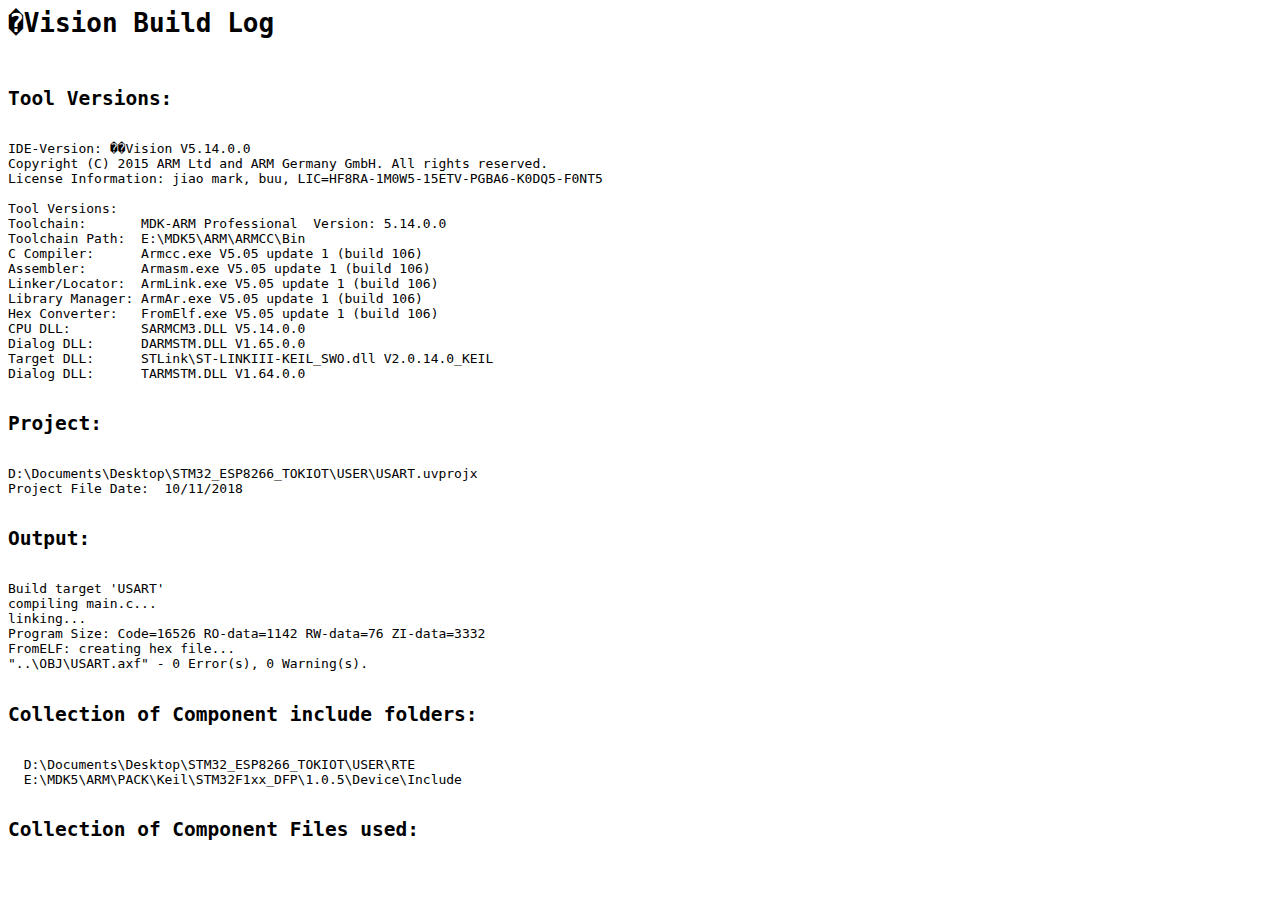
<file: STM32_ESP8266_TOKIOT/OBJ/USART.build_log.htm>
<html>
<body>
<pre>
<h1>�Vision Build Log</h1>
<h2>Tool Versions:</h2>
IDE-Version: ��Vision V5.14.0.0
Copyright (C) 2015 ARM Ltd and ARM Germany GmbH. All rights reserved.
License Information: jiao mark, buu, LIC=HF8RA-1M0W5-15ETV-PGBA6-K0DQ5-F0NT5
 
Tool Versions:
Toolchain:       MDK-ARM Professional  Version: 5.14.0.0
Toolchain Path:  E:\MDK5\ARM\ARMCC\Bin
C Compiler:      Armcc.exe V5.05 update 1 (build 106)
Assembler:       Armasm.exe V5.05 update 1 (build 106)
Linker/Locator:  ArmLink.exe V5.05 update 1 (build 106)
Library Manager: ArmAr.exe V5.05 update 1 (build 106)
Hex Converter:   FromElf.exe V5.05 update 1 (build 106)
CPU DLL:         SARMCM3.DLL V5.14.0.0
Dialog DLL:      DARMSTM.DLL V1.65.0.0
Target DLL:      STLink\ST-LINKIII-KEIL_SWO.dll V2.0.14.0_KEIL
Dialog DLL:      TARMSTM.DLL V1.64.0.0
 
<h2>Project:</h2>
D:\Documents\Desktop\STM32_ESP8266_TOKIOT\USER\USART.uvprojx
Project File Date:  10/11/2018

<h2>Output:</h2>
Build target 'USART'
compiling main.c...
linking...
Program Size: Code=16526 RO-data=1142 RW-data=76 ZI-data=3332  
FromELF: creating hex file...
"..\OBJ\USART.axf" - 0 Error(s), 0 Warning(s).

<h2>Collection of Component include folders:</h2>
  D:\Documents\Desktop\STM32_ESP8266_TOKIOT\USER\RTE
  E:\MDK5\ARM\PACK\Keil\STM32F1xx_DFP\1.0.5\Device\Include

<h2>Collection of Component Files used:</h2>
</pre>
</body>
</html>
</file>
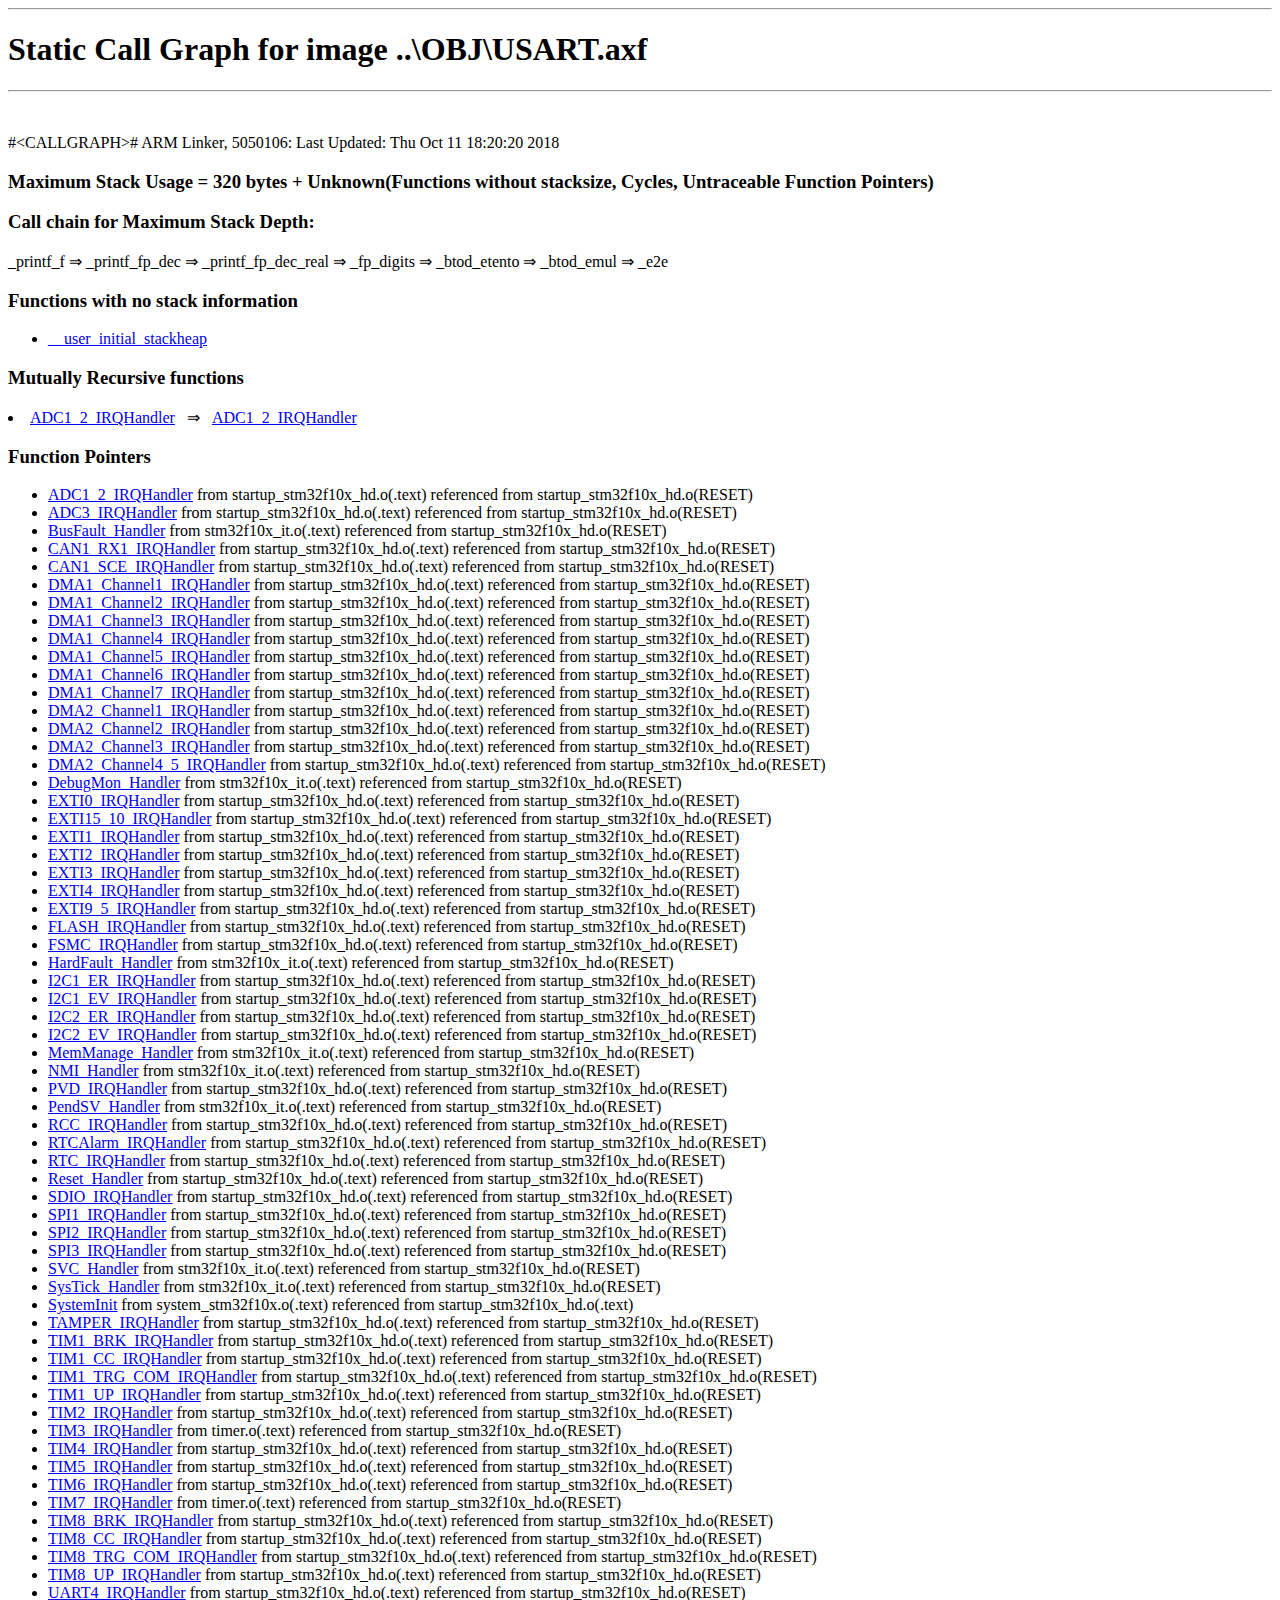
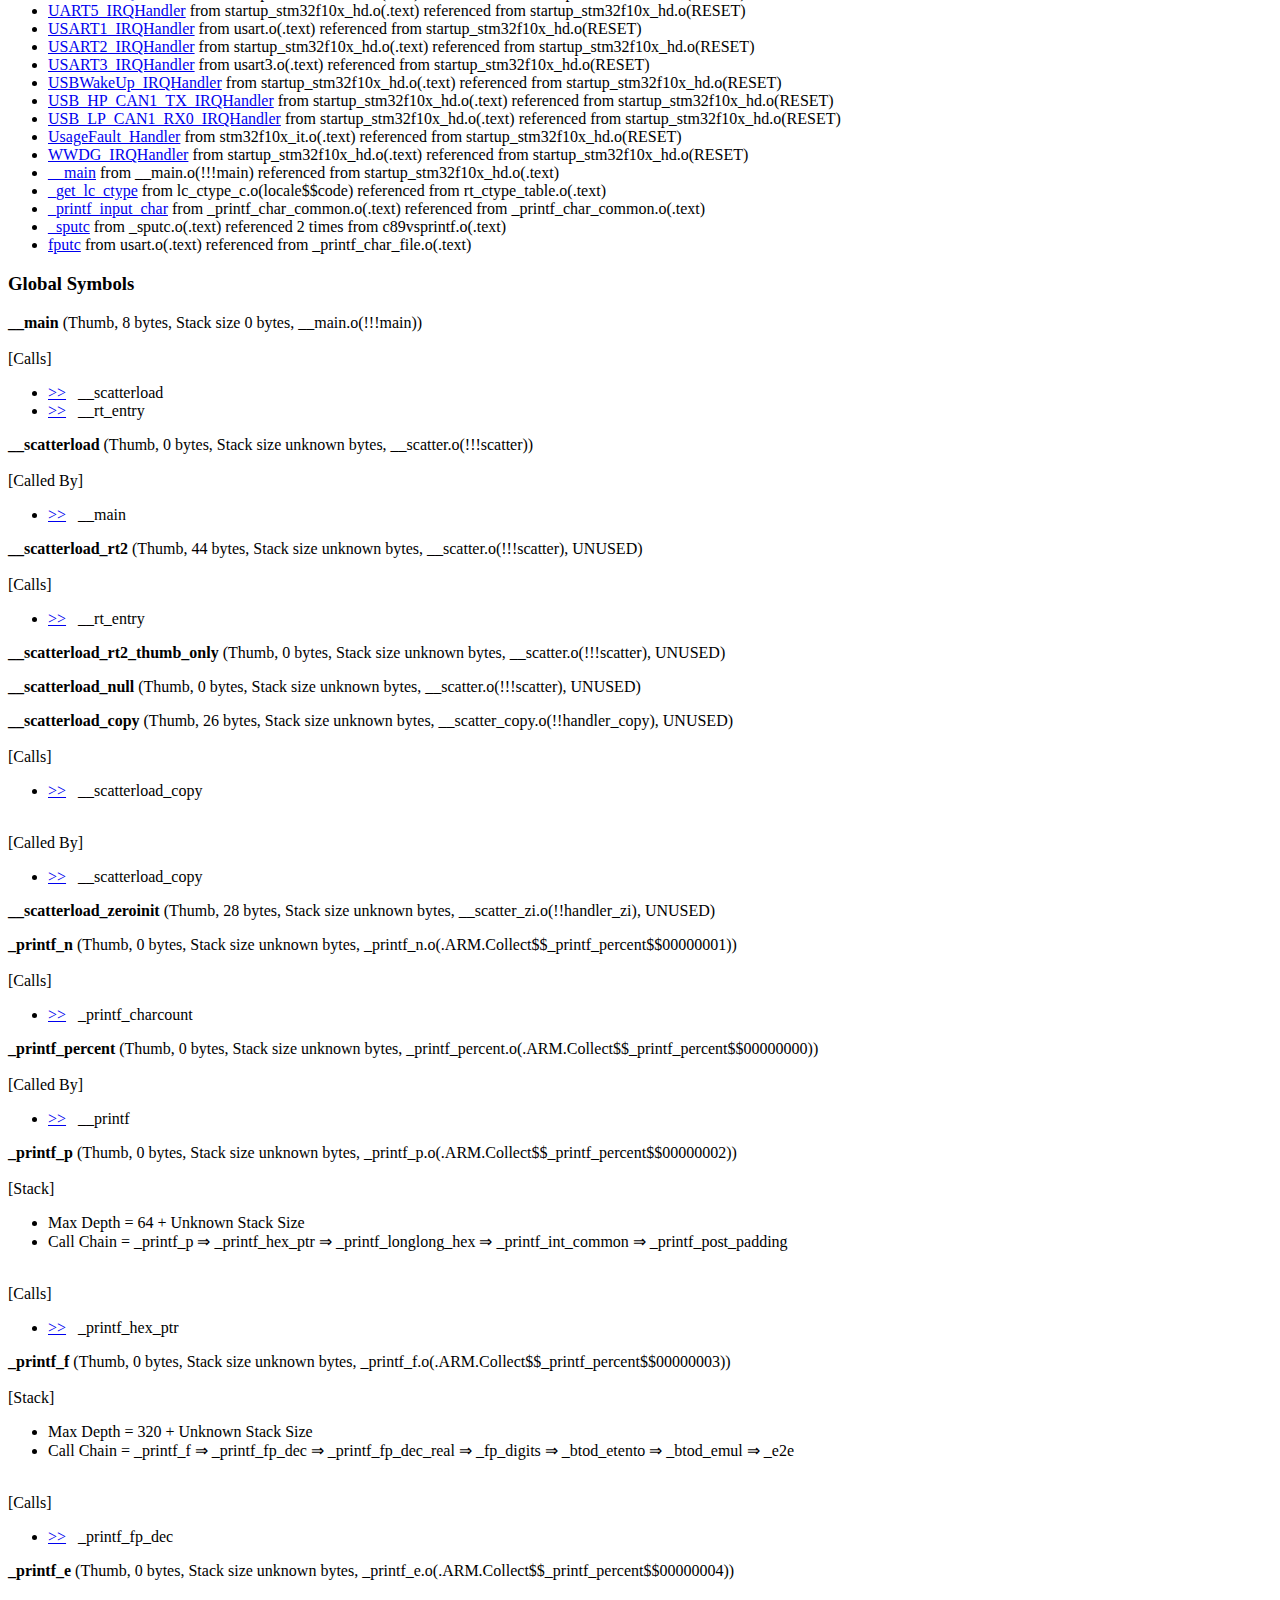
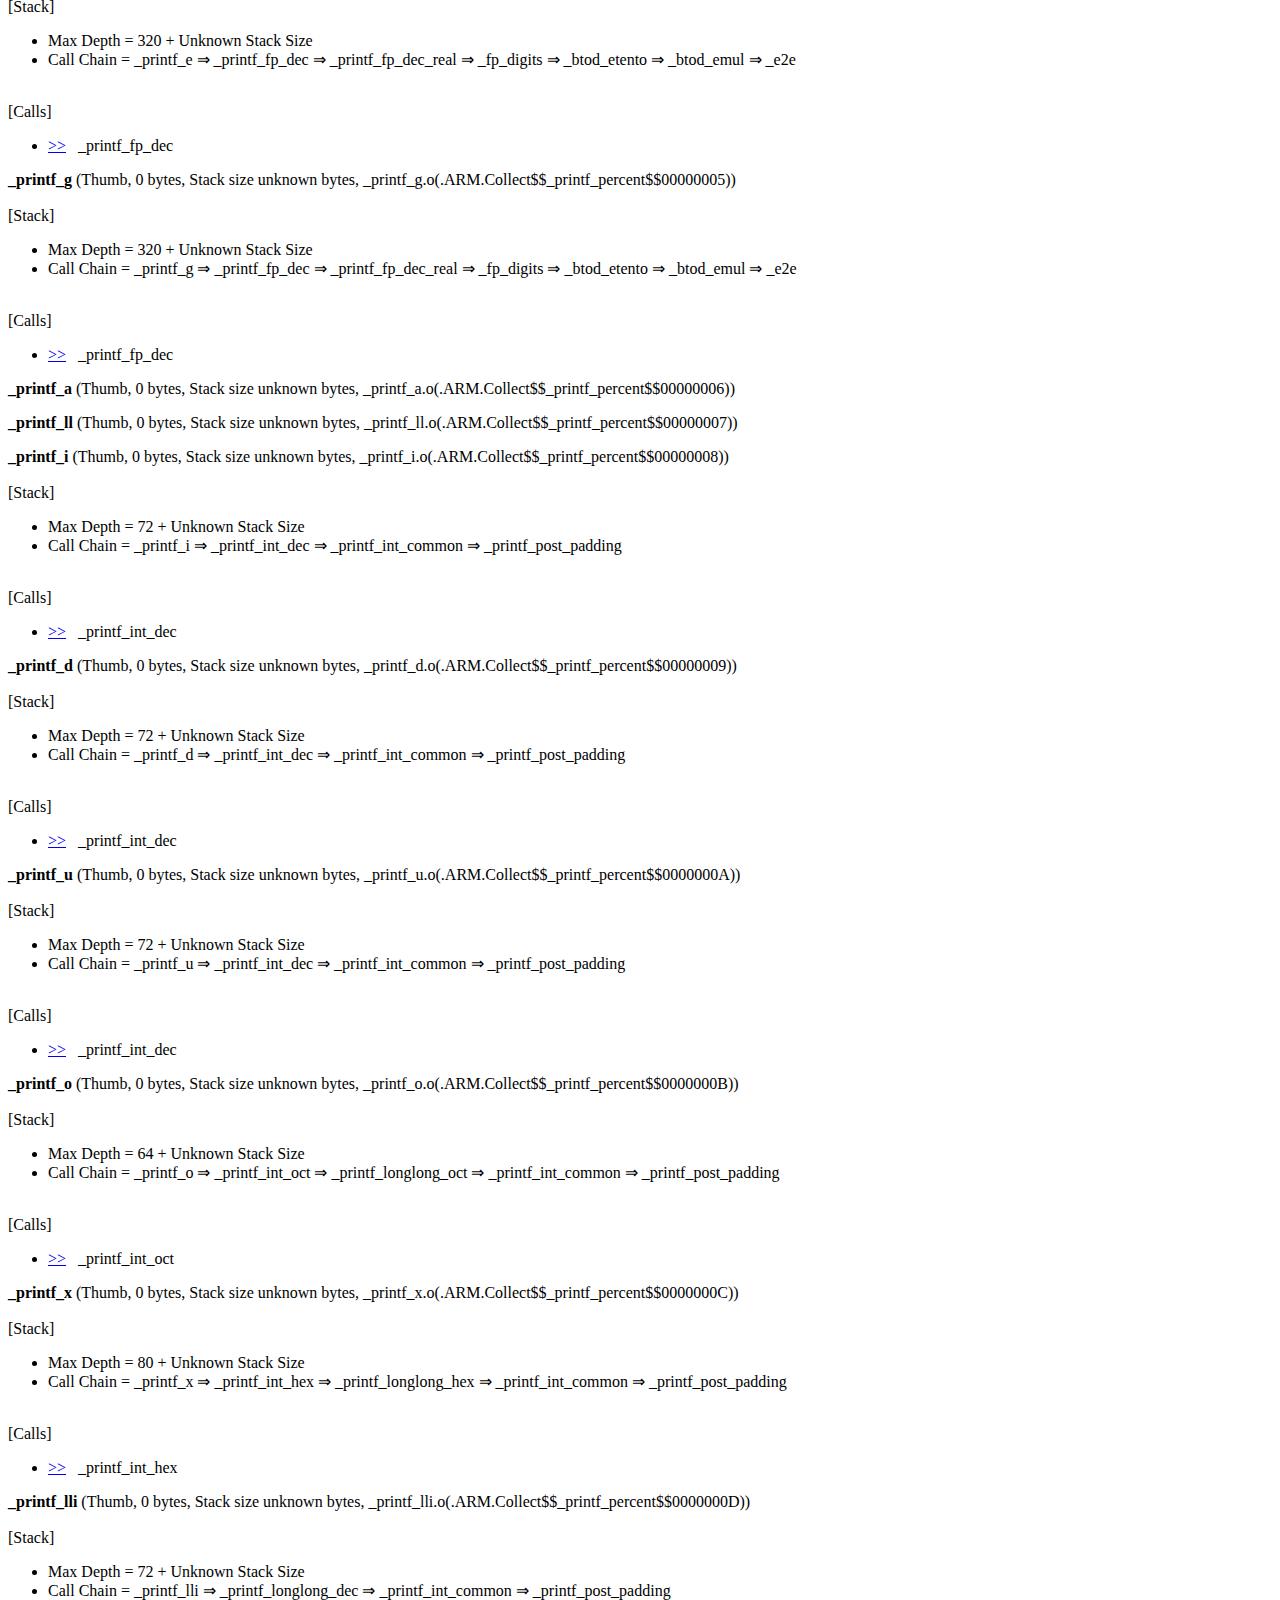
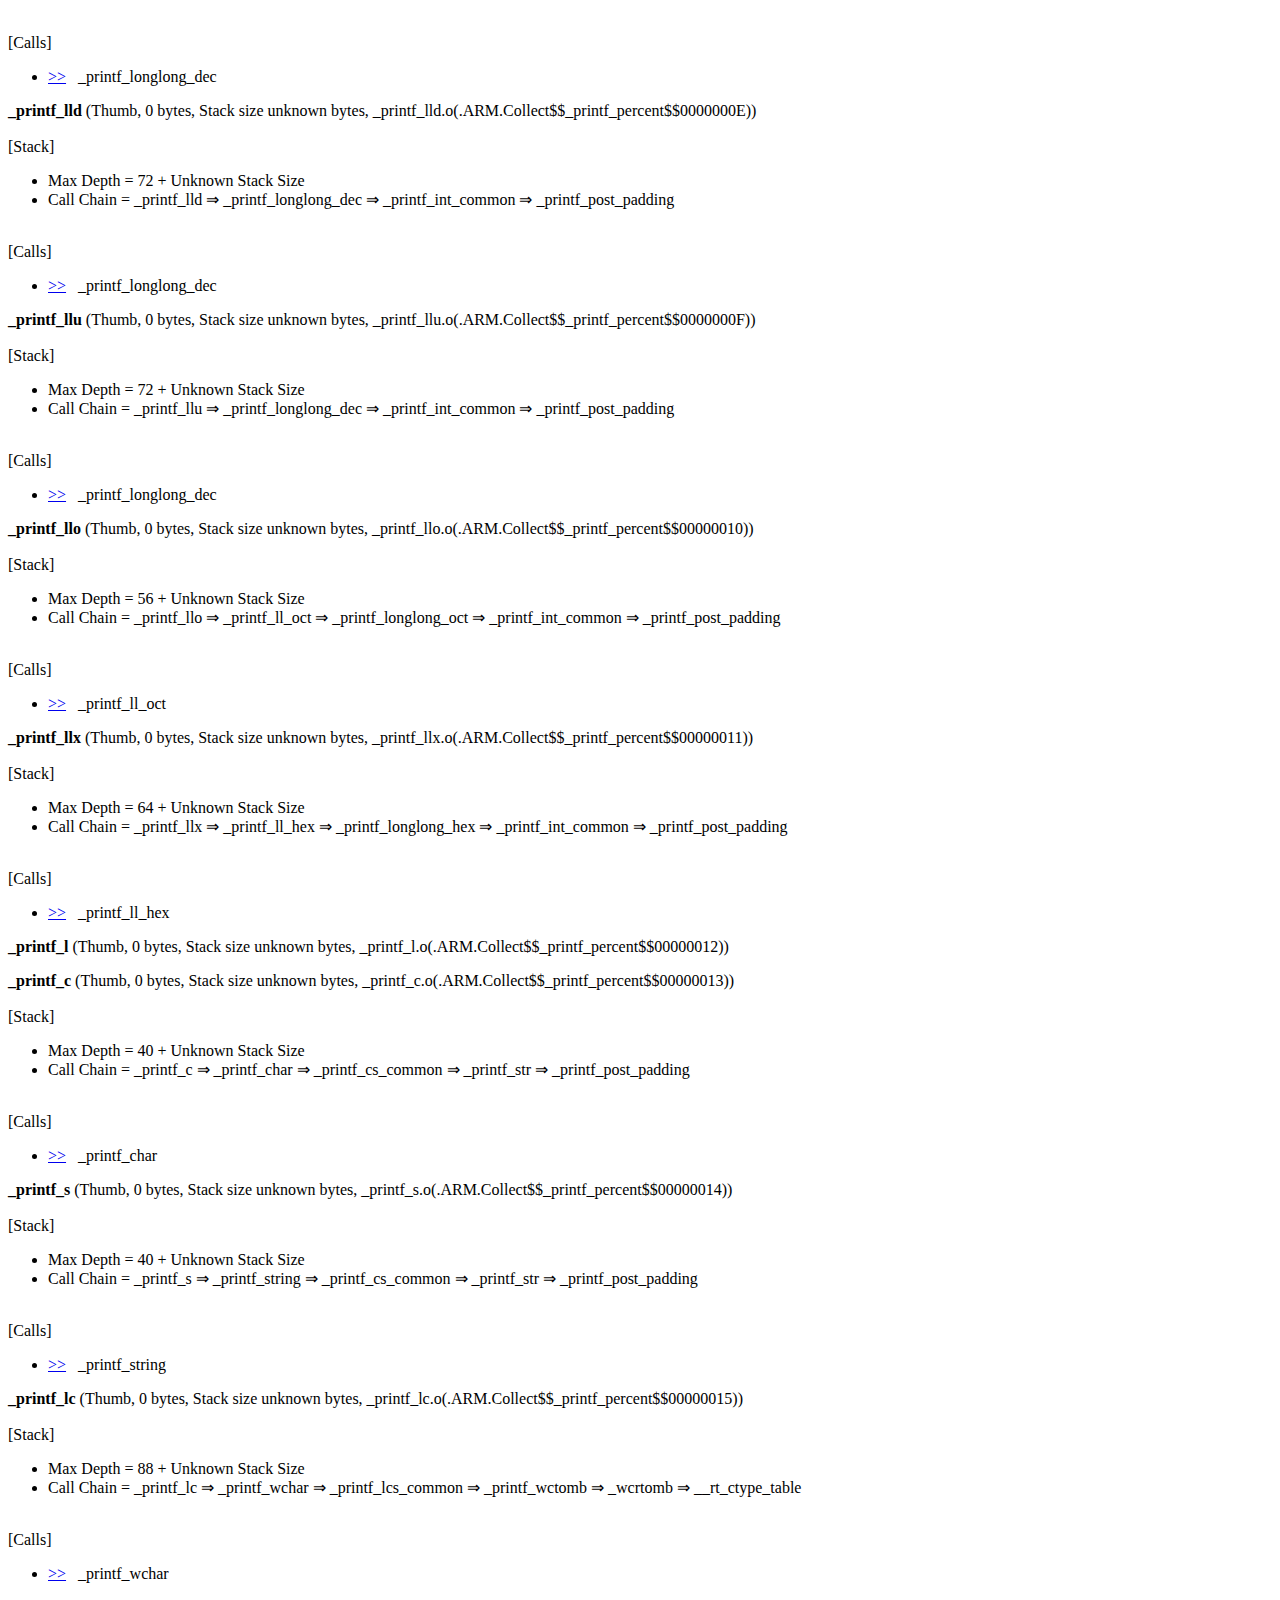
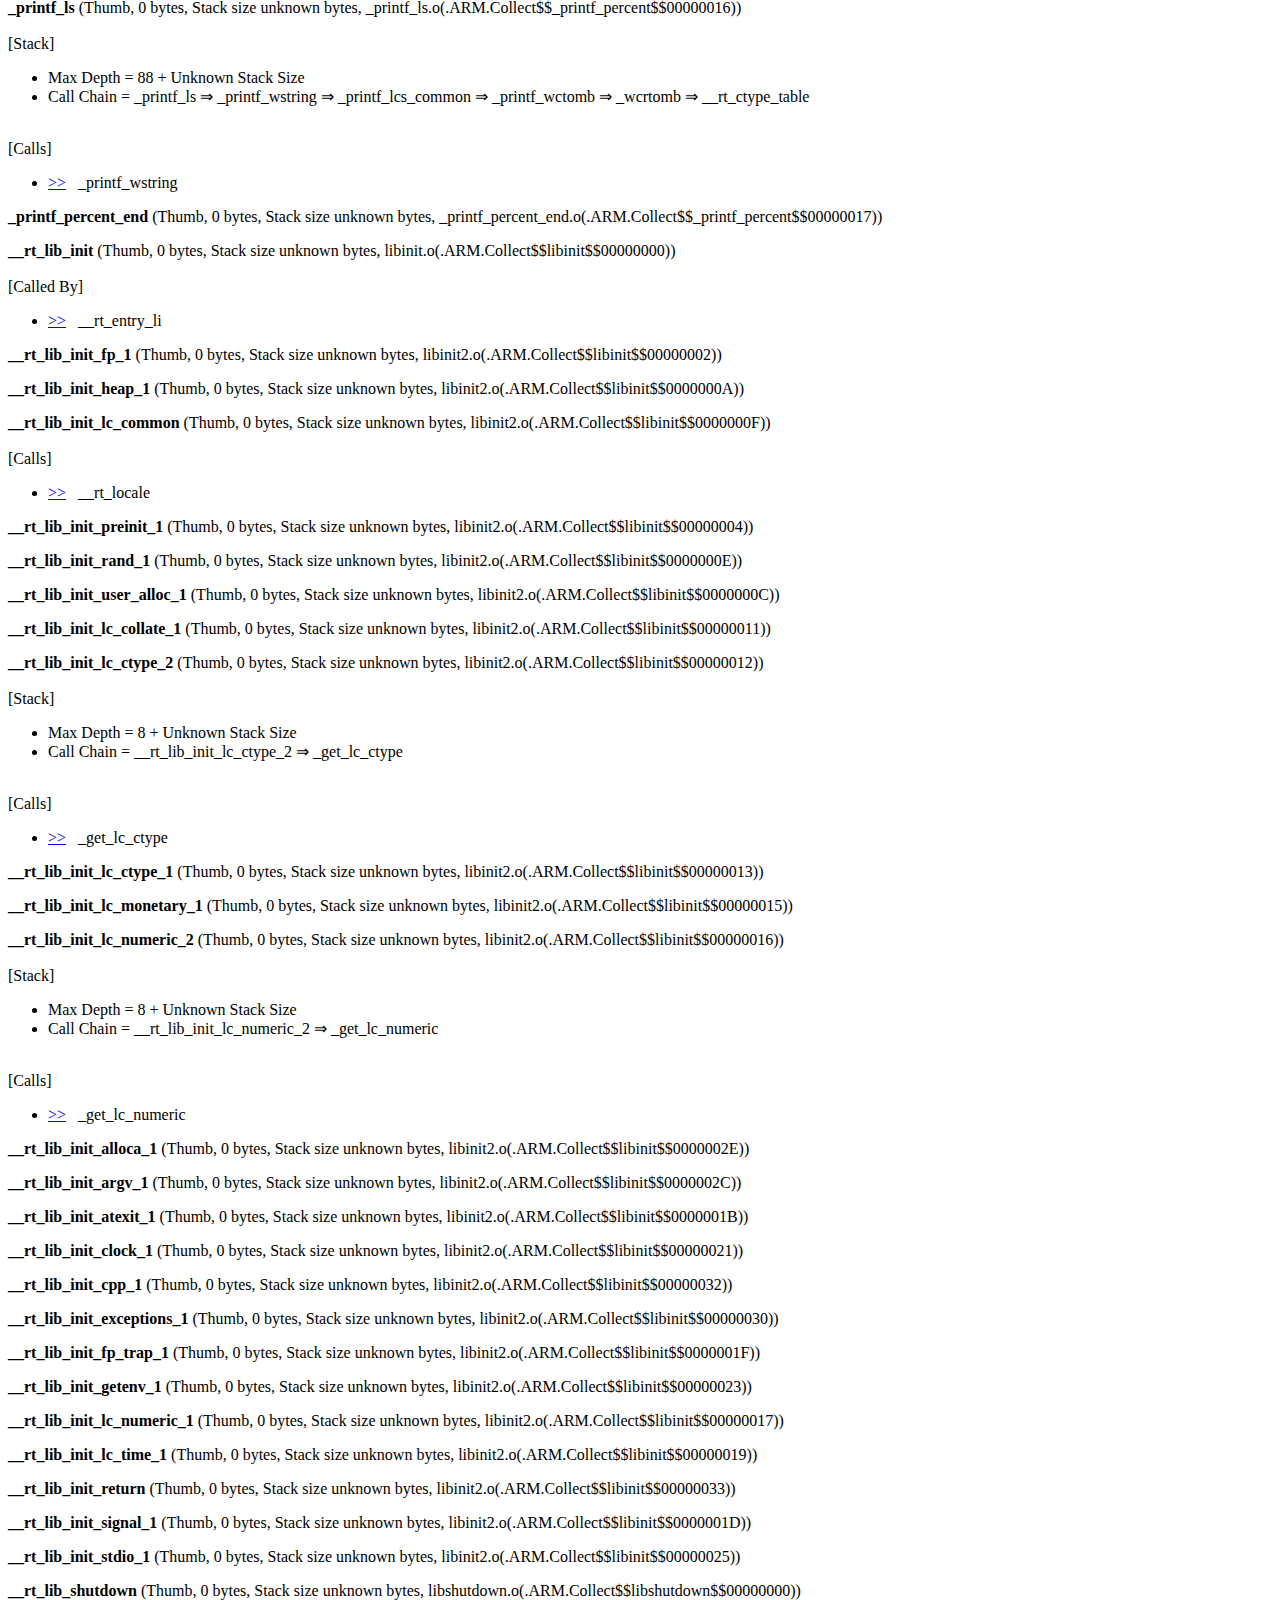
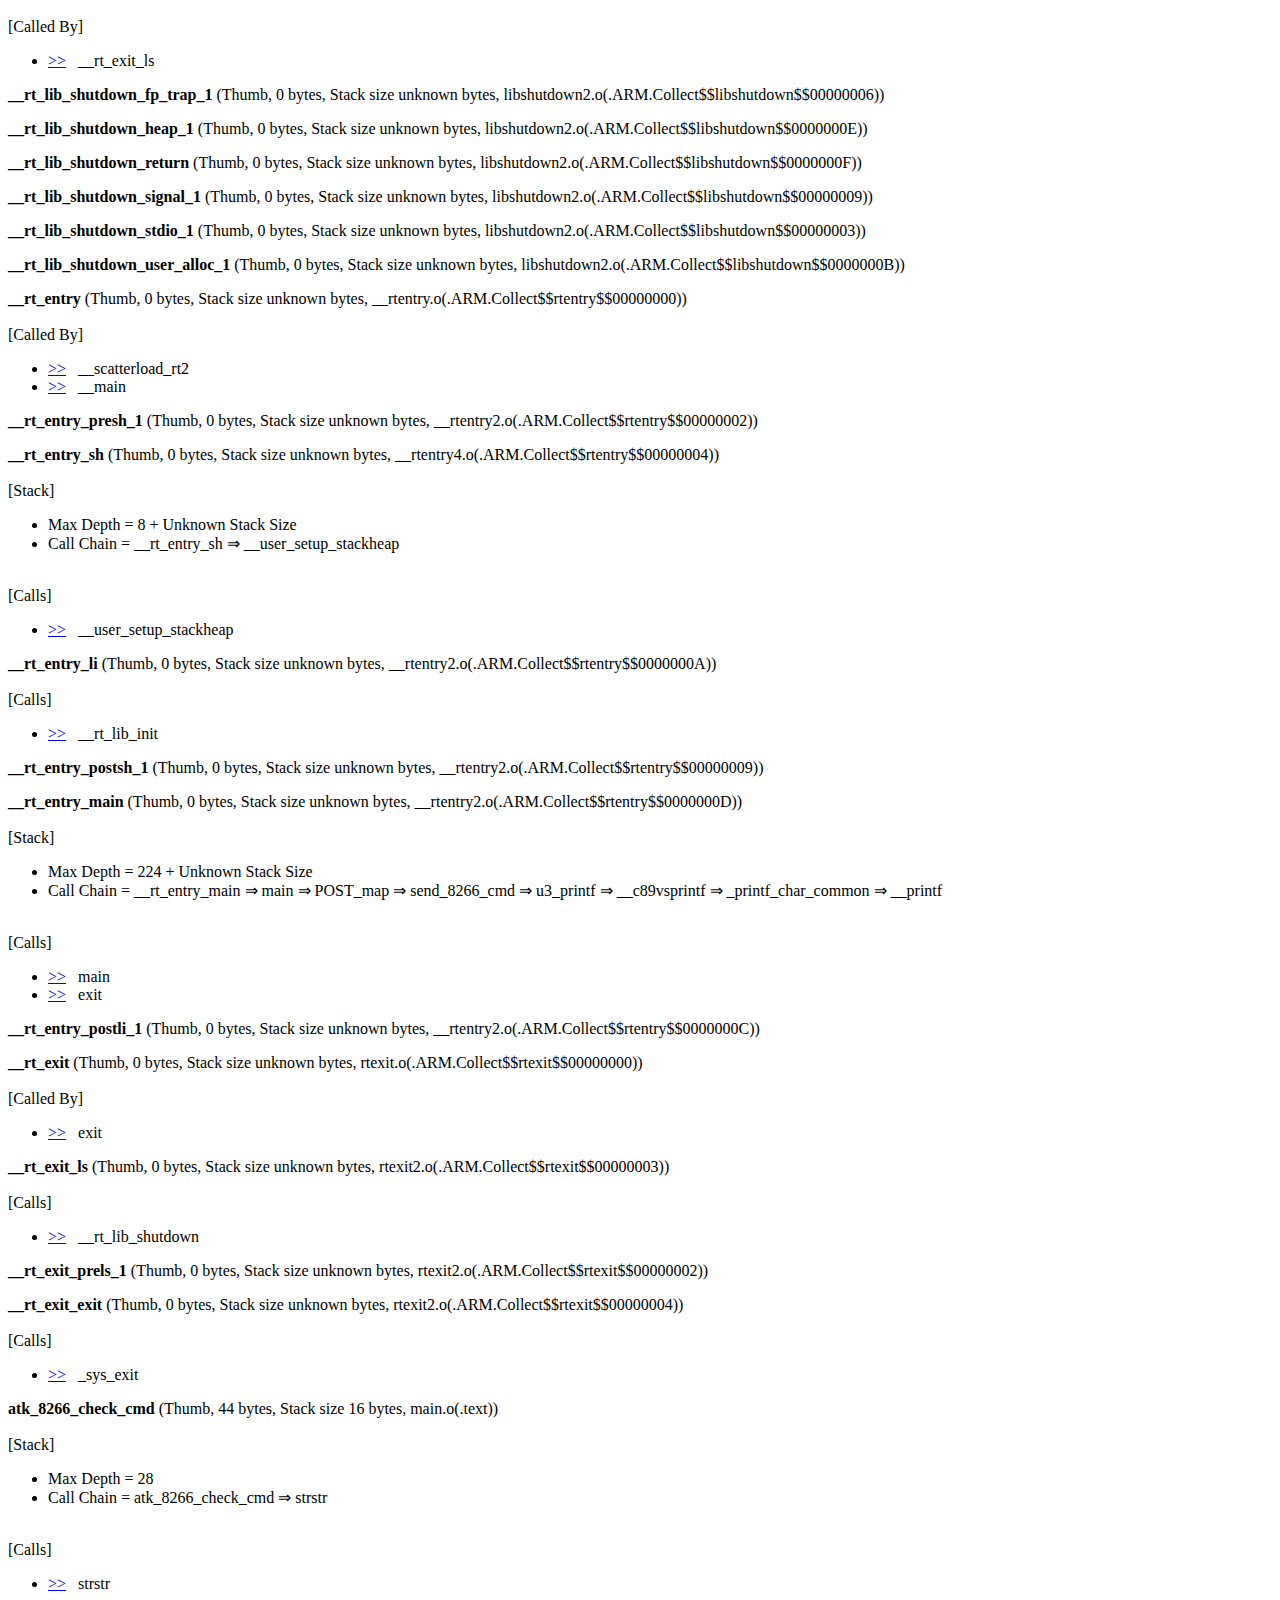
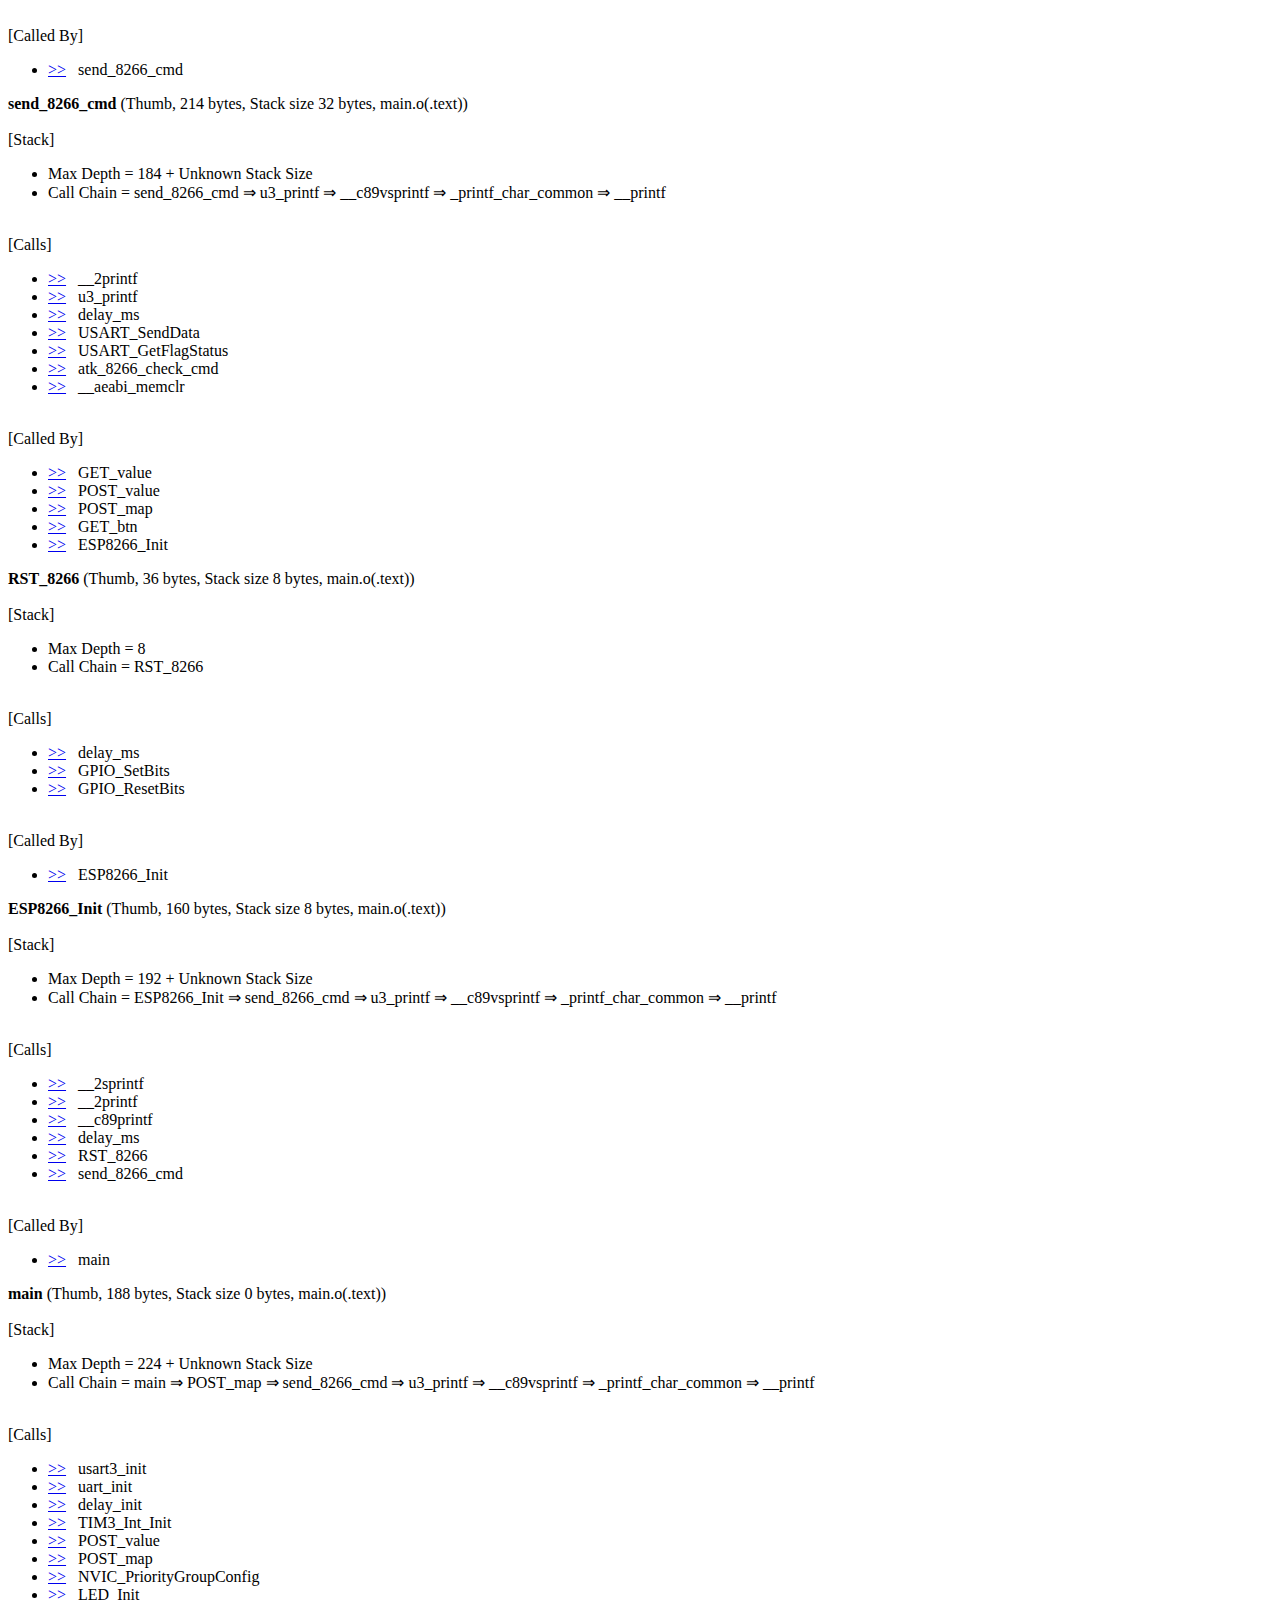
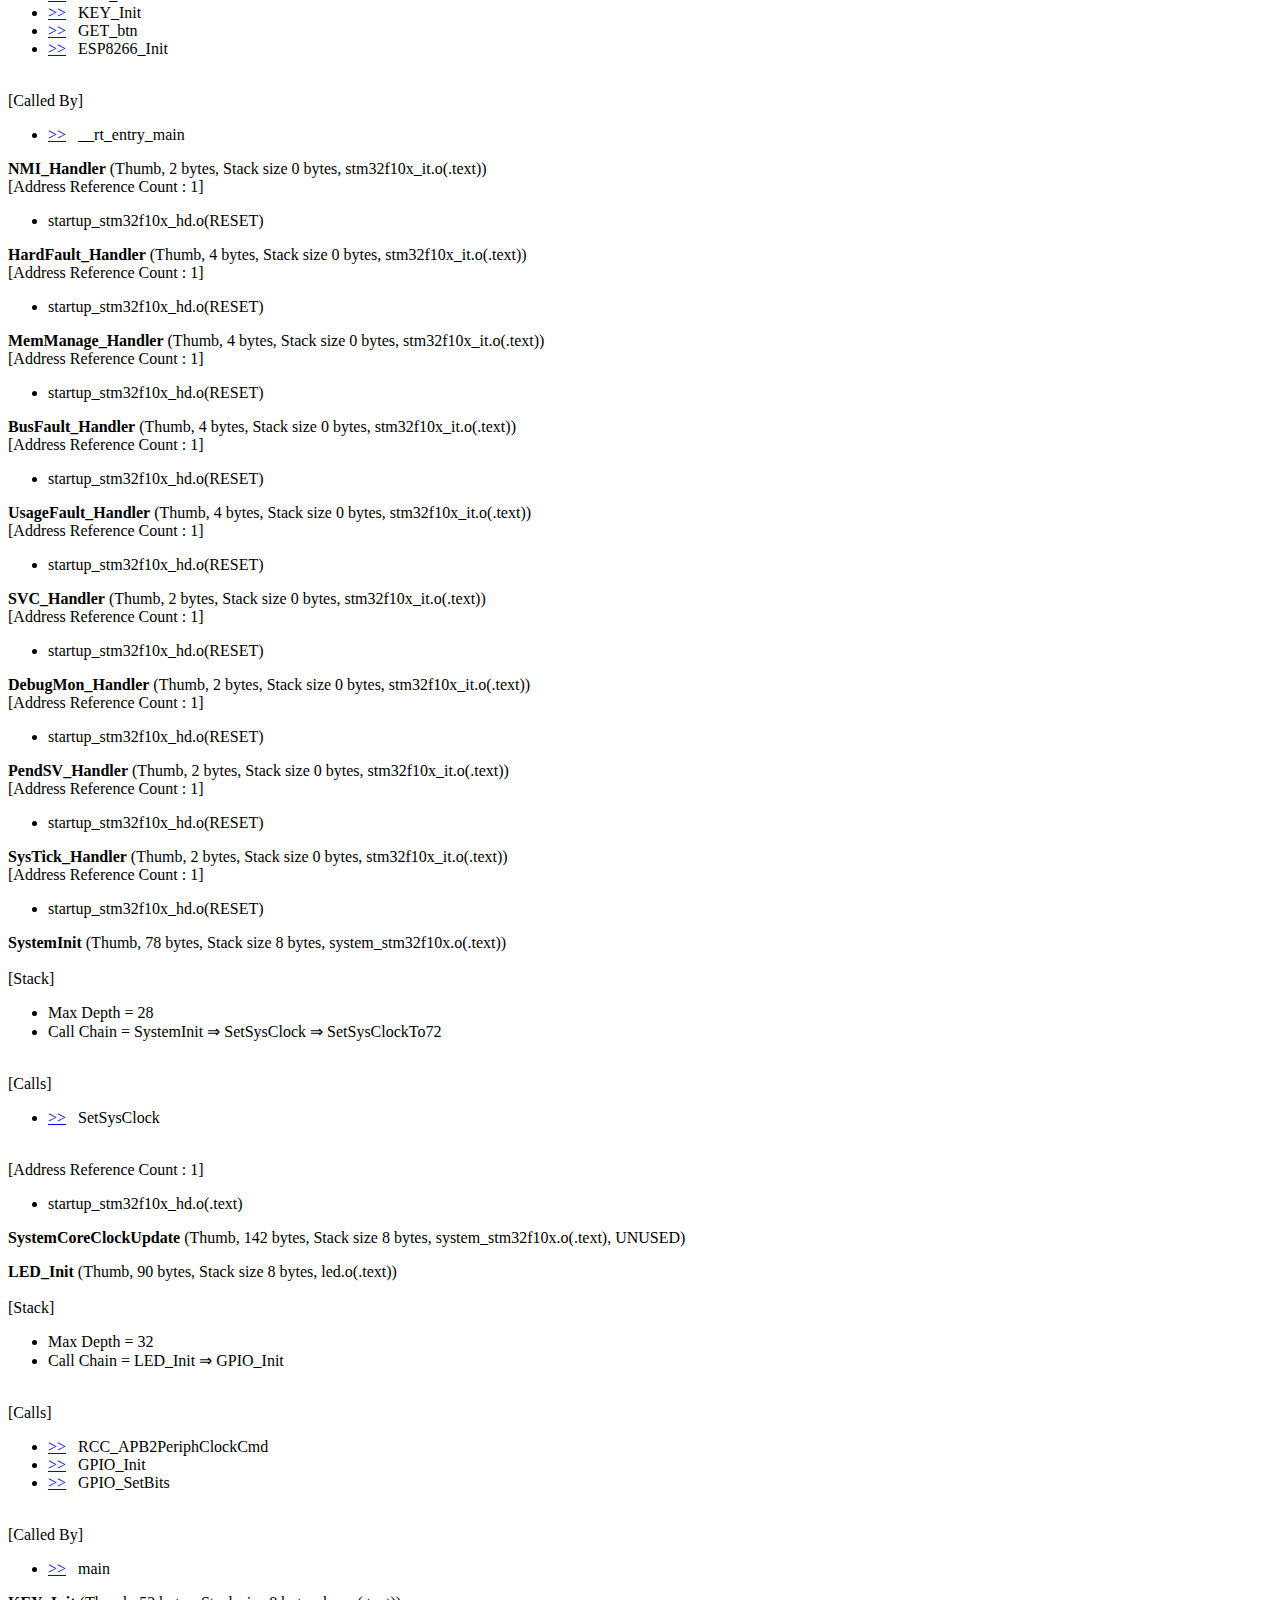
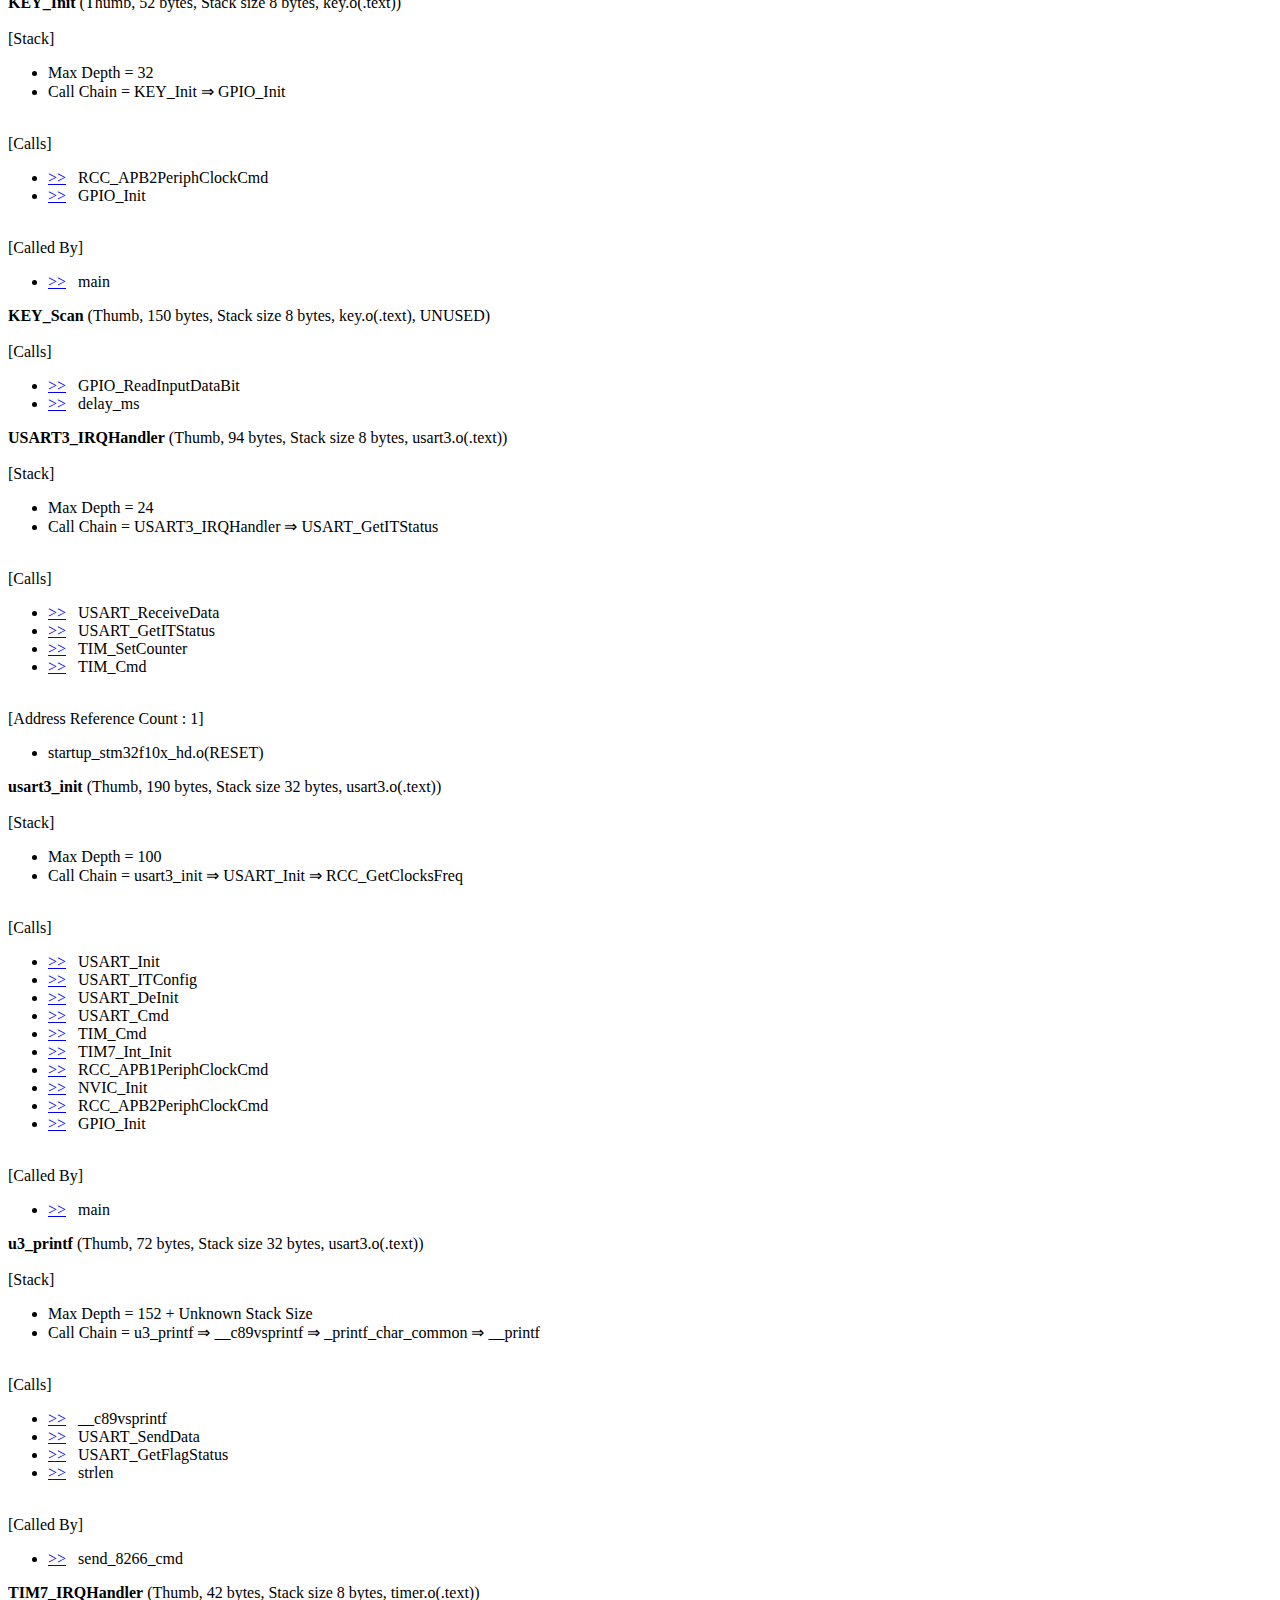
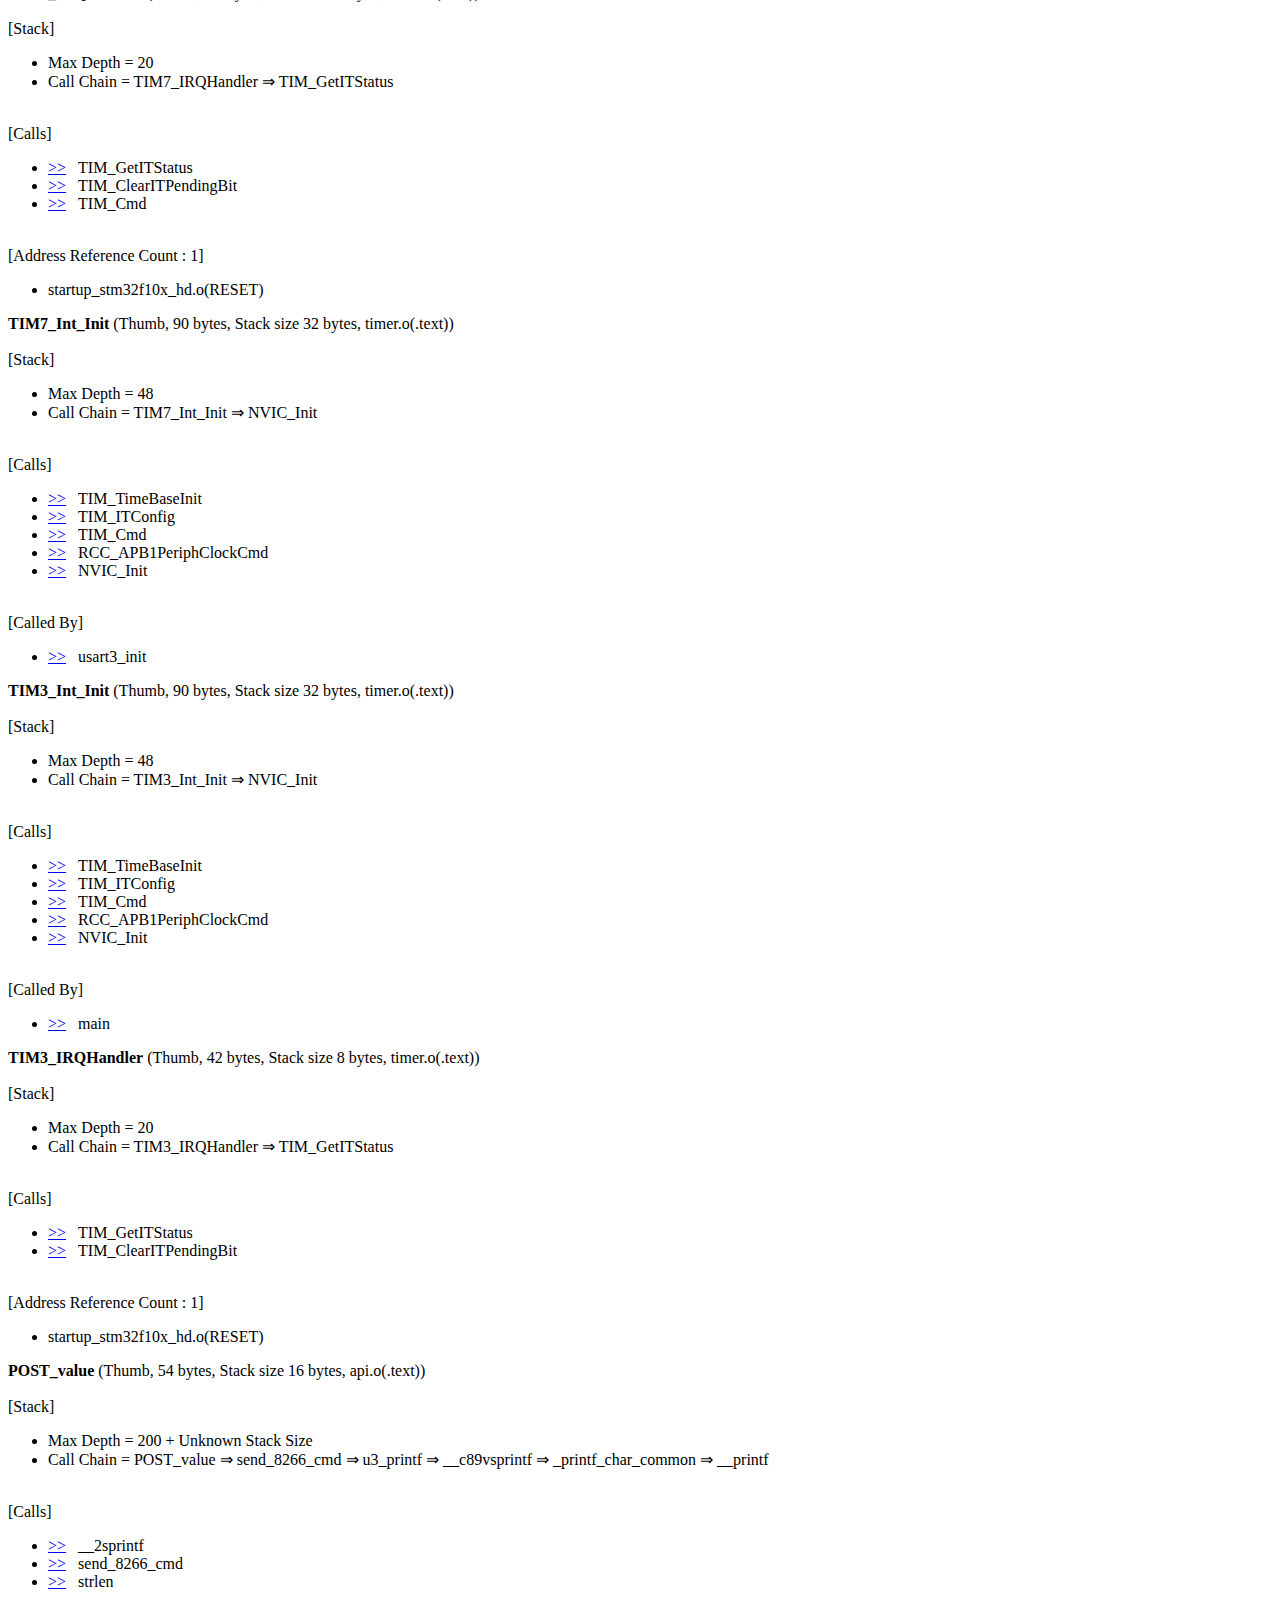
<file: STM32_ESP8266_TOKIOT/OBJ/USART.htm>
<!doctype html public "-//w3c//dtd html 4.0 transitional//en">
<html><head>
<title>Static Call Graph - [..\OBJ\USART.axf]</title></head>
<body><HR>
<H1>Static Call Graph for image ..\OBJ\USART.axf</H1><HR>
<BR><P>#&#060CALLGRAPH&#062# ARM Linker, 5050106: Last Updated: Thu Oct 11 18:20:20 2018
<BR><P>
<H3>Maximum Stack Usage =        320 bytes + Unknown(Functions without stacksize, Cycles, Untraceable Function Pointers)</H3><H3>
Call chain for Maximum Stack Depth:</H3>
_printf_f &rArr; _printf_fp_dec &rArr; _printf_fp_dec_real &rArr; _fp_digits &rArr; _btod_etento &rArr; _btod_emul &rArr; _e2e
<P>
<H3>
Functions with no stack information
</H3><UL>
 <LI><a href="#[ef]">__user_initial_stackheap</a>
</UL>
</UL>
<P>
<H3>
Mutually Recursive functions
</H3> <LI><a href="#[20]">ADC1_2_IRQHandler</a>&nbsp;&nbsp;&nbsp;&rArr;&nbsp;&nbsp;&nbsp;<a href="#[20]">ADC1_2_IRQHandler</a><BR>
</UL>
<P>
<H3>
Function Pointers
</H3><UL>
 <LI><a href="#[20]">ADC1_2_IRQHandler</a> from startup_stm32f10x_hd.o(.text) referenced from startup_stm32f10x_hd.o(RESET)
 <LI><a href="#[3d]">ADC3_IRQHandler</a> from startup_stm32f10x_hd.o(.text) referenced from startup_stm32f10x_hd.o(RESET)
 <LI><a href="#[8]">BusFault_Handler</a> from stm32f10x_it.o(.text) referenced from startup_stm32f10x_hd.o(RESET)
 <LI><a href="#[23]">CAN1_RX1_IRQHandler</a> from startup_stm32f10x_hd.o(.text) referenced from startup_stm32f10x_hd.o(RESET)
 <LI><a href="#[24]">CAN1_SCE_IRQHandler</a> from startup_stm32f10x_hd.o(.text) referenced from startup_stm32f10x_hd.o(RESET)
 <LI><a href="#[19]">DMA1_Channel1_IRQHandler</a> from startup_stm32f10x_hd.o(.text) referenced from startup_stm32f10x_hd.o(RESET)
 <LI><a href="#[1a]">DMA1_Channel2_IRQHandler</a> from startup_stm32f10x_hd.o(.text) referenced from startup_stm32f10x_hd.o(RESET)
 <LI><a href="#[1b]">DMA1_Channel3_IRQHandler</a> from startup_stm32f10x_hd.o(.text) referenced from startup_stm32f10x_hd.o(RESET)
 <LI><a href="#[1c]">DMA1_Channel4_IRQHandler</a> from startup_stm32f10x_hd.o(.text) referenced from startup_stm32f10x_hd.o(RESET)
 <LI><a href="#[1d]">DMA1_Channel5_IRQHandler</a> from startup_stm32f10x_hd.o(.text) referenced from startup_stm32f10x_hd.o(RESET)
 <LI><a href="#[1e]">DMA1_Channel6_IRQHandler</a> from startup_stm32f10x_hd.o(.text) referenced from startup_stm32f10x_hd.o(RESET)
 <LI><a href="#[1f]">DMA1_Channel7_IRQHandler</a> from startup_stm32f10x_hd.o(.text) referenced from startup_stm32f10x_hd.o(RESET)
 <LI><a href="#[46]">DMA2_Channel1_IRQHandler</a> from startup_stm32f10x_hd.o(.text) referenced from startup_stm32f10x_hd.o(RESET)
 <LI><a href="#[47]">DMA2_Channel2_IRQHandler</a> from startup_stm32f10x_hd.o(.text) referenced from startup_stm32f10x_hd.o(RESET)
 <LI><a href="#[48]">DMA2_Channel3_IRQHandler</a> from startup_stm32f10x_hd.o(.text) referenced from startup_stm32f10x_hd.o(RESET)
 <LI><a href="#[49]">DMA2_Channel4_5_IRQHandler</a> from startup_stm32f10x_hd.o(.text) referenced from startup_stm32f10x_hd.o(RESET)
 <LI><a href="#[b]">DebugMon_Handler</a> from stm32f10x_it.o(.text) referenced from startup_stm32f10x_hd.o(RESET)
 <LI><a href="#[14]">EXTI0_IRQHandler</a> from startup_stm32f10x_hd.o(.text) referenced from startup_stm32f10x_hd.o(RESET)
 <LI><a href="#[36]">EXTI15_10_IRQHandler</a> from startup_stm32f10x_hd.o(.text) referenced from startup_stm32f10x_hd.o(RESET)
 <LI><a href="#[15]">EXTI1_IRQHandler</a> from startup_stm32f10x_hd.o(.text) referenced from startup_stm32f10x_hd.o(RESET)
 <LI><a href="#[16]">EXTI2_IRQHandler</a> from startup_stm32f10x_hd.o(.text) referenced from startup_stm32f10x_hd.o(RESET)
 <LI><a href="#[17]">EXTI3_IRQHandler</a> from startup_stm32f10x_hd.o(.text) referenced from startup_stm32f10x_hd.o(RESET)
 <LI><a href="#[18]">EXTI4_IRQHandler</a> from startup_stm32f10x_hd.o(.text) referenced from startup_stm32f10x_hd.o(RESET)
 <LI><a href="#[25]">EXTI9_5_IRQHandler</a> from startup_stm32f10x_hd.o(.text) referenced from startup_stm32f10x_hd.o(RESET)
 <LI><a href="#[12]">FLASH_IRQHandler</a> from startup_stm32f10x_hd.o(.text) referenced from startup_stm32f10x_hd.o(RESET)
 <LI><a href="#[3e]">FSMC_IRQHandler</a> from startup_stm32f10x_hd.o(.text) referenced from startup_stm32f10x_hd.o(RESET)
 <LI><a href="#[6]">HardFault_Handler</a> from stm32f10x_it.o(.text) referenced from startup_stm32f10x_hd.o(RESET)
 <LI><a href="#[2e]">I2C1_ER_IRQHandler</a> from startup_stm32f10x_hd.o(.text) referenced from startup_stm32f10x_hd.o(RESET)
 <LI><a href="#[2d]">I2C1_EV_IRQHandler</a> from startup_stm32f10x_hd.o(.text) referenced from startup_stm32f10x_hd.o(RESET)
 <LI><a href="#[30]">I2C2_ER_IRQHandler</a> from startup_stm32f10x_hd.o(.text) referenced from startup_stm32f10x_hd.o(RESET)
 <LI><a href="#[2f]">I2C2_EV_IRQHandler</a> from startup_stm32f10x_hd.o(.text) referenced from startup_stm32f10x_hd.o(RESET)
 <LI><a href="#[7]">MemManage_Handler</a> from stm32f10x_it.o(.text) referenced from startup_stm32f10x_hd.o(RESET)
 <LI><a href="#[5]">NMI_Handler</a> from stm32f10x_it.o(.text) referenced from startup_stm32f10x_hd.o(RESET)
 <LI><a href="#[f]">PVD_IRQHandler</a> from startup_stm32f10x_hd.o(.text) referenced from startup_stm32f10x_hd.o(RESET)
 <LI><a href="#[c]">PendSV_Handler</a> from stm32f10x_it.o(.text) referenced from startup_stm32f10x_hd.o(RESET)
 <LI><a href="#[13]">RCC_IRQHandler</a> from startup_stm32f10x_hd.o(.text) referenced from startup_stm32f10x_hd.o(RESET)
 <LI><a href="#[37]">RTCAlarm_IRQHandler</a> from startup_stm32f10x_hd.o(.text) referenced from startup_stm32f10x_hd.o(RESET)
 <LI><a href="#[11]">RTC_IRQHandler</a> from startup_stm32f10x_hd.o(.text) referenced from startup_stm32f10x_hd.o(RESET)
 <LI><a href="#[4]">Reset_Handler</a> from startup_stm32f10x_hd.o(.text) referenced from startup_stm32f10x_hd.o(RESET)
 <LI><a href="#[3f]">SDIO_IRQHandler</a> from startup_stm32f10x_hd.o(.text) referenced from startup_stm32f10x_hd.o(RESET)
 <LI><a href="#[31]">SPI1_IRQHandler</a> from startup_stm32f10x_hd.o(.text) referenced from startup_stm32f10x_hd.o(RESET)
 <LI><a href="#[32]">SPI2_IRQHandler</a> from startup_stm32f10x_hd.o(.text) referenced from startup_stm32f10x_hd.o(RESET)
 <LI><a href="#[41]">SPI3_IRQHandler</a> from startup_stm32f10x_hd.o(.text) referenced from startup_stm32f10x_hd.o(RESET)
 <LI><a href="#[a]">SVC_Handler</a> from stm32f10x_it.o(.text) referenced from startup_stm32f10x_hd.o(RESET)
 <LI><a href="#[d]">SysTick_Handler</a> from stm32f10x_it.o(.text) referenced from startup_stm32f10x_hd.o(RESET)
 <LI><a href="#[4a]">SystemInit</a> from system_stm32f10x.o(.text) referenced from startup_stm32f10x_hd.o(.text)
 <LI><a href="#[10]">TAMPER_IRQHandler</a> from startup_stm32f10x_hd.o(.text) referenced from startup_stm32f10x_hd.o(RESET)
 <LI><a href="#[26]">TIM1_BRK_IRQHandler</a> from startup_stm32f10x_hd.o(.text) referenced from startup_stm32f10x_hd.o(RESET)
 <LI><a href="#[29]">TIM1_CC_IRQHandler</a> from startup_stm32f10x_hd.o(.text) referenced from startup_stm32f10x_hd.o(RESET)
 <LI><a href="#[28]">TIM1_TRG_COM_IRQHandler</a> from startup_stm32f10x_hd.o(.text) referenced from startup_stm32f10x_hd.o(RESET)
 <LI><a href="#[27]">TIM1_UP_IRQHandler</a> from startup_stm32f10x_hd.o(.text) referenced from startup_stm32f10x_hd.o(RESET)
 <LI><a href="#[2a]">TIM2_IRQHandler</a> from startup_stm32f10x_hd.o(.text) referenced from startup_stm32f10x_hd.o(RESET)
 <LI><a href="#[2b]">TIM3_IRQHandler</a> from timer.o(.text) referenced from startup_stm32f10x_hd.o(RESET)
 <LI><a href="#[2c]">TIM4_IRQHandler</a> from startup_stm32f10x_hd.o(.text) referenced from startup_stm32f10x_hd.o(RESET)
 <LI><a href="#[40]">TIM5_IRQHandler</a> from startup_stm32f10x_hd.o(.text) referenced from startup_stm32f10x_hd.o(RESET)
 <LI><a href="#[44]">TIM6_IRQHandler</a> from startup_stm32f10x_hd.o(.text) referenced from startup_stm32f10x_hd.o(RESET)
 <LI><a href="#[45]">TIM7_IRQHandler</a> from timer.o(.text) referenced from startup_stm32f10x_hd.o(RESET)
 <LI><a href="#[39]">TIM8_BRK_IRQHandler</a> from startup_stm32f10x_hd.o(.text) referenced from startup_stm32f10x_hd.o(RESET)
 <LI><a href="#[3c]">TIM8_CC_IRQHandler</a> from startup_stm32f10x_hd.o(.text) referenced from startup_stm32f10x_hd.o(RESET)
 <LI><a href="#[3b]">TIM8_TRG_COM_IRQHandler</a> from startup_stm32f10x_hd.o(.text) referenced from startup_stm32f10x_hd.o(RESET)
 <LI><a href="#[3a]">TIM8_UP_IRQHandler</a> from startup_stm32f10x_hd.o(.text) referenced from startup_stm32f10x_hd.o(RESET)
 <LI><a href="#[42]">UART4_IRQHandler</a> from startup_stm32f10x_hd.o(.text) referenced from startup_stm32f10x_hd.o(RESET)
 <LI><a href="#[43]">UART5_IRQHandler</a> from startup_stm32f10x_hd.o(.text) referenced from startup_stm32f10x_hd.o(RESET)
 <LI><a href="#[33]">USART1_IRQHandler</a> from usart.o(.text) referenced from startup_stm32f10x_hd.o(RESET)
 <LI><a href="#[34]">USART2_IRQHandler</a> from startup_stm32f10x_hd.o(.text) referenced from startup_stm32f10x_hd.o(RESET)
 <LI><a href="#[35]">USART3_IRQHandler</a> from usart3.o(.text) referenced from startup_stm32f10x_hd.o(RESET)
 <LI><a href="#[38]">USBWakeUp_IRQHandler</a> from startup_stm32f10x_hd.o(.text) referenced from startup_stm32f10x_hd.o(RESET)
 <LI><a href="#[21]">USB_HP_CAN1_TX_IRQHandler</a> from startup_stm32f10x_hd.o(.text) referenced from startup_stm32f10x_hd.o(RESET)
 <LI><a href="#[22]">USB_LP_CAN1_RX0_IRQHandler</a> from startup_stm32f10x_hd.o(.text) referenced from startup_stm32f10x_hd.o(RESET)
 <LI><a href="#[9]">UsageFault_Handler</a> from stm32f10x_it.o(.text) referenced from startup_stm32f10x_hd.o(RESET)
 <LI><a href="#[e]">WWDG_IRQHandler</a> from startup_stm32f10x_hd.o(.text) referenced from startup_stm32f10x_hd.o(RESET)
 <LI><a href="#[50]">__main</a> from __main.o(!!!main) referenced from startup_stm32f10x_hd.o(.text)
 <LI><a href="#[4f]">_get_lc_ctype</a> from lc_ctype_c.o(locale$$code) referenced from rt_ctype_table.o(.text)
 <LI><a href="#[4d]">_printf_input_char</a> from _printf_char_common.o(.text) referenced from _printf_char_common.o(.text)
 <LI><a href="#[4c]">_sputc</a> from _sputc.o(.text) referenced 2 times from c89vsprintf.o(.text)
 <LI><a href="#[4e]">fputc</a> from usart.o(.text) referenced from _printf_char_file.o(.text)
</UL>
<P>
<H3>
Global Symbols
</H3>
<P><STRONG><a name="[50]"></a>__main</STRONG> (Thumb, 8 bytes, Stack size 0 bytes, __main.o(!!!main))
<BR><BR>[Calls]<UL><LI><a href="#[51]">&gt;&gt;</a>&nbsp;&nbsp;&nbsp;__scatterload
<LI><a href="#[52]">&gt;&gt;</a>&nbsp;&nbsp;&nbsp;__rt_entry
</UL>

<P><STRONG><a name="[51]"></a>__scatterload</STRONG> (Thumb, 0 bytes, Stack size unknown bytes, __scatter.o(!!!scatter))
<BR><BR>[Called By]<UL><LI><a href="#[50]">&gt;&gt;</a>&nbsp;&nbsp;&nbsp;__main
</UL>

<P><STRONG><a name="[53]"></a>__scatterload_rt2</STRONG> (Thumb, 44 bytes, Stack size unknown bytes, __scatter.o(!!!scatter), UNUSED)
<BR><BR>[Calls]<UL><LI><a href="#[52]">&gt;&gt;</a>&nbsp;&nbsp;&nbsp;__rt_entry
</UL>

<P><STRONG><a name="[fa]"></a>__scatterload_rt2_thumb_only</STRONG> (Thumb, 0 bytes, Stack size unknown bytes, __scatter.o(!!!scatter), UNUSED)

<P><STRONG><a name="[fb]"></a>__scatterload_null</STRONG> (Thumb, 0 bytes, Stack size unknown bytes, __scatter.o(!!!scatter), UNUSED)

<P><STRONG><a name="[54]"></a>__scatterload_copy</STRONG> (Thumb, 26 bytes, Stack size unknown bytes, __scatter_copy.o(!!handler_copy), UNUSED)
<BR><BR>[Calls]<UL><LI><a href="#[54]">&gt;&gt;</a>&nbsp;&nbsp;&nbsp;__scatterload_copy
</UL>
<BR>[Called By]<UL><LI><a href="#[54]">&gt;&gt;</a>&nbsp;&nbsp;&nbsp;__scatterload_copy
</UL>

<P><STRONG><a name="[fc]"></a>__scatterload_zeroinit</STRONG> (Thumb, 28 bytes, Stack size unknown bytes, __scatter_zi.o(!!handler_zi), UNUSED)

<P><STRONG><a name="[55]"></a>_printf_n</STRONG> (Thumb, 0 bytes, Stack size unknown bytes, _printf_n.o(.ARM.Collect$$_printf_percent$$00000001))
<BR><BR>[Calls]<UL><LI><a href="#[56]">&gt;&gt;</a>&nbsp;&nbsp;&nbsp;_printf_charcount
</UL>

<P><STRONG><a name="[da]"></a>_printf_percent</STRONG> (Thumb, 0 bytes, Stack size unknown bytes, _printf_percent.o(.ARM.Collect$$_printf_percent$$00000000))
<BR><BR>[Called By]<UL><LI><a href="#[d8]">&gt;&gt;</a>&nbsp;&nbsp;&nbsp;__printf
</UL>

<P><STRONG><a name="[57]"></a>_printf_p</STRONG> (Thumb, 0 bytes, Stack size unknown bytes, _printf_p.o(.ARM.Collect$$_printf_percent$$00000002))
<BR><BR>[Stack]<UL><LI>Max Depth = 64 + Unknown Stack Size
<LI>Call Chain = _printf_p &rArr; _printf_hex_ptr &rArr; _printf_longlong_hex &rArr; _printf_int_common &rArr; _printf_post_padding
</UL>
<BR>[Calls]<UL><LI><a href="#[58]">&gt;&gt;</a>&nbsp;&nbsp;&nbsp;_printf_hex_ptr
</UL>

<P><STRONG><a name="[59]"></a>_printf_f</STRONG> (Thumb, 0 bytes, Stack size unknown bytes, _printf_f.o(.ARM.Collect$$_printf_percent$$00000003))
<BR><BR>[Stack]<UL><LI>Max Depth = 320 + Unknown Stack Size
<LI>Call Chain = _printf_f &rArr; _printf_fp_dec &rArr; _printf_fp_dec_real &rArr; _fp_digits &rArr; _btod_etento &rArr; _btod_emul &rArr; _e2e
</UL>
<BR>[Calls]<UL><LI><a href="#[5a]">&gt;&gt;</a>&nbsp;&nbsp;&nbsp;_printf_fp_dec
</UL>

<P><STRONG><a name="[5b]"></a>_printf_e</STRONG> (Thumb, 0 bytes, Stack size unknown bytes, _printf_e.o(.ARM.Collect$$_printf_percent$$00000004))
<BR><BR>[Stack]<UL><LI>Max Depth = 320 + Unknown Stack Size
<LI>Call Chain = _printf_e &rArr; _printf_fp_dec &rArr; _printf_fp_dec_real &rArr; _fp_digits &rArr; _btod_etento &rArr; _btod_emul &rArr; _e2e
</UL>
<BR>[Calls]<UL><LI><a href="#[5a]">&gt;&gt;</a>&nbsp;&nbsp;&nbsp;_printf_fp_dec
</UL>

<P><STRONG><a name="[5c]"></a>_printf_g</STRONG> (Thumb, 0 bytes, Stack size unknown bytes, _printf_g.o(.ARM.Collect$$_printf_percent$$00000005))
<BR><BR>[Stack]<UL><LI>Max Depth = 320 + Unknown Stack Size
<LI>Call Chain = _printf_g &rArr; _printf_fp_dec &rArr; _printf_fp_dec_real &rArr; _fp_digits &rArr; _btod_etento &rArr; _btod_emul &rArr; _e2e
</UL>
<BR>[Calls]<UL><LI><a href="#[5a]">&gt;&gt;</a>&nbsp;&nbsp;&nbsp;_printf_fp_dec
</UL>

<P><STRONG><a name="[fd]"></a>_printf_a</STRONG> (Thumb, 0 bytes, Stack size unknown bytes, _printf_a.o(.ARM.Collect$$_printf_percent$$00000006))

<P><STRONG><a name="[fe]"></a>_printf_ll</STRONG> (Thumb, 0 bytes, Stack size unknown bytes, _printf_ll.o(.ARM.Collect$$_printf_percent$$00000007))

<P><STRONG><a name="[5d]"></a>_printf_i</STRONG> (Thumb, 0 bytes, Stack size unknown bytes, _printf_i.o(.ARM.Collect$$_printf_percent$$00000008))
<BR><BR>[Stack]<UL><LI>Max Depth = 72 + Unknown Stack Size
<LI>Call Chain = _printf_i &rArr; _printf_int_dec &rArr; _printf_int_common &rArr; _printf_post_padding
</UL>
<BR>[Calls]<UL><LI><a href="#[5e]">&gt;&gt;</a>&nbsp;&nbsp;&nbsp;_printf_int_dec
</UL>

<P><STRONG><a name="[5f]"></a>_printf_d</STRONG> (Thumb, 0 bytes, Stack size unknown bytes, _printf_d.o(.ARM.Collect$$_printf_percent$$00000009))
<BR><BR>[Stack]<UL><LI>Max Depth = 72 + Unknown Stack Size
<LI>Call Chain = _printf_d &rArr; _printf_int_dec &rArr; _printf_int_common &rArr; _printf_post_padding
</UL>
<BR>[Calls]<UL><LI><a href="#[5e]">&gt;&gt;</a>&nbsp;&nbsp;&nbsp;_printf_int_dec
</UL>

<P><STRONG><a name="[60]"></a>_printf_u</STRONG> (Thumb, 0 bytes, Stack size unknown bytes, _printf_u.o(.ARM.Collect$$_printf_percent$$0000000A))
<BR><BR>[Stack]<UL><LI>Max Depth = 72 + Unknown Stack Size
<LI>Call Chain = _printf_u &rArr; _printf_int_dec &rArr; _printf_int_common &rArr; _printf_post_padding
</UL>
<BR>[Calls]<UL><LI><a href="#[5e]">&gt;&gt;</a>&nbsp;&nbsp;&nbsp;_printf_int_dec
</UL>

<P><STRONG><a name="[61]"></a>_printf_o</STRONG> (Thumb, 0 bytes, Stack size unknown bytes, _printf_o.o(.ARM.Collect$$_printf_percent$$0000000B))
<BR><BR>[Stack]<UL><LI>Max Depth = 64 + Unknown Stack Size
<LI>Call Chain = _printf_o &rArr; _printf_int_oct &rArr; _printf_longlong_oct &rArr; _printf_int_common &rArr; _printf_post_padding
</UL>
<BR>[Calls]<UL><LI><a href="#[62]">&gt;&gt;</a>&nbsp;&nbsp;&nbsp;_printf_int_oct
</UL>

<P><STRONG><a name="[63]"></a>_printf_x</STRONG> (Thumb, 0 bytes, Stack size unknown bytes, _printf_x.o(.ARM.Collect$$_printf_percent$$0000000C))
<BR><BR>[Stack]<UL><LI>Max Depth = 80 + Unknown Stack Size
<LI>Call Chain = _printf_x &rArr; _printf_int_hex &rArr; _printf_longlong_hex &rArr; _printf_int_common &rArr; _printf_post_padding
</UL>
<BR>[Calls]<UL><LI><a href="#[64]">&gt;&gt;</a>&nbsp;&nbsp;&nbsp;_printf_int_hex
</UL>

<P><STRONG><a name="[65]"></a>_printf_lli</STRONG> (Thumb, 0 bytes, Stack size unknown bytes, _printf_lli.o(.ARM.Collect$$_printf_percent$$0000000D))
<BR><BR>[Stack]<UL><LI>Max Depth = 72 + Unknown Stack Size
<LI>Call Chain = _printf_lli &rArr; _printf_longlong_dec &rArr; _printf_int_common &rArr; _printf_post_padding
</UL>
<BR>[Calls]<UL><LI><a href="#[66]">&gt;&gt;</a>&nbsp;&nbsp;&nbsp;_printf_longlong_dec
</UL>

<P><STRONG><a name="[67]"></a>_printf_lld</STRONG> (Thumb, 0 bytes, Stack size unknown bytes, _printf_lld.o(.ARM.Collect$$_printf_percent$$0000000E))
<BR><BR>[Stack]<UL><LI>Max Depth = 72 + Unknown Stack Size
<LI>Call Chain = _printf_lld &rArr; _printf_longlong_dec &rArr; _printf_int_common &rArr; _printf_post_padding
</UL>
<BR>[Calls]<UL><LI><a href="#[66]">&gt;&gt;</a>&nbsp;&nbsp;&nbsp;_printf_longlong_dec
</UL>

<P><STRONG><a name="[68]"></a>_printf_llu</STRONG> (Thumb, 0 bytes, Stack size unknown bytes, _printf_llu.o(.ARM.Collect$$_printf_percent$$0000000F))
<BR><BR>[Stack]<UL><LI>Max Depth = 72 + Unknown Stack Size
<LI>Call Chain = _printf_llu &rArr; _printf_longlong_dec &rArr; _printf_int_common &rArr; _printf_post_padding
</UL>
<BR>[Calls]<UL><LI><a href="#[66]">&gt;&gt;</a>&nbsp;&nbsp;&nbsp;_printf_longlong_dec
</UL>

<P><STRONG><a name="[69]"></a>_printf_llo</STRONG> (Thumb, 0 bytes, Stack size unknown bytes, _printf_llo.o(.ARM.Collect$$_printf_percent$$00000010))
<BR><BR>[Stack]<UL><LI>Max Depth = 56 + Unknown Stack Size
<LI>Call Chain = _printf_llo &rArr; _printf_ll_oct &rArr; _printf_longlong_oct &rArr; _printf_int_common &rArr; _printf_post_padding
</UL>
<BR>[Calls]<UL><LI><a href="#[6a]">&gt;&gt;</a>&nbsp;&nbsp;&nbsp;_printf_ll_oct
</UL>

<P><STRONG><a name="[6b]"></a>_printf_llx</STRONG> (Thumb, 0 bytes, Stack size unknown bytes, _printf_llx.o(.ARM.Collect$$_printf_percent$$00000011))
<BR><BR>[Stack]<UL><LI>Max Depth = 64 + Unknown Stack Size
<LI>Call Chain = _printf_llx &rArr; _printf_ll_hex &rArr; _printf_longlong_hex &rArr; _printf_int_common &rArr; _printf_post_padding
</UL>
<BR>[Calls]<UL><LI><a href="#[6c]">&gt;&gt;</a>&nbsp;&nbsp;&nbsp;_printf_ll_hex
</UL>

<P><STRONG><a name="[ff]"></a>_printf_l</STRONG> (Thumb, 0 bytes, Stack size unknown bytes, _printf_l.o(.ARM.Collect$$_printf_percent$$00000012))

<P><STRONG><a name="[6d]"></a>_printf_c</STRONG> (Thumb, 0 bytes, Stack size unknown bytes, _printf_c.o(.ARM.Collect$$_printf_percent$$00000013))
<BR><BR>[Stack]<UL><LI>Max Depth = 40 + Unknown Stack Size
<LI>Call Chain = _printf_c &rArr; _printf_char &rArr; _printf_cs_common &rArr; _printf_str &rArr; _printf_post_padding
</UL>
<BR>[Calls]<UL><LI><a href="#[6e]">&gt;&gt;</a>&nbsp;&nbsp;&nbsp;_printf_char
</UL>

<P><STRONG><a name="[6f]"></a>_printf_s</STRONG> (Thumb, 0 bytes, Stack size unknown bytes, _printf_s.o(.ARM.Collect$$_printf_percent$$00000014))
<BR><BR>[Stack]<UL><LI>Max Depth = 40 + Unknown Stack Size
<LI>Call Chain = _printf_s &rArr; _printf_string &rArr; _printf_cs_common &rArr; _printf_str &rArr; _printf_post_padding
</UL>
<BR>[Calls]<UL><LI><a href="#[70]">&gt;&gt;</a>&nbsp;&nbsp;&nbsp;_printf_string
</UL>

<P><STRONG><a name="[71]"></a>_printf_lc</STRONG> (Thumb, 0 bytes, Stack size unknown bytes, _printf_lc.o(.ARM.Collect$$_printf_percent$$00000015))
<BR><BR>[Stack]<UL><LI>Max Depth = 88 + Unknown Stack Size
<LI>Call Chain = _printf_lc &rArr; _printf_wchar &rArr; _printf_lcs_common &rArr; _printf_wctomb &rArr; _wcrtomb &rArr; __rt_ctype_table
</UL>
<BR>[Calls]<UL><LI><a href="#[72]">&gt;&gt;</a>&nbsp;&nbsp;&nbsp;_printf_wchar
</UL>

<P><STRONG><a name="[73]"></a>_printf_ls</STRONG> (Thumb, 0 bytes, Stack size unknown bytes, _printf_ls.o(.ARM.Collect$$_printf_percent$$00000016))
<BR><BR>[Stack]<UL><LI>Max Depth = 88 + Unknown Stack Size
<LI>Call Chain = _printf_ls &rArr; _printf_wstring &rArr; _printf_lcs_common &rArr; _printf_wctomb &rArr; _wcrtomb &rArr; __rt_ctype_table
</UL>
<BR>[Calls]<UL><LI><a href="#[74]">&gt;&gt;</a>&nbsp;&nbsp;&nbsp;_printf_wstring
</UL>

<P><STRONG><a name="[100]"></a>_printf_percent_end</STRONG> (Thumb, 0 bytes, Stack size unknown bytes, _printf_percent_end.o(.ARM.Collect$$_printf_percent$$00000017))

<P><STRONG><a name="[7d]"></a>__rt_lib_init</STRONG> (Thumb, 0 bytes, Stack size unknown bytes, libinit.o(.ARM.Collect$$libinit$$00000000))
<BR><BR>[Called By]<UL><LI><a href="#[7c]">&gt;&gt;</a>&nbsp;&nbsp;&nbsp;__rt_entry_li
</UL>

<P><STRONG><a name="[101]"></a>__rt_lib_init_fp_1</STRONG> (Thumb, 0 bytes, Stack size unknown bytes, libinit2.o(.ARM.Collect$$libinit$$00000002))

<P><STRONG><a name="[102]"></a>__rt_lib_init_heap_1</STRONG> (Thumb, 0 bytes, Stack size unknown bytes, libinit2.o(.ARM.Collect$$libinit$$0000000A))

<P><STRONG><a name="[75]"></a>__rt_lib_init_lc_common</STRONG> (Thumb, 0 bytes, Stack size unknown bytes, libinit2.o(.ARM.Collect$$libinit$$0000000F))
<BR><BR>[Calls]<UL><LI><a href="#[76]">&gt;&gt;</a>&nbsp;&nbsp;&nbsp;__rt_locale
</UL>

<P><STRONG><a name="[103]"></a>__rt_lib_init_preinit_1</STRONG> (Thumb, 0 bytes, Stack size unknown bytes, libinit2.o(.ARM.Collect$$libinit$$00000004))

<P><STRONG><a name="[104]"></a>__rt_lib_init_rand_1</STRONG> (Thumb, 0 bytes, Stack size unknown bytes, libinit2.o(.ARM.Collect$$libinit$$0000000E))

<P><STRONG><a name="[105]"></a>__rt_lib_init_user_alloc_1</STRONG> (Thumb, 0 bytes, Stack size unknown bytes, libinit2.o(.ARM.Collect$$libinit$$0000000C))

<P><STRONG><a name="[106]"></a>__rt_lib_init_lc_collate_1</STRONG> (Thumb, 0 bytes, Stack size unknown bytes, libinit2.o(.ARM.Collect$$libinit$$00000011))

<P><STRONG><a name="[77]"></a>__rt_lib_init_lc_ctype_2</STRONG> (Thumb, 0 bytes, Stack size unknown bytes, libinit2.o(.ARM.Collect$$libinit$$00000012))
<BR><BR>[Stack]<UL><LI>Max Depth = 8 + Unknown Stack Size
<LI>Call Chain = __rt_lib_init_lc_ctype_2 &rArr; _get_lc_ctype
</UL>
<BR>[Calls]<UL><LI><a href="#[4f]">&gt;&gt;</a>&nbsp;&nbsp;&nbsp;_get_lc_ctype
</UL>

<P><STRONG><a name="[107]"></a>__rt_lib_init_lc_ctype_1</STRONG> (Thumb, 0 bytes, Stack size unknown bytes, libinit2.o(.ARM.Collect$$libinit$$00000013))

<P><STRONG><a name="[108]"></a>__rt_lib_init_lc_monetary_1</STRONG> (Thumb, 0 bytes, Stack size unknown bytes, libinit2.o(.ARM.Collect$$libinit$$00000015))

<P><STRONG><a name="[78]"></a>__rt_lib_init_lc_numeric_2</STRONG> (Thumb, 0 bytes, Stack size unknown bytes, libinit2.o(.ARM.Collect$$libinit$$00000016))
<BR><BR>[Stack]<UL><LI>Max Depth = 8 + Unknown Stack Size
<LI>Call Chain = __rt_lib_init_lc_numeric_2 &rArr; _get_lc_numeric
</UL>
<BR>[Calls]<UL><LI><a href="#[79]">&gt;&gt;</a>&nbsp;&nbsp;&nbsp;_get_lc_numeric
</UL>

<P><STRONG><a name="[109]"></a>__rt_lib_init_alloca_1</STRONG> (Thumb, 0 bytes, Stack size unknown bytes, libinit2.o(.ARM.Collect$$libinit$$0000002E))

<P><STRONG><a name="[10a]"></a>__rt_lib_init_argv_1</STRONG> (Thumb, 0 bytes, Stack size unknown bytes, libinit2.o(.ARM.Collect$$libinit$$0000002C))

<P><STRONG><a name="[10b]"></a>__rt_lib_init_atexit_1</STRONG> (Thumb, 0 bytes, Stack size unknown bytes, libinit2.o(.ARM.Collect$$libinit$$0000001B))

<P><STRONG><a name="[10c]"></a>__rt_lib_init_clock_1</STRONG> (Thumb, 0 bytes, Stack size unknown bytes, libinit2.o(.ARM.Collect$$libinit$$00000021))

<P><STRONG><a name="[10d]"></a>__rt_lib_init_cpp_1</STRONG> (Thumb, 0 bytes, Stack size unknown bytes, libinit2.o(.ARM.Collect$$libinit$$00000032))

<P><STRONG><a name="[10e]"></a>__rt_lib_init_exceptions_1</STRONG> (Thumb, 0 bytes, Stack size unknown bytes, libinit2.o(.ARM.Collect$$libinit$$00000030))

<P><STRONG><a name="[10f]"></a>__rt_lib_init_fp_trap_1</STRONG> (Thumb, 0 bytes, Stack size unknown bytes, libinit2.o(.ARM.Collect$$libinit$$0000001F))

<P><STRONG><a name="[110]"></a>__rt_lib_init_getenv_1</STRONG> (Thumb, 0 bytes, Stack size unknown bytes, libinit2.o(.ARM.Collect$$libinit$$00000023))

<P><STRONG><a name="[111]"></a>__rt_lib_init_lc_numeric_1</STRONG> (Thumb, 0 bytes, Stack size unknown bytes, libinit2.o(.ARM.Collect$$libinit$$00000017))

<P><STRONG><a name="[112]"></a>__rt_lib_init_lc_time_1</STRONG> (Thumb, 0 bytes, Stack size unknown bytes, libinit2.o(.ARM.Collect$$libinit$$00000019))

<P><STRONG><a name="[113]"></a>__rt_lib_init_return</STRONG> (Thumb, 0 bytes, Stack size unknown bytes, libinit2.o(.ARM.Collect$$libinit$$00000033))

<P><STRONG><a name="[114]"></a>__rt_lib_init_signal_1</STRONG> (Thumb, 0 bytes, Stack size unknown bytes, libinit2.o(.ARM.Collect$$libinit$$0000001D))

<P><STRONG><a name="[115]"></a>__rt_lib_init_stdio_1</STRONG> (Thumb, 0 bytes, Stack size unknown bytes, libinit2.o(.ARM.Collect$$libinit$$00000025))

<P><STRONG><a name="[82]"></a>__rt_lib_shutdown</STRONG> (Thumb, 0 bytes, Stack size unknown bytes, libshutdown.o(.ARM.Collect$$libshutdown$$00000000))
<BR><BR>[Called By]<UL><LI><a href="#[81]">&gt;&gt;</a>&nbsp;&nbsp;&nbsp;__rt_exit_ls
</UL>

<P><STRONG><a name="[116]"></a>__rt_lib_shutdown_fp_trap_1</STRONG> (Thumb, 0 bytes, Stack size unknown bytes, libshutdown2.o(.ARM.Collect$$libshutdown$$00000006))

<P><STRONG><a name="[117]"></a>__rt_lib_shutdown_heap_1</STRONG> (Thumb, 0 bytes, Stack size unknown bytes, libshutdown2.o(.ARM.Collect$$libshutdown$$0000000E))

<P><STRONG><a name="[118]"></a>__rt_lib_shutdown_return</STRONG> (Thumb, 0 bytes, Stack size unknown bytes, libshutdown2.o(.ARM.Collect$$libshutdown$$0000000F))

<P><STRONG><a name="[119]"></a>__rt_lib_shutdown_signal_1</STRONG> (Thumb, 0 bytes, Stack size unknown bytes, libshutdown2.o(.ARM.Collect$$libshutdown$$00000009))

<P><STRONG><a name="[11a]"></a>__rt_lib_shutdown_stdio_1</STRONG> (Thumb, 0 bytes, Stack size unknown bytes, libshutdown2.o(.ARM.Collect$$libshutdown$$00000003))

<P><STRONG><a name="[11b]"></a>__rt_lib_shutdown_user_alloc_1</STRONG> (Thumb, 0 bytes, Stack size unknown bytes, libshutdown2.o(.ARM.Collect$$libshutdown$$0000000B))

<P><STRONG><a name="[52]"></a>__rt_entry</STRONG> (Thumb, 0 bytes, Stack size unknown bytes, __rtentry.o(.ARM.Collect$$rtentry$$00000000))
<BR><BR>[Called By]<UL><LI><a href="#[53]">&gt;&gt;</a>&nbsp;&nbsp;&nbsp;__scatterload_rt2
<LI><a href="#[50]">&gt;&gt;</a>&nbsp;&nbsp;&nbsp;__main
</UL>

<P><STRONG><a name="[11c]"></a>__rt_entry_presh_1</STRONG> (Thumb, 0 bytes, Stack size unknown bytes, __rtentry2.o(.ARM.Collect$$rtentry$$00000002))

<P><STRONG><a name="[7a]"></a>__rt_entry_sh</STRONG> (Thumb, 0 bytes, Stack size unknown bytes, __rtentry4.o(.ARM.Collect$$rtentry$$00000004))
<BR><BR>[Stack]<UL><LI>Max Depth = 8 + Unknown Stack Size
<LI>Call Chain = __rt_entry_sh &rArr; __user_setup_stackheap
</UL>
<BR>[Calls]<UL><LI><a href="#[7b]">&gt;&gt;</a>&nbsp;&nbsp;&nbsp;__user_setup_stackheap
</UL>

<P><STRONG><a name="[7c]"></a>__rt_entry_li</STRONG> (Thumb, 0 bytes, Stack size unknown bytes, __rtentry2.o(.ARM.Collect$$rtentry$$0000000A))
<BR><BR>[Calls]<UL><LI><a href="#[7d]">&gt;&gt;</a>&nbsp;&nbsp;&nbsp;__rt_lib_init
</UL>

<P><STRONG><a name="[11d]"></a>__rt_entry_postsh_1</STRONG> (Thumb, 0 bytes, Stack size unknown bytes, __rtentry2.o(.ARM.Collect$$rtentry$$00000009))

<P><STRONG><a name="[7e]"></a>__rt_entry_main</STRONG> (Thumb, 0 bytes, Stack size unknown bytes, __rtentry2.o(.ARM.Collect$$rtentry$$0000000D))
<BR><BR>[Stack]<UL><LI>Max Depth = 224 + Unknown Stack Size
<LI>Call Chain = __rt_entry_main &rArr; main &rArr; POST_map &rArr; send_8266_cmd &rArr; u3_printf &rArr; __c89vsprintf &rArr; _printf_char_common &rArr; __printf
</UL>
<BR>[Calls]<UL><LI><a href="#[7f]">&gt;&gt;</a>&nbsp;&nbsp;&nbsp;main
<LI><a href="#[80]">&gt;&gt;</a>&nbsp;&nbsp;&nbsp;exit
</UL>

<P><STRONG><a name="[11e]"></a>__rt_entry_postli_1</STRONG> (Thumb, 0 bytes, Stack size unknown bytes, __rtentry2.o(.ARM.Collect$$rtentry$$0000000C))

<P><STRONG><a name="[f0]"></a>__rt_exit</STRONG> (Thumb, 0 bytes, Stack size unknown bytes, rtexit.o(.ARM.Collect$$rtexit$$00000000))
<BR><BR>[Called By]<UL><LI><a href="#[80]">&gt;&gt;</a>&nbsp;&nbsp;&nbsp;exit
</UL>

<P><STRONG><a name="[81]"></a>__rt_exit_ls</STRONG> (Thumb, 0 bytes, Stack size unknown bytes, rtexit2.o(.ARM.Collect$$rtexit$$00000003))
<BR><BR>[Calls]<UL><LI><a href="#[82]">&gt;&gt;</a>&nbsp;&nbsp;&nbsp;__rt_lib_shutdown
</UL>

<P><STRONG><a name="[11f]"></a>__rt_exit_prels_1</STRONG> (Thumb, 0 bytes, Stack size unknown bytes, rtexit2.o(.ARM.Collect$$rtexit$$00000002))

<P><STRONG><a name="[83]"></a>__rt_exit_exit</STRONG> (Thumb, 0 bytes, Stack size unknown bytes, rtexit2.o(.ARM.Collect$$rtexit$$00000004))
<BR><BR>[Calls]<UL><LI><a href="#[84]">&gt;&gt;</a>&nbsp;&nbsp;&nbsp;_sys_exit
</UL>

<P><STRONG><a name="[85]"></a>atk_8266_check_cmd</STRONG> (Thumb, 44 bytes, Stack size 16 bytes, main.o(.text))
<BR><BR>[Stack]<UL><LI>Max Depth = 28<LI>Call Chain = atk_8266_check_cmd &rArr; strstr
</UL>
<BR>[Calls]<UL><LI><a href="#[86]">&gt;&gt;</a>&nbsp;&nbsp;&nbsp;strstr
</UL>
<BR>[Called By]<UL><LI><a href="#[87]">&gt;&gt;</a>&nbsp;&nbsp;&nbsp;send_8266_cmd
</UL>

<P><STRONG><a name="[87]"></a>send_8266_cmd</STRONG> (Thumb, 214 bytes, Stack size 32 bytes, main.o(.text))
<BR><BR>[Stack]<UL><LI>Max Depth = 184 + Unknown Stack Size
<LI>Call Chain = send_8266_cmd &rArr; u3_printf &rArr; __c89vsprintf &rArr; _printf_char_common &rArr; __printf
</UL>
<BR>[Calls]<UL><LI><a href="#[8c]">&gt;&gt;</a>&nbsp;&nbsp;&nbsp;__2printf
<LI><a href="#[88]">&gt;&gt;</a>&nbsp;&nbsp;&nbsp;u3_printf
<LI><a href="#[89]">&gt;&gt;</a>&nbsp;&nbsp;&nbsp;delay_ms
<LI><a href="#[8a]">&gt;&gt;</a>&nbsp;&nbsp;&nbsp;USART_SendData
<LI><a href="#[8b]">&gt;&gt;</a>&nbsp;&nbsp;&nbsp;USART_GetFlagStatus
<LI><a href="#[85]">&gt;&gt;</a>&nbsp;&nbsp;&nbsp;atk_8266_check_cmd
<LI><a href="#[8d]">&gt;&gt;</a>&nbsp;&nbsp;&nbsp;__aeabi_memclr
</UL>
<BR>[Called By]<UL><LI><a href="#[b5]">&gt;&gt;</a>&nbsp;&nbsp;&nbsp;GET_value
<LI><a href="#[9c]">&gt;&gt;</a>&nbsp;&nbsp;&nbsp;POST_value
<LI><a href="#[9d]">&gt;&gt;</a>&nbsp;&nbsp;&nbsp;POST_map
<LI><a href="#[9b]">&gt;&gt;</a>&nbsp;&nbsp;&nbsp;GET_btn
<LI><a href="#[91]">&gt;&gt;</a>&nbsp;&nbsp;&nbsp;ESP8266_Init
</UL>

<P><STRONG><a name="[8e]"></a>RST_8266</STRONG> (Thumb, 36 bytes, Stack size 8 bytes, main.o(.text))
<BR><BR>[Stack]<UL><LI>Max Depth = 8<LI>Call Chain = RST_8266
</UL>
<BR>[Calls]<UL><LI><a href="#[89]">&gt;&gt;</a>&nbsp;&nbsp;&nbsp;delay_ms
<LI><a href="#[8f]">&gt;&gt;</a>&nbsp;&nbsp;&nbsp;GPIO_SetBits
<LI><a href="#[90]">&gt;&gt;</a>&nbsp;&nbsp;&nbsp;GPIO_ResetBits
</UL>
<BR>[Called By]<UL><LI><a href="#[91]">&gt;&gt;</a>&nbsp;&nbsp;&nbsp;ESP8266_Init
</UL>

<P><STRONG><a name="[91]"></a>ESP8266_Init</STRONG> (Thumb, 160 bytes, Stack size 8 bytes, main.o(.text))
<BR><BR>[Stack]<UL><LI>Max Depth = 192 + Unknown Stack Size
<LI>Call Chain = ESP8266_Init &rArr; send_8266_cmd &rArr; u3_printf &rArr; __c89vsprintf &rArr; _printf_char_common &rArr; __printf
</UL>
<BR>[Calls]<UL><LI><a href="#[92]">&gt;&gt;</a>&nbsp;&nbsp;&nbsp;__2sprintf
<LI><a href="#[8c]">&gt;&gt;</a>&nbsp;&nbsp;&nbsp;__2printf
<LI><a href="#[93]">&gt;&gt;</a>&nbsp;&nbsp;&nbsp;__c89printf
<LI><a href="#[89]">&gt;&gt;</a>&nbsp;&nbsp;&nbsp;delay_ms
<LI><a href="#[8e]">&gt;&gt;</a>&nbsp;&nbsp;&nbsp;RST_8266
<LI><a href="#[87]">&gt;&gt;</a>&nbsp;&nbsp;&nbsp;send_8266_cmd
</UL>
<BR>[Called By]<UL><LI><a href="#[7f]">&gt;&gt;</a>&nbsp;&nbsp;&nbsp;main
</UL>

<P><STRONG><a name="[7f]"></a>main</STRONG> (Thumb, 188 bytes, Stack size 0 bytes, main.o(.text))
<BR><BR>[Stack]<UL><LI>Max Depth = 224 + Unknown Stack Size
<LI>Call Chain = main &rArr; POST_map &rArr; send_8266_cmd &rArr; u3_printf &rArr; __c89vsprintf &rArr; _printf_char_common &rArr; __printf
</UL>
<BR>[Calls]<UL><LI><a href="#[97]">&gt;&gt;</a>&nbsp;&nbsp;&nbsp;usart3_init
<LI><a href="#[96]">&gt;&gt;</a>&nbsp;&nbsp;&nbsp;uart_init
<LI><a href="#[94]">&gt;&gt;</a>&nbsp;&nbsp;&nbsp;delay_init
<LI><a href="#[9a]">&gt;&gt;</a>&nbsp;&nbsp;&nbsp;TIM3_Int_Init
<LI><a href="#[9c]">&gt;&gt;</a>&nbsp;&nbsp;&nbsp;POST_value
<LI><a href="#[9d]">&gt;&gt;</a>&nbsp;&nbsp;&nbsp;POST_map
<LI><a href="#[95]">&gt;&gt;</a>&nbsp;&nbsp;&nbsp;NVIC_PriorityGroupConfig
<LI><a href="#[98]">&gt;&gt;</a>&nbsp;&nbsp;&nbsp;LED_Init
<LI><a href="#[99]">&gt;&gt;</a>&nbsp;&nbsp;&nbsp;KEY_Init
<LI><a href="#[9b]">&gt;&gt;</a>&nbsp;&nbsp;&nbsp;GET_btn
<LI><a href="#[91]">&gt;&gt;</a>&nbsp;&nbsp;&nbsp;ESP8266_Init
</UL>
<BR>[Called By]<UL><LI><a href="#[7e]">&gt;&gt;</a>&nbsp;&nbsp;&nbsp;__rt_entry_main
</UL>

<P><STRONG><a name="[5]"></a>NMI_Handler</STRONG> (Thumb, 2 bytes, Stack size 0 bytes, stm32f10x_it.o(.text))
<BR>[Address Reference Count : 1]<UL><LI> startup_stm32f10x_hd.o(RESET)
</UL>
<P><STRONG><a name="[6]"></a>HardFault_Handler</STRONG> (Thumb, 4 bytes, Stack size 0 bytes, stm32f10x_it.o(.text))
<BR>[Address Reference Count : 1]<UL><LI> startup_stm32f10x_hd.o(RESET)
</UL>
<P><STRONG><a name="[7]"></a>MemManage_Handler</STRONG> (Thumb, 4 bytes, Stack size 0 bytes, stm32f10x_it.o(.text))
<BR>[Address Reference Count : 1]<UL><LI> startup_stm32f10x_hd.o(RESET)
</UL>
<P><STRONG><a name="[8]"></a>BusFault_Handler</STRONG> (Thumb, 4 bytes, Stack size 0 bytes, stm32f10x_it.o(.text))
<BR>[Address Reference Count : 1]<UL><LI> startup_stm32f10x_hd.o(RESET)
</UL>
<P><STRONG><a name="[9]"></a>UsageFault_Handler</STRONG> (Thumb, 4 bytes, Stack size 0 bytes, stm32f10x_it.o(.text))
<BR>[Address Reference Count : 1]<UL><LI> startup_stm32f10x_hd.o(RESET)
</UL>
<P><STRONG><a name="[a]"></a>SVC_Handler</STRONG> (Thumb, 2 bytes, Stack size 0 bytes, stm32f10x_it.o(.text))
<BR>[Address Reference Count : 1]<UL><LI> startup_stm32f10x_hd.o(RESET)
</UL>
<P><STRONG><a name="[b]"></a>DebugMon_Handler</STRONG> (Thumb, 2 bytes, Stack size 0 bytes, stm32f10x_it.o(.text))
<BR>[Address Reference Count : 1]<UL><LI> startup_stm32f10x_hd.o(RESET)
</UL>
<P><STRONG><a name="[c]"></a>PendSV_Handler</STRONG> (Thumb, 2 bytes, Stack size 0 bytes, stm32f10x_it.o(.text))
<BR>[Address Reference Count : 1]<UL><LI> startup_stm32f10x_hd.o(RESET)
</UL>
<P><STRONG><a name="[d]"></a>SysTick_Handler</STRONG> (Thumb, 2 bytes, Stack size 0 bytes, stm32f10x_it.o(.text))
<BR>[Address Reference Count : 1]<UL><LI> startup_stm32f10x_hd.o(RESET)
</UL>
<P><STRONG><a name="[4a]"></a>SystemInit</STRONG> (Thumb, 78 bytes, Stack size 8 bytes, system_stm32f10x.o(.text))
<BR><BR>[Stack]<UL><LI>Max Depth = 28<LI>Call Chain = SystemInit &rArr; SetSysClock &rArr; SetSysClockTo72
</UL>
<BR>[Calls]<UL><LI><a href="#[9e]">&gt;&gt;</a>&nbsp;&nbsp;&nbsp;SetSysClock
</UL>
<BR>[Address Reference Count : 1]<UL><LI> startup_stm32f10x_hd.o(.text)
</UL>
<P><STRONG><a name="[120]"></a>SystemCoreClockUpdate</STRONG> (Thumb, 142 bytes, Stack size 8 bytes, system_stm32f10x.o(.text), UNUSED)

<P><STRONG><a name="[98]"></a>LED_Init</STRONG> (Thumb, 90 bytes, Stack size 8 bytes, led.o(.text))
<BR><BR>[Stack]<UL><LI>Max Depth = 32<LI>Call Chain = LED_Init &rArr; GPIO_Init
</UL>
<BR>[Calls]<UL><LI><a href="#[a0]">&gt;&gt;</a>&nbsp;&nbsp;&nbsp;RCC_APB2PeriphClockCmd
<LI><a href="#[a1]">&gt;&gt;</a>&nbsp;&nbsp;&nbsp;GPIO_Init
<LI><a href="#[8f]">&gt;&gt;</a>&nbsp;&nbsp;&nbsp;GPIO_SetBits
</UL>
<BR>[Called By]<UL><LI><a href="#[7f]">&gt;&gt;</a>&nbsp;&nbsp;&nbsp;main
</UL>

<P><STRONG><a name="[99]"></a>KEY_Init</STRONG> (Thumb, 52 bytes, Stack size 8 bytes, key.o(.text))
<BR><BR>[Stack]<UL><LI>Max Depth = 32<LI>Call Chain = KEY_Init &rArr; GPIO_Init
</UL>
<BR>[Calls]<UL><LI><a href="#[a0]">&gt;&gt;</a>&nbsp;&nbsp;&nbsp;RCC_APB2PeriphClockCmd
<LI><a href="#[a1]">&gt;&gt;</a>&nbsp;&nbsp;&nbsp;GPIO_Init
</UL>
<BR>[Called By]<UL><LI><a href="#[7f]">&gt;&gt;</a>&nbsp;&nbsp;&nbsp;main
</UL>

<P><STRONG><a name="[a2]"></a>KEY_Scan</STRONG> (Thumb, 150 bytes, Stack size 8 bytes, key.o(.text), UNUSED)
<BR><BR>[Calls]<UL><LI><a href="#[a3]">&gt;&gt;</a>&nbsp;&nbsp;&nbsp;GPIO_ReadInputDataBit
<LI><a href="#[89]">&gt;&gt;</a>&nbsp;&nbsp;&nbsp;delay_ms
</UL>

<P><STRONG><a name="[35]"></a>USART3_IRQHandler</STRONG> (Thumb, 94 bytes, Stack size 8 bytes, usart3.o(.text))
<BR><BR>[Stack]<UL><LI>Max Depth = 24<LI>Call Chain = USART3_IRQHandler &rArr; USART_GetITStatus
</UL>
<BR>[Calls]<UL><LI><a href="#[a5]">&gt;&gt;</a>&nbsp;&nbsp;&nbsp;USART_ReceiveData
<LI><a href="#[a4]">&gt;&gt;</a>&nbsp;&nbsp;&nbsp;USART_GetITStatus
<LI><a href="#[a6]">&gt;&gt;</a>&nbsp;&nbsp;&nbsp;TIM_SetCounter
<LI><a href="#[a7]">&gt;&gt;</a>&nbsp;&nbsp;&nbsp;TIM_Cmd
</UL>
<BR>[Address Reference Count : 1]<UL><LI> startup_stm32f10x_hd.o(RESET)
</UL>
<P><STRONG><a name="[97]"></a>usart3_init</STRONG> (Thumb, 190 bytes, Stack size 32 bytes, usart3.o(.text))
<BR><BR>[Stack]<UL><LI>Max Depth = 100<LI>Call Chain = usart3_init &rArr; USART_Init &rArr; RCC_GetClocksFreq
</UL>
<BR>[Calls]<UL><LI><a href="#[aa]">&gt;&gt;</a>&nbsp;&nbsp;&nbsp;USART_Init
<LI><a href="#[ac]">&gt;&gt;</a>&nbsp;&nbsp;&nbsp;USART_ITConfig
<LI><a href="#[a9]">&gt;&gt;</a>&nbsp;&nbsp;&nbsp;USART_DeInit
<LI><a href="#[ab]">&gt;&gt;</a>&nbsp;&nbsp;&nbsp;USART_Cmd
<LI><a href="#[a7]">&gt;&gt;</a>&nbsp;&nbsp;&nbsp;TIM_Cmd
<LI><a href="#[ae]">&gt;&gt;</a>&nbsp;&nbsp;&nbsp;TIM7_Int_Init
<LI><a href="#[a8]">&gt;&gt;</a>&nbsp;&nbsp;&nbsp;RCC_APB1PeriphClockCmd
<LI><a href="#[ad]">&gt;&gt;</a>&nbsp;&nbsp;&nbsp;NVIC_Init
<LI><a href="#[a0]">&gt;&gt;</a>&nbsp;&nbsp;&nbsp;RCC_APB2PeriphClockCmd
<LI><a href="#[a1]">&gt;&gt;</a>&nbsp;&nbsp;&nbsp;GPIO_Init
</UL>
<BR>[Called By]<UL><LI><a href="#[7f]">&gt;&gt;</a>&nbsp;&nbsp;&nbsp;main
</UL>

<P><STRONG><a name="[88]"></a>u3_printf</STRONG> (Thumb, 72 bytes, Stack size 32 bytes, usart3.o(.text))
<BR><BR>[Stack]<UL><LI>Max Depth = 152 + Unknown Stack Size
<LI>Call Chain = u3_printf &rArr; __c89vsprintf &rArr; _printf_char_common &rArr; __printf
</UL>
<BR>[Calls]<UL><LI><a href="#[af]">&gt;&gt;</a>&nbsp;&nbsp;&nbsp;__c89vsprintf
<LI><a href="#[8a]">&gt;&gt;</a>&nbsp;&nbsp;&nbsp;USART_SendData
<LI><a href="#[8b]">&gt;&gt;</a>&nbsp;&nbsp;&nbsp;USART_GetFlagStatus
<LI><a href="#[b0]">&gt;&gt;</a>&nbsp;&nbsp;&nbsp;strlen
</UL>
<BR>[Called By]<UL><LI><a href="#[87]">&gt;&gt;</a>&nbsp;&nbsp;&nbsp;send_8266_cmd
</UL>

<P><STRONG><a name="[45]"></a>TIM7_IRQHandler</STRONG> (Thumb, 42 bytes, Stack size 8 bytes, timer.o(.text))
<BR><BR>[Stack]<UL><LI>Max Depth = 20<LI>Call Chain = TIM7_IRQHandler &rArr; TIM_GetITStatus
</UL>
<BR>[Calls]<UL><LI><a href="#[b1]">&gt;&gt;</a>&nbsp;&nbsp;&nbsp;TIM_GetITStatus
<LI><a href="#[b2]">&gt;&gt;</a>&nbsp;&nbsp;&nbsp;TIM_ClearITPendingBit
<LI><a href="#[a7]">&gt;&gt;</a>&nbsp;&nbsp;&nbsp;TIM_Cmd
</UL>
<BR>[Address Reference Count : 1]<UL><LI> startup_stm32f10x_hd.o(RESET)
</UL>
<P><STRONG><a name="[ae]"></a>TIM7_Int_Init</STRONG> (Thumb, 90 bytes, Stack size 32 bytes, timer.o(.text))
<BR><BR>[Stack]<UL><LI>Max Depth = 48<LI>Call Chain = TIM7_Int_Init &rArr; NVIC_Init
</UL>
<BR>[Calls]<UL><LI><a href="#[b3]">&gt;&gt;</a>&nbsp;&nbsp;&nbsp;TIM_TimeBaseInit
<LI><a href="#[b4]">&gt;&gt;</a>&nbsp;&nbsp;&nbsp;TIM_ITConfig
<LI><a href="#[a7]">&gt;&gt;</a>&nbsp;&nbsp;&nbsp;TIM_Cmd
<LI><a href="#[a8]">&gt;&gt;</a>&nbsp;&nbsp;&nbsp;RCC_APB1PeriphClockCmd
<LI><a href="#[ad]">&gt;&gt;</a>&nbsp;&nbsp;&nbsp;NVIC_Init
</UL>
<BR>[Called By]<UL><LI><a href="#[97]">&gt;&gt;</a>&nbsp;&nbsp;&nbsp;usart3_init
</UL>

<P><STRONG><a name="[9a]"></a>TIM3_Int_Init</STRONG> (Thumb, 90 bytes, Stack size 32 bytes, timer.o(.text))
<BR><BR>[Stack]<UL><LI>Max Depth = 48<LI>Call Chain = TIM3_Int_Init &rArr; NVIC_Init
</UL>
<BR>[Calls]<UL><LI><a href="#[b3]">&gt;&gt;</a>&nbsp;&nbsp;&nbsp;TIM_TimeBaseInit
<LI><a href="#[b4]">&gt;&gt;</a>&nbsp;&nbsp;&nbsp;TIM_ITConfig
<LI><a href="#[a7]">&gt;&gt;</a>&nbsp;&nbsp;&nbsp;TIM_Cmd
<LI><a href="#[a8]">&gt;&gt;</a>&nbsp;&nbsp;&nbsp;RCC_APB1PeriphClockCmd
<LI><a href="#[ad]">&gt;&gt;</a>&nbsp;&nbsp;&nbsp;NVIC_Init
</UL>
<BR>[Called By]<UL><LI><a href="#[7f]">&gt;&gt;</a>&nbsp;&nbsp;&nbsp;main
</UL>

<P><STRONG><a name="[2b]"></a>TIM3_IRQHandler</STRONG> (Thumb, 42 bytes, Stack size 8 bytes, timer.o(.text))
<BR><BR>[Stack]<UL><LI>Max Depth = 20<LI>Call Chain = TIM3_IRQHandler &rArr; TIM_GetITStatus
</UL>
<BR>[Calls]<UL><LI><a href="#[b1]">&gt;&gt;</a>&nbsp;&nbsp;&nbsp;TIM_GetITStatus
<LI><a href="#[b2]">&gt;&gt;</a>&nbsp;&nbsp;&nbsp;TIM_ClearITPendingBit
</UL>
<BR>[Address Reference Count : 1]<UL><LI> startup_stm32f10x_hd.o(RESET)
</UL>
<P><STRONG><a name="[9c]"></a>POST_value</STRONG> (Thumb, 54 bytes, Stack size 16 bytes, api.o(.text))
<BR><BR>[Stack]<UL><LI>Max Depth = 200 + Unknown Stack Size
<LI>Call Chain = POST_value &rArr; send_8266_cmd &rArr; u3_printf &rArr; __c89vsprintf &rArr; _printf_char_common &rArr; __printf
</UL>
<BR>[Calls]<UL><LI><a href="#[92]">&gt;&gt;</a>&nbsp;&nbsp;&nbsp;__2sprintf
<LI><a href="#[87]">&gt;&gt;</a>&nbsp;&nbsp;&nbsp;send_8266_cmd
<LI><a href="#[b0]">&gt;&gt;</a>&nbsp;&nbsp;&nbsp;strlen
</UL>
<BR>[Called By]<UL><LI><a href="#[7f]">&gt;&gt;</a>&nbsp;&nbsp;&nbsp;main
</UL>

<P><STRONG><a name="[b5]"></a>GET_value</STRONG> (Thumb, 60 bytes, Stack size 16 bytes, api.o(.text), UNUSED)
<BR><BR>[Calls]<UL><LI><a href="#[92]">&gt;&gt;</a>&nbsp;&nbsp;&nbsp;__2sprintf
<LI><a href="#[93]">&gt;&gt;</a>&nbsp;&nbsp;&nbsp;__c89printf
<LI><a href="#[87]">&gt;&gt;</a>&nbsp;&nbsp;&nbsp;send_8266_cmd
<LI><a href="#[b0]">&gt;&gt;</a>&nbsp;&nbsp;&nbsp;strlen
</UL>

<P><STRONG><a name="[9b]"></a>GET_btn</STRONG> (Thumb, 22 bytes, Stack size 8 bytes, api.o(.text))
<BR><BR>[Stack]<UL><LI>Max Depth = 192 + Unknown Stack Size
<LI>Call Chain = GET_btn &rArr; send_8266_cmd &rArr; u3_printf &rArr; __c89vsprintf &rArr; _printf_char_common &rArr; __printf
</UL>
<BR>[Calls]<UL><LI><a href="#[92]">&gt;&gt;</a>&nbsp;&nbsp;&nbsp;__2sprintf
<LI><a href="#[87]">&gt;&gt;</a>&nbsp;&nbsp;&nbsp;send_8266_cmd
</UL>
<BR>[Called By]<UL><LI><a href="#[7f]">&gt;&gt;</a>&nbsp;&nbsp;&nbsp;main
</UL>

<P><STRONG><a name="[9d]"></a>POST_map</STRONG> (Thumb, 80 bytes, Stack size 40 bytes, api.o(.text))
<BR><BR>[Stack]<UL><LI>Max Depth = 224 + Unknown Stack Size
<LI>Call Chain = POST_map &rArr; send_8266_cmd &rArr; u3_printf &rArr; __c89vsprintf &rArr; _printf_char_common &rArr; __printf
</UL>
<BR>[Calls]<UL><LI><a href="#[92]">&gt;&gt;</a>&nbsp;&nbsp;&nbsp;__2sprintf
<LI><a href="#[87]">&gt;&gt;</a>&nbsp;&nbsp;&nbsp;send_8266_cmd
<LI><a href="#[b6]">&gt;&gt;</a>&nbsp;&nbsp;&nbsp;__aeabi_f2d
<LI><a href="#[b0]">&gt;&gt;</a>&nbsp;&nbsp;&nbsp;strlen
</UL>
<BR>[Called By]<UL><LI><a href="#[7f]">&gt;&gt;</a>&nbsp;&nbsp;&nbsp;main
</UL>

<P><STRONG><a name="[94]"></a>delay_init</STRONG> (Thumb, 50 bytes, Stack size 8 bytes, delay.o(.text))
<BR><BR>[Stack]<UL><LI>Max Depth = 8<LI>Call Chain = delay_init
</UL>
<BR>[Calls]<UL><LI><a href="#[b7]">&gt;&gt;</a>&nbsp;&nbsp;&nbsp;SysTick_CLKSourceConfig
</UL>
<BR>[Called By]<UL><LI><a href="#[7f]">&gt;&gt;</a>&nbsp;&nbsp;&nbsp;main
</UL>

<P><STRONG><a name="[121]"></a>delay_us</STRONG> (Thumb, 72 bytes, Stack size 0 bytes, delay.o(.text), UNUSED)

<P><STRONG><a name="[89]"></a>delay_ms</STRONG> (Thumb, 72 bytes, Stack size 0 bytes, delay.o(.text))
<BR><BR>[Called By]<UL><LI><a href="#[a2]">&gt;&gt;</a>&nbsp;&nbsp;&nbsp;KEY_Scan
<LI><a href="#[91]">&gt;&gt;</a>&nbsp;&nbsp;&nbsp;ESP8266_Init
<LI><a href="#[8e]">&gt;&gt;</a>&nbsp;&nbsp;&nbsp;RST_8266
<LI><a href="#[87]">&gt;&gt;</a>&nbsp;&nbsp;&nbsp;send_8266_cmd
</UL>

<P><STRONG><a name="[84]"></a>_sys_exit</STRONG> (Thumb, 6 bytes, Stack size 0 bytes, usart.o(.text))
<BR><BR>[Called By]<UL><LI><a href="#[83]">&gt;&gt;</a>&nbsp;&nbsp;&nbsp;__rt_exit_exit
</UL>

<P><STRONG><a name="[4e]"></a>fputc</STRONG> (Thumb, 24 bytes, Stack size 0 bytes, usart.o(.text))
<BR>[Address Reference Count : 1]<UL><LI> _printf_char_file.o(.text)
</UL>
<P><STRONG><a name="[96]"></a>uart_init</STRONG> (Thumb, 152 bytes, Stack size 32 bytes, usart.o(.text))
<BR><BR>[Stack]<UL><LI>Max Depth = 100<LI>Call Chain = uart_init &rArr; USART_Init &rArr; RCC_GetClocksFreq
</UL>
<BR>[Calls]<UL><LI><a href="#[aa]">&gt;&gt;</a>&nbsp;&nbsp;&nbsp;USART_Init
<LI><a href="#[ac]">&gt;&gt;</a>&nbsp;&nbsp;&nbsp;USART_ITConfig
<LI><a href="#[ab]">&gt;&gt;</a>&nbsp;&nbsp;&nbsp;USART_Cmd
<LI><a href="#[ad]">&gt;&gt;</a>&nbsp;&nbsp;&nbsp;NVIC_Init
<LI><a href="#[a0]">&gt;&gt;</a>&nbsp;&nbsp;&nbsp;RCC_APB2PeriphClockCmd
<LI><a href="#[a1]">&gt;&gt;</a>&nbsp;&nbsp;&nbsp;GPIO_Init
</UL>
<BR>[Called By]<UL><LI><a href="#[7f]">&gt;&gt;</a>&nbsp;&nbsp;&nbsp;main
</UL>

<P><STRONG><a name="[33]"></a>USART1_IRQHandler</STRONG> (Thumb, 122 bytes, Stack size 8 bytes, usart.o(.text))
<BR><BR>[Stack]<UL><LI>Max Depth = 24<LI>Call Chain = USART1_IRQHandler &rArr; USART_GetITStatus
</UL>
<BR>[Calls]<UL><LI><a href="#[a5]">&gt;&gt;</a>&nbsp;&nbsp;&nbsp;USART_ReceiveData
<LI><a href="#[a4]">&gt;&gt;</a>&nbsp;&nbsp;&nbsp;USART_GetITStatus
</UL>
<BR>[Address Reference Count : 1]<UL><LI> startup_stm32f10x_hd.o(RESET)
</UL>
<P><STRONG><a name="[4]"></a>Reset_Handler</STRONG> (Thumb, 8 bytes, Stack size 0 bytes, startup_stm32f10x_hd.o(.text))
<BR>[Address Reference Count : 1]<UL><LI> startup_stm32f10x_hd.o(RESET)
</UL>
<P><STRONG><a name="[20]"></a>ADC1_2_IRQHandler</STRONG> (Thumb, 0 bytes, Stack size 0 bytes, startup_stm32f10x_hd.o(.text))
<BR><BR>[Calls]<UL><LI><a href="#[20]">&gt;&gt;</a>&nbsp;&nbsp;&nbsp;ADC1_2_IRQHandler
</UL>
<BR>[Called By]<UL><LI><a href="#[20]">&gt;&gt;</a>&nbsp;&nbsp;&nbsp;ADC1_2_IRQHandler
</UL>
<BR>[Address Reference Count : 1]<UL><LI> startup_stm32f10x_hd.o(RESET)
</UL>
<P><STRONG><a name="[3d]"></a>ADC3_IRQHandler</STRONG> (Thumb, 0 bytes, Stack size 0 bytes, startup_stm32f10x_hd.o(.text))
<BR>[Address Reference Count : 1]<UL><LI> startup_stm32f10x_hd.o(RESET)
</UL>
<P><STRONG><a name="[23]"></a>CAN1_RX1_IRQHandler</STRONG> (Thumb, 0 bytes, Stack size 0 bytes, startup_stm32f10x_hd.o(.text))
<BR>[Address Reference Count : 1]<UL><LI> startup_stm32f10x_hd.o(RESET)
</UL>
<P><STRONG><a name="[24]"></a>CAN1_SCE_IRQHandler</STRONG> (Thumb, 0 bytes, Stack size 0 bytes, startup_stm32f10x_hd.o(.text))
<BR>[Address Reference Count : 1]<UL><LI> startup_stm32f10x_hd.o(RESET)
</UL>
<P><STRONG><a name="[19]"></a>DMA1_Channel1_IRQHandler</STRONG> (Thumb, 0 bytes, Stack size 0 bytes, startup_stm32f10x_hd.o(.text))
<BR>[Address Reference Count : 1]<UL><LI> startup_stm32f10x_hd.o(RESET)
</UL>
<P><STRONG><a name="[1a]"></a>DMA1_Channel2_IRQHandler</STRONG> (Thumb, 0 bytes, Stack size 0 bytes, startup_stm32f10x_hd.o(.text))
<BR>[Address Reference Count : 1]<UL><LI> startup_stm32f10x_hd.o(RESET)
</UL>
<P><STRONG><a name="[1b]"></a>DMA1_Channel3_IRQHandler</STRONG> (Thumb, 0 bytes, Stack size 0 bytes, startup_stm32f10x_hd.o(.text))
<BR>[Address Reference Count : 1]<UL><LI> startup_stm32f10x_hd.o(RESET)
</UL>
<P><STRONG><a name="[1c]"></a>DMA1_Channel4_IRQHandler</STRONG> (Thumb, 0 bytes, Stack size 0 bytes, startup_stm32f10x_hd.o(.text))
<BR>[Address Reference Count : 1]<UL><LI> startup_stm32f10x_hd.o(RESET)
</UL>
<P><STRONG><a name="[1d]"></a>DMA1_Channel5_IRQHandler</STRONG> (Thumb, 0 bytes, Stack size 0 bytes, startup_stm32f10x_hd.o(.text))
<BR>[Address Reference Count : 1]<UL><LI> startup_stm32f10x_hd.o(RESET)
</UL>
<P><STRONG><a name="[1e]"></a>DMA1_Channel6_IRQHandler</STRONG> (Thumb, 0 bytes, Stack size 0 bytes, startup_stm32f10x_hd.o(.text))
<BR>[Address Reference Count : 1]<UL><LI> startup_stm32f10x_hd.o(RESET)
</UL>
<P><STRONG><a name="[1f]"></a>DMA1_Channel7_IRQHandler</STRONG> (Thumb, 0 bytes, Stack size 0 bytes, startup_stm32f10x_hd.o(.text))
<BR>[Address Reference Count : 1]<UL><LI> startup_stm32f10x_hd.o(RESET)
</UL>
<P><STRONG><a name="[46]"></a>DMA2_Channel1_IRQHandler</STRONG> (Thumb, 0 bytes, Stack size 0 bytes, startup_stm32f10x_hd.o(.text))
<BR>[Address Reference Count : 1]<UL><LI> startup_stm32f10x_hd.o(RESET)
</UL>
<P><STRONG><a name="[47]"></a>DMA2_Channel2_IRQHandler</STRONG> (Thumb, 0 bytes, Stack size 0 bytes, startup_stm32f10x_hd.o(.text))
<BR>[Address Reference Count : 1]<UL><LI> startup_stm32f10x_hd.o(RESET)
</UL>
<P><STRONG><a name="[48]"></a>DMA2_Channel3_IRQHandler</STRONG> (Thumb, 0 bytes, Stack size 0 bytes, startup_stm32f10x_hd.o(.text))
<BR>[Address Reference Count : 1]<UL><LI> startup_stm32f10x_hd.o(RESET)
</UL>
<P><STRONG><a name="[49]"></a>DMA2_Channel4_5_IRQHandler</STRONG> (Thumb, 0 bytes, Stack size 0 bytes, startup_stm32f10x_hd.o(.text))
<BR>[Address Reference Count : 1]<UL><LI> startup_stm32f10x_hd.o(RESET)
</UL>
<P><STRONG><a name="[14]"></a>EXTI0_IRQHandler</STRONG> (Thumb, 0 bytes, Stack size 0 bytes, startup_stm32f10x_hd.o(.text))
<BR>[Address Reference Count : 1]<UL><LI> startup_stm32f10x_hd.o(RESET)
</UL>
<P><STRONG><a name="[36]"></a>EXTI15_10_IRQHandler</STRONG> (Thumb, 0 bytes, Stack size 0 bytes, startup_stm32f10x_hd.o(.text))
<BR>[Address Reference Count : 1]<UL><LI> startup_stm32f10x_hd.o(RESET)
</UL>
<P><STRONG><a name="[15]"></a>EXTI1_IRQHandler</STRONG> (Thumb, 0 bytes, Stack size 0 bytes, startup_stm32f10x_hd.o(.text))
<BR>[Address Reference Count : 1]<UL><LI> startup_stm32f10x_hd.o(RESET)
</UL>
<P><STRONG><a name="[16]"></a>EXTI2_IRQHandler</STRONG> (Thumb, 0 bytes, Stack size 0 bytes, startup_stm32f10x_hd.o(.text))
<BR>[Address Reference Count : 1]<UL><LI> startup_stm32f10x_hd.o(RESET)
</UL>
<P><STRONG><a name="[17]"></a>EXTI3_IRQHandler</STRONG> (Thumb, 0 bytes, Stack size 0 bytes, startup_stm32f10x_hd.o(.text))
<BR>[Address Reference Count : 1]<UL><LI> startup_stm32f10x_hd.o(RESET)
</UL>
<P><STRONG><a name="[18]"></a>EXTI4_IRQHandler</STRONG> (Thumb, 0 bytes, Stack size 0 bytes, startup_stm32f10x_hd.o(.text))
<BR>[Address Reference Count : 1]<UL><LI> startup_stm32f10x_hd.o(RESET)
</UL>
<P><STRONG><a name="[25]"></a>EXTI9_5_IRQHandler</STRONG> (Thumb, 0 bytes, Stack size 0 bytes, startup_stm32f10x_hd.o(.text))
<BR>[Address Reference Count : 1]<UL><LI> startup_stm32f10x_hd.o(RESET)
</UL>
<P><STRONG><a name="[12]"></a>FLASH_IRQHandler</STRONG> (Thumb, 0 bytes, Stack size 0 bytes, startup_stm32f10x_hd.o(.text))
<BR>[Address Reference Count : 1]<UL><LI> startup_stm32f10x_hd.o(RESET)
</UL>
<P><STRONG><a name="[3e]"></a>FSMC_IRQHandler</STRONG> (Thumb, 0 bytes, Stack size 0 bytes, startup_stm32f10x_hd.o(.text))
<BR>[Address Reference Count : 1]<UL><LI> startup_stm32f10x_hd.o(RESET)
</UL>
<P><STRONG><a name="[2e]"></a>I2C1_ER_IRQHandler</STRONG> (Thumb, 0 bytes, Stack size 0 bytes, startup_stm32f10x_hd.o(.text))
<BR>[Address Reference Count : 1]<UL><LI> startup_stm32f10x_hd.o(RESET)
</UL>
<P><STRONG><a name="[2d]"></a>I2C1_EV_IRQHandler</STRONG> (Thumb, 0 bytes, Stack size 0 bytes, startup_stm32f10x_hd.o(.text))
<BR>[Address Reference Count : 1]<UL><LI> startup_stm32f10x_hd.o(RESET)
</UL>
<P><STRONG><a name="[30]"></a>I2C2_ER_IRQHandler</STRONG> (Thumb, 0 bytes, Stack size 0 bytes, startup_stm32f10x_hd.o(.text))
<BR>[Address Reference Count : 1]<UL><LI> startup_stm32f10x_hd.o(RESET)
</UL>
<P><STRONG><a name="[2f]"></a>I2C2_EV_IRQHandler</STRONG> (Thumb, 0 bytes, Stack size 0 bytes, startup_stm32f10x_hd.o(.text))
<BR>[Address Reference Count : 1]<UL><LI> startup_stm32f10x_hd.o(RESET)
</UL>
<P><STRONG><a name="[f]"></a>PVD_IRQHandler</STRONG> (Thumb, 0 bytes, Stack size 0 bytes, startup_stm32f10x_hd.o(.text))
<BR>[Address Reference Count : 1]<UL><LI> startup_stm32f10x_hd.o(RESET)
</UL>
<P><STRONG><a name="[13]"></a>RCC_IRQHandler</STRONG> (Thumb, 0 bytes, Stack size 0 bytes, startup_stm32f10x_hd.o(.text))
<BR>[Address Reference Count : 1]<UL><LI> startup_stm32f10x_hd.o(RESET)
</UL>
<P><STRONG><a name="[37]"></a>RTCAlarm_IRQHandler</STRONG> (Thumb, 0 bytes, Stack size 0 bytes, startup_stm32f10x_hd.o(.text))
<BR>[Address Reference Count : 1]<UL><LI> startup_stm32f10x_hd.o(RESET)
</UL>
<P><STRONG><a name="[11]"></a>RTC_IRQHandler</STRONG> (Thumb, 0 bytes, Stack size 0 bytes, startup_stm32f10x_hd.o(.text))
<BR>[Address Reference Count : 1]<UL><LI> startup_stm32f10x_hd.o(RESET)
</UL>
<P><STRONG><a name="[3f]"></a>SDIO_IRQHandler</STRONG> (Thumb, 0 bytes, Stack size 0 bytes, startup_stm32f10x_hd.o(.text))
<BR>[Address Reference Count : 1]<UL><LI> startup_stm32f10x_hd.o(RESET)
</UL>
<P><STRONG><a name="[31]"></a>SPI1_IRQHandler</STRONG> (Thumb, 0 bytes, Stack size 0 bytes, startup_stm32f10x_hd.o(.text))
<BR>[Address Reference Count : 1]<UL><LI> startup_stm32f10x_hd.o(RESET)
</UL>
<P><STRONG><a name="[32]"></a>SPI2_IRQHandler</STRONG> (Thumb, 0 bytes, Stack size 0 bytes, startup_stm32f10x_hd.o(.text))
<BR>[Address Reference Count : 1]<UL><LI> startup_stm32f10x_hd.o(RESET)
</UL>
<P><STRONG><a name="[41]"></a>SPI3_IRQHandler</STRONG> (Thumb, 0 bytes, Stack size 0 bytes, startup_stm32f10x_hd.o(.text))
<BR>[Address Reference Count : 1]<UL><LI> startup_stm32f10x_hd.o(RESET)
</UL>
<P><STRONG><a name="[10]"></a>TAMPER_IRQHandler</STRONG> (Thumb, 0 bytes, Stack size 0 bytes, startup_stm32f10x_hd.o(.text))
<BR>[Address Reference Count : 1]<UL><LI> startup_stm32f10x_hd.o(RESET)
</UL>
<P><STRONG><a name="[26]"></a>TIM1_BRK_IRQHandler</STRONG> (Thumb, 0 bytes, Stack size 0 bytes, startup_stm32f10x_hd.o(.text))
<BR>[Address Reference Count : 1]<UL><LI> startup_stm32f10x_hd.o(RESET)
</UL>
<P><STRONG><a name="[29]"></a>TIM1_CC_IRQHandler</STRONG> (Thumb, 0 bytes, Stack size 0 bytes, startup_stm32f10x_hd.o(.text))
<BR>[Address Reference Count : 1]<UL><LI> startup_stm32f10x_hd.o(RESET)
</UL>
<P><STRONG><a name="[28]"></a>TIM1_TRG_COM_IRQHandler</STRONG> (Thumb, 0 bytes, Stack size 0 bytes, startup_stm32f10x_hd.o(.text))
<BR>[Address Reference Count : 1]<UL><LI> startup_stm32f10x_hd.o(RESET)
</UL>
<P><STRONG><a name="[27]"></a>TIM1_UP_IRQHandler</STRONG> (Thumb, 0 bytes, Stack size 0 bytes, startup_stm32f10x_hd.o(.text))
<BR>[Address Reference Count : 1]<UL><LI> startup_stm32f10x_hd.o(RESET)
</UL>
<P><STRONG><a name="[2a]"></a>TIM2_IRQHandler</STRONG> (Thumb, 0 bytes, Stack size 0 bytes, startup_stm32f10x_hd.o(.text))
<BR>[Address Reference Count : 1]<UL><LI> startup_stm32f10x_hd.o(RESET)
</UL>
<P><STRONG><a name="[2c]"></a>TIM4_IRQHandler</STRONG> (Thumb, 0 bytes, Stack size 0 bytes, startup_stm32f10x_hd.o(.text))
<BR>[Address Reference Count : 1]<UL><LI> startup_stm32f10x_hd.o(RESET)
</UL>
<P><STRONG><a name="[40]"></a>TIM5_IRQHandler</STRONG> (Thumb, 0 bytes, Stack size 0 bytes, startup_stm32f10x_hd.o(.text))
<BR>[Address Reference Count : 1]<UL><LI> startup_stm32f10x_hd.o(RESET)
</UL>
<P><STRONG><a name="[44]"></a>TIM6_IRQHandler</STRONG> (Thumb, 0 bytes, Stack size 0 bytes, startup_stm32f10x_hd.o(.text))
<BR>[Address Reference Count : 1]<UL><LI> startup_stm32f10x_hd.o(RESET)
</UL>
<P><STRONG><a name="[39]"></a>TIM8_BRK_IRQHandler</STRONG> (Thumb, 0 bytes, Stack size 0 bytes, startup_stm32f10x_hd.o(.text))
<BR>[Address Reference Count : 1]<UL><LI> startup_stm32f10x_hd.o(RESET)
</UL>
<P><STRONG><a name="[3c]"></a>TIM8_CC_IRQHandler</STRONG> (Thumb, 0 bytes, Stack size 0 bytes, startup_stm32f10x_hd.o(.text))
<BR>[Address Reference Count : 1]<UL><LI> startup_stm32f10x_hd.o(RESET)
</UL>
<P><STRONG><a name="[3b]"></a>TIM8_TRG_COM_IRQHandler</STRONG> (Thumb, 0 bytes, Stack size 0 bytes, startup_stm32f10x_hd.o(.text))
<BR>[Address Reference Count : 1]<UL><LI> startup_stm32f10x_hd.o(RESET)
</UL>
<P><STRONG><a name="[3a]"></a>TIM8_UP_IRQHandler</STRONG> (Thumb, 0 bytes, Stack size 0 bytes, startup_stm32f10x_hd.o(.text))
<BR>[Address Reference Count : 1]<UL><LI> startup_stm32f10x_hd.o(RESET)
</UL>
<P><STRONG><a name="[42]"></a>UART4_IRQHandler</STRONG> (Thumb, 0 bytes, Stack size 0 bytes, startup_stm32f10x_hd.o(.text))
<BR>[Address Reference Count : 1]<UL><LI> startup_stm32f10x_hd.o(RESET)
</UL>
<P><STRONG><a name="[43]"></a>UART5_IRQHandler</STRONG> (Thumb, 0 bytes, Stack size 0 bytes, startup_stm32f10x_hd.o(.text))
<BR>[Address Reference Count : 1]<UL><LI> startup_stm32f10x_hd.o(RESET)
</UL>
<P><STRONG><a name="[34]"></a>USART2_IRQHandler</STRONG> (Thumb, 0 bytes, Stack size 0 bytes, startup_stm32f10x_hd.o(.text))
<BR>[Address Reference Count : 1]<UL><LI> startup_stm32f10x_hd.o(RESET)
</UL>
<P><STRONG><a name="[38]"></a>USBWakeUp_IRQHandler</STRONG> (Thumb, 0 bytes, Stack size 0 bytes, startup_stm32f10x_hd.o(.text))
<BR>[Address Reference Count : 1]<UL><LI> startup_stm32f10x_hd.o(RESET)
</UL>
<P><STRONG><a name="[21]"></a>USB_HP_CAN1_TX_IRQHandler</STRONG> (Thumb, 0 bytes, Stack size 0 bytes, startup_stm32f10x_hd.o(.text))
<BR>[Address Reference Count : 1]<UL><LI> startup_stm32f10x_hd.o(RESET)
</UL>
<P><STRONG><a name="[22]"></a>USB_LP_CAN1_RX0_IRQHandler</STRONG> (Thumb, 0 bytes, Stack size 0 bytes, startup_stm32f10x_hd.o(.text))
<BR>[Address Reference Count : 1]<UL><LI> startup_stm32f10x_hd.o(RESET)
</UL>
<P><STRONG><a name="[e]"></a>WWDG_IRQHandler</STRONG> (Thumb, 0 bytes, Stack size 0 bytes, startup_stm32f10x_hd.o(.text))
<BR>[Address Reference Count : 1]<UL><LI> startup_stm32f10x_hd.o(RESET)
</UL>
<P><STRONG><a name="[ef]"></a>__user_initial_stackheap</STRONG> (Thumb, 0 bytes, Stack size unknown bytes, startup_stm32f10x_hd.o(.text))
<BR><BR>[Called By]<UL><LI><a href="#[7b]">&gt;&gt;</a>&nbsp;&nbsp;&nbsp;__user_setup_stackheap
</UL>

<P><STRONG><a name="[95]"></a>NVIC_PriorityGroupConfig</STRONG> (Thumb, 10 bytes, Stack size 0 bytes, misc.o(.text))
<BR><BR>[Called By]<UL><LI><a href="#[7f]">&gt;&gt;</a>&nbsp;&nbsp;&nbsp;main
</UL>

<P><STRONG><a name="[ad]"></a>NVIC_Init</STRONG> (Thumb, 100 bytes, Stack size 16 bytes, misc.o(.text))
<BR><BR>[Stack]<UL><LI>Max Depth = 16<LI>Call Chain = NVIC_Init
</UL>
<BR>[Called By]<UL><LI><a href="#[ae]">&gt;&gt;</a>&nbsp;&nbsp;&nbsp;TIM7_Int_Init
<LI><a href="#[97]">&gt;&gt;</a>&nbsp;&nbsp;&nbsp;usart3_init
<LI><a href="#[96]">&gt;&gt;</a>&nbsp;&nbsp;&nbsp;uart_init
<LI><a href="#[9a]">&gt;&gt;</a>&nbsp;&nbsp;&nbsp;TIM3_Int_Init
</UL>

<P><STRONG><a name="[122]"></a>NVIC_SetVectorTable</STRONG> (Thumb, 14 bytes, Stack size 0 bytes, misc.o(.text), UNUSED)

<P><STRONG><a name="[123]"></a>NVIC_SystemLPConfig</STRONG> (Thumb, 34 bytes, Stack size 0 bytes, misc.o(.text), UNUSED)

<P><STRONG><a name="[b7]"></a>SysTick_CLKSourceConfig</STRONG> (Thumb, 40 bytes, Stack size 0 bytes, misc.o(.text))
<BR><BR>[Called By]<UL><LI><a href="#[94]">&gt;&gt;</a>&nbsp;&nbsp;&nbsp;delay_init
</UL>

<P><STRONG><a name="[b8]"></a>GPIO_DeInit</STRONG> (Thumb, 172 bytes, Stack size 8 bytes, stm32f10x_gpio.o(.text), UNUSED)
<BR><BR>[Calls]<UL><LI><a href="#[b9]">&gt;&gt;</a>&nbsp;&nbsp;&nbsp;RCC_APB2PeriphResetCmd
</UL>

<P><STRONG><a name="[ba]"></a>GPIO_AFIODeInit</STRONG> (Thumb, 20 bytes, Stack size 8 bytes, stm32f10x_gpio.o(.text), UNUSED)
<BR><BR>[Calls]<UL><LI><a href="#[b9]">&gt;&gt;</a>&nbsp;&nbsp;&nbsp;RCC_APB2PeriphResetCmd
</UL>

<P><STRONG><a name="[a1]"></a>GPIO_Init</STRONG> (Thumb, 278 bytes, Stack size 24 bytes, stm32f10x_gpio.o(.text))
<BR><BR>[Stack]<UL><LI>Max Depth = 24<LI>Call Chain = GPIO_Init
</UL>
<BR>[Called By]<UL><LI><a href="#[97]">&gt;&gt;</a>&nbsp;&nbsp;&nbsp;usart3_init
<LI><a href="#[96]">&gt;&gt;</a>&nbsp;&nbsp;&nbsp;uart_init
<LI><a href="#[98]">&gt;&gt;</a>&nbsp;&nbsp;&nbsp;LED_Init
<LI><a href="#[99]">&gt;&gt;</a>&nbsp;&nbsp;&nbsp;KEY_Init
</UL>

<P><STRONG><a name="[124]"></a>GPIO_StructInit</STRONG> (Thumb, 16 bytes, Stack size 0 bytes, stm32f10x_gpio.o(.text), UNUSED)

<P><STRONG><a name="[a3]"></a>GPIO_ReadInputDataBit</STRONG> (Thumb, 18 bytes, Stack size 0 bytes, stm32f10x_gpio.o(.text), UNUSED)
<BR><BR>[Called By]<UL><LI><a href="#[a2]">&gt;&gt;</a>&nbsp;&nbsp;&nbsp;KEY_Scan
</UL>

<P><STRONG><a name="[125]"></a>GPIO_ReadInputData</STRONG> (Thumb, 8 bytes, Stack size 0 bytes, stm32f10x_gpio.o(.text), UNUSED)

<P><STRONG><a name="[126]"></a>GPIO_ReadOutputDataBit</STRONG> (Thumb, 18 bytes, Stack size 0 bytes, stm32f10x_gpio.o(.text), UNUSED)

<P><STRONG><a name="[127]"></a>GPIO_ReadOutputData</STRONG> (Thumb, 8 bytes, Stack size 0 bytes, stm32f10x_gpio.o(.text), UNUSED)

<P><STRONG><a name="[8f]"></a>GPIO_SetBits</STRONG> (Thumb, 4 bytes, Stack size 0 bytes, stm32f10x_gpio.o(.text))
<BR><BR>[Called By]<UL><LI><a href="#[98]">&gt;&gt;</a>&nbsp;&nbsp;&nbsp;LED_Init
<LI><a href="#[8e]">&gt;&gt;</a>&nbsp;&nbsp;&nbsp;RST_8266
</UL>

<P><STRONG><a name="[90]"></a>GPIO_ResetBits</STRONG> (Thumb, 4 bytes, Stack size 0 bytes, stm32f10x_gpio.o(.text))
<BR><BR>[Called By]<UL><LI><a href="#[8e]">&gt;&gt;</a>&nbsp;&nbsp;&nbsp;RST_8266
</UL>

<P><STRONG><a name="[128]"></a>GPIO_WriteBit</STRONG> (Thumb, 10 bytes, Stack size 0 bytes, stm32f10x_gpio.o(.text), UNUSED)

<P><STRONG><a name="[129]"></a>GPIO_Write</STRONG> (Thumb, 4 bytes, Stack size 0 bytes, stm32f10x_gpio.o(.text), UNUSED)

<P><STRONG><a name="[12a]"></a>GPIO_PinLockConfig</STRONG> (Thumb, 18 bytes, Stack size 0 bytes, stm32f10x_gpio.o(.text), UNUSED)

<P><STRONG><a name="[12b]"></a>GPIO_EventOutputConfig</STRONG> (Thumb, 26 bytes, Stack size 0 bytes, stm32f10x_gpio.o(.text), UNUSED)

<P><STRONG><a name="[12c]"></a>GPIO_EventOutputCmd</STRONG> (Thumb, 6 bytes, Stack size 0 bytes, stm32f10x_gpio.o(.text), UNUSED)

<P><STRONG><a name="[12d]"></a>GPIO_PinRemapConfig</STRONG> (Thumb, 138 bytes, Stack size 20 bytes, stm32f10x_gpio.o(.text), UNUSED)

<P><STRONG><a name="[12e]"></a>GPIO_EXTILineConfig</STRONG> (Thumb, 66 bytes, Stack size 12 bytes, stm32f10x_gpio.o(.text), UNUSED)

<P><STRONG><a name="[12f]"></a>GPIO_ETH_MediaInterfaceConfig</STRONG> (Thumb, 8 bytes, Stack size 0 bytes, stm32f10x_gpio.o(.text), UNUSED)

<P><STRONG><a name="[130]"></a>RCC_DeInit</STRONG> (Thumb, 64 bytes, Stack size 0 bytes, stm32f10x_rcc.o(.text), UNUSED)

<P><STRONG><a name="[131]"></a>RCC_HSEConfig</STRONG> (Thumb, 70 bytes, Stack size 0 bytes, stm32f10x_rcc.o(.text), UNUSED)

<P><STRONG><a name="[bc]"></a>RCC_GetFlagStatus</STRONG> (Thumb, 56 bytes, Stack size 8 bytes, stm32f10x_rcc.o(.text), UNUSED)
<BR><BR>[Called By]<UL><LI><a href="#[bb]">&gt;&gt;</a>&nbsp;&nbsp;&nbsp;RCC_WaitForHSEStartUp
</UL>

<P><STRONG><a name="[bb]"></a>RCC_WaitForHSEStartUp</STRONG> (Thumb, 56 bytes, Stack size 16 bytes, stm32f10x_rcc.o(.text), UNUSED)
<BR><BR>[Calls]<UL><LI><a href="#[bc]">&gt;&gt;</a>&nbsp;&nbsp;&nbsp;RCC_GetFlagStatus
</UL>

<P><STRONG><a name="[132]"></a>RCC_AdjustHSICalibrationValue</STRONG> (Thumb, 20 bytes, Stack size 0 bytes, stm32f10x_rcc.o(.text), UNUSED)

<P><STRONG><a name="[133]"></a>RCC_HSICmd</STRONG> (Thumb, 6 bytes, Stack size 0 bytes, stm32f10x_rcc.o(.text), UNUSED)

<P><STRONG><a name="[134]"></a>RCC_PLLConfig</STRONG> (Thumb, 24 bytes, Stack size 0 bytes, stm32f10x_rcc.o(.text), UNUSED)

<P><STRONG><a name="[135]"></a>RCC_PLLCmd</STRONG> (Thumb, 6 bytes, Stack size 0 bytes, stm32f10x_rcc.o(.text), UNUSED)

<P><STRONG><a name="[136]"></a>RCC_SYSCLKConfig</STRONG> (Thumb, 18 bytes, Stack size 0 bytes, stm32f10x_rcc.o(.text), UNUSED)

<P><STRONG><a name="[137]"></a>RCC_GetSYSCLKSource</STRONG> (Thumb, 10 bytes, Stack size 0 bytes, stm32f10x_rcc.o(.text), UNUSED)

<P><STRONG><a name="[138]"></a>RCC_HCLKConfig</STRONG> (Thumb, 18 bytes, Stack size 0 bytes, stm32f10x_rcc.o(.text), UNUSED)

<P><STRONG><a name="[139]"></a>RCC_PCLK1Config</STRONG> (Thumb, 18 bytes, Stack size 0 bytes, stm32f10x_rcc.o(.text), UNUSED)

<P><STRONG><a name="[13a]"></a>RCC_PCLK2Config</STRONG> (Thumb, 20 bytes, Stack size 0 bytes, stm32f10x_rcc.o(.text), UNUSED)

<P><STRONG><a name="[13b]"></a>RCC_ITConfig</STRONG> (Thumb, 26 bytes, Stack size 0 bytes, stm32f10x_rcc.o(.text), UNUSED)

<P><STRONG><a name="[13c]"></a>RCC_USBCLKConfig</STRONG> (Thumb, 8 bytes, Stack size 0 bytes, stm32f10x_rcc.o(.text), UNUSED)

<P><STRONG><a name="[13d]"></a>RCC_ADCCLKConfig</STRONG> (Thumb, 18 bytes, Stack size 0 bytes, stm32f10x_rcc.o(.text), UNUSED)

<P><STRONG><a name="[13e]"></a>RCC_LSEConfig</STRONG> (Thumb, 50 bytes, Stack size 0 bytes, stm32f10x_rcc.o(.text), UNUSED)

<P><STRONG><a name="[13f]"></a>RCC_LSICmd</STRONG> (Thumb, 6 bytes, Stack size 0 bytes, stm32f10x_rcc.o(.text), UNUSED)

<P><STRONG><a name="[140]"></a>RCC_RTCCLKConfig</STRONG> (Thumb, 12 bytes, Stack size 0 bytes, stm32f10x_rcc.o(.text), UNUSED)

<P><STRONG><a name="[141]"></a>RCC_RTCCLKCmd</STRONG> (Thumb, 8 bytes, Stack size 0 bytes, stm32f10x_rcc.o(.text), UNUSED)

<P><STRONG><a name="[be]"></a>RCC_GetClocksFreq</STRONG> (Thumb, 192 bytes, Stack size 12 bytes, stm32f10x_rcc.o(.text))
<BR><BR>[Stack]<UL><LI>Max Depth = 12<LI>Call Chain = RCC_GetClocksFreq
</UL>
<BR>[Called By]<UL><LI><a href="#[aa]">&gt;&gt;</a>&nbsp;&nbsp;&nbsp;USART_Init
</UL>

<P><STRONG><a name="[142]"></a>RCC_AHBPeriphClockCmd</STRONG> (Thumb, 26 bytes, Stack size 0 bytes, stm32f10x_rcc.o(.text), UNUSED)

<P><STRONG><a name="[a0]"></a>RCC_APB2PeriphClockCmd</STRONG> (Thumb, 26 bytes, Stack size 0 bytes, stm32f10x_rcc.o(.text))
<BR><BR>[Called By]<UL><LI><a href="#[97]">&gt;&gt;</a>&nbsp;&nbsp;&nbsp;usart3_init
<LI><a href="#[96]">&gt;&gt;</a>&nbsp;&nbsp;&nbsp;uart_init
<LI><a href="#[98]">&gt;&gt;</a>&nbsp;&nbsp;&nbsp;LED_Init
<LI><a href="#[99]">&gt;&gt;</a>&nbsp;&nbsp;&nbsp;KEY_Init
</UL>

<P><STRONG><a name="[a8]"></a>RCC_APB1PeriphClockCmd</STRONG> (Thumb, 26 bytes, Stack size 0 bytes, stm32f10x_rcc.o(.text))
<BR><BR>[Called By]<UL><LI><a href="#[ae]">&gt;&gt;</a>&nbsp;&nbsp;&nbsp;TIM7_Int_Init
<LI><a href="#[97]">&gt;&gt;</a>&nbsp;&nbsp;&nbsp;usart3_init
<LI><a href="#[9a]">&gt;&gt;</a>&nbsp;&nbsp;&nbsp;TIM3_Int_Init
</UL>

<P><STRONG><a name="[b9]"></a>RCC_APB2PeriphResetCmd</STRONG> (Thumb, 26 bytes, Stack size 0 bytes, stm32f10x_rcc.o(.text))
<BR><BR>[Called By]<UL><LI><a href="#[bf]">&gt;&gt;</a>&nbsp;&nbsp;&nbsp;TIM_DeInit
<LI><a href="#[ba]">&gt;&gt;</a>&nbsp;&nbsp;&nbsp;GPIO_AFIODeInit
<LI><a href="#[b8]">&gt;&gt;</a>&nbsp;&nbsp;&nbsp;GPIO_DeInit
<LI><a href="#[a9]">&gt;&gt;</a>&nbsp;&nbsp;&nbsp;USART_DeInit
</UL>

<P><STRONG><a name="[bd]"></a>RCC_APB1PeriphResetCmd</STRONG> (Thumb, 26 bytes, Stack size 0 bytes, stm32f10x_rcc.o(.text))
<BR><BR>[Called By]<UL><LI><a href="#[bf]">&gt;&gt;</a>&nbsp;&nbsp;&nbsp;TIM_DeInit
<LI><a href="#[a9]">&gt;&gt;</a>&nbsp;&nbsp;&nbsp;USART_DeInit
</UL>

<P><STRONG><a name="[143]"></a>RCC_BackupResetCmd</STRONG> (Thumb, 8 bytes, Stack size 0 bytes, stm32f10x_rcc.o(.text), UNUSED)

<P><STRONG><a name="[144]"></a>RCC_ClockSecuritySystemCmd</STRONG> (Thumb, 6 bytes, Stack size 0 bytes, stm32f10x_rcc.o(.text), UNUSED)

<P><STRONG><a name="[145]"></a>RCC_MCOConfig</STRONG> (Thumb, 6 bytes, Stack size 0 bytes, stm32f10x_rcc.o(.text), UNUSED)

<P><STRONG><a name="[146]"></a>RCC_ClearFlag</STRONG> (Thumb, 14 bytes, Stack size 0 bytes, stm32f10x_rcc.o(.text), UNUSED)

<P><STRONG><a name="[147]"></a>RCC_GetITStatus</STRONG> (Thumb, 20 bytes, Stack size 0 bytes, stm32f10x_rcc.o(.text), UNUSED)

<P><STRONG><a name="[148]"></a>RCC_ClearITPendingBit</STRONG> (Thumb, 6 bytes, Stack size 0 bytes, stm32f10x_rcc.o(.text), UNUSED)

<P><STRONG><a name="[a9]"></a>USART_DeInit</STRONG> (Thumb, 134 bytes, Stack size 8 bytes, stm32f10x_usart.o(.text))
<BR><BR>[Stack]<UL><LI>Max Depth = 8<LI>Call Chain = USART_DeInit
</UL>
<BR>[Calls]<UL><LI><a href="#[bd]">&gt;&gt;</a>&nbsp;&nbsp;&nbsp;RCC_APB1PeriphResetCmd
<LI><a href="#[b9]">&gt;&gt;</a>&nbsp;&nbsp;&nbsp;RCC_APB2PeriphResetCmd
</UL>
<BR>[Called By]<UL><LI><a href="#[97]">&gt;&gt;</a>&nbsp;&nbsp;&nbsp;usart3_init
</UL>

<P><STRONG><a name="[aa]"></a>USART_Init</STRONG> (Thumb, 210 bytes, Stack size 56 bytes, stm32f10x_usart.o(.text))
<BR><BR>[Stack]<UL><LI>Max Depth = 68<LI>Call Chain = USART_Init &rArr; RCC_GetClocksFreq
</UL>
<BR>[Calls]<UL><LI><a href="#[be]">&gt;&gt;</a>&nbsp;&nbsp;&nbsp;RCC_GetClocksFreq
</UL>
<BR>[Called By]<UL><LI><a href="#[97]">&gt;&gt;</a>&nbsp;&nbsp;&nbsp;usart3_init
<LI><a href="#[96]">&gt;&gt;</a>&nbsp;&nbsp;&nbsp;uart_init
</UL>

<P><STRONG><a name="[149]"></a>USART_StructInit</STRONG> (Thumb, 24 bytes, Stack size 0 bytes, stm32f10x_usart.o(.text), UNUSED)

<P><STRONG><a name="[14a]"></a>USART_ClockInit</STRONG> (Thumb, 34 bytes, Stack size 8 bytes, stm32f10x_usart.o(.text), UNUSED)

<P><STRONG><a name="[14b]"></a>USART_ClockStructInit</STRONG> (Thumb, 12 bytes, Stack size 0 bytes, stm32f10x_usart.o(.text), UNUSED)

<P><STRONG><a name="[ab]"></a>USART_Cmd</STRONG> (Thumb, 24 bytes, Stack size 0 bytes, stm32f10x_usart.o(.text))
<BR><BR>[Called By]<UL><LI><a href="#[97]">&gt;&gt;</a>&nbsp;&nbsp;&nbsp;usart3_init
<LI><a href="#[96]">&gt;&gt;</a>&nbsp;&nbsp;&nbsp;uart_init
</UL>

<P><STRONG><a name="[ac]"></a>USART_ITConfig</STRONG> (Thumb, 74 bytes, Stack size 20 bytes, stm32f10x_usart.o(.text))
<BR><BR>[Stack]<UL><LI>Max Depth = 20<LI>Call Chain = USART_ITConfig
</UL>
<BR>[Called By]<UL><LI><a href="#[97]">&gt;&gt;</a>&nbsp;&nbsp;&nbsp;usart3_init
<LI><a href="#[96]">&gt;&gt;</a>&nbsp;&nbsp;&nbsp;uart_init
</UL>

<P><STRONG><a name="[14c]"></a>USART_DMACmd</STRONG> (Thumb, 18 bytes, Stack size 0 bytes, stm32f10x_usart.o(.text), UNUSED)

<P><STRONG><a name="[14d]"></a>USART_SetAddress</STRONG> (Thumb, 18 bytes, Stack size 0 bytes, stm32f10x_usart.o(.text), UNUSED)

<P><STRONG><a name="[14e]"></a>USART_WakeUpConfig</STRONG> (Thumb, 18 bytes, Stack size 0 bytes, stm32f10x_usart.o(.text), UNUSED)

<P><STRONG><a name="[14f]"></a>USART_ReceiverWakeUpCmd</STRONG> (Thumb, 24 bytes, Stack size 0 bytes, stm32f10x_usart.o(.text), UNUSED)

<P><STRONG><a name="[150]"></a>USART_LINBreakDetectLengthConfig</STRONG> (Thumb, 18 bytes, Stack size 0 bytes, stm32f10x_usart.o(.text), UNUSED)

<P><STRONG><a name="[151]"></a>USART_LINCmd</STRONG> (Thumb, 24 bytes, Stack size 0 bytes, stm32f10x_usart.o(.text), UNUSED)

<P><STRONG><a name="[8a]"></a>USART_SendData</STRONG> (Thumb, 8 bytes, Stack size 0 bytes, stm32f10x_usart.o(.text))
<BR><BR>[Called By]<UL><LI><a href="#[88]">&gt;&gt;</a>&nbsp;&nbsp;&nbsp;u3_printf
<LI><a href="#[87]">&gt;&gt;</a>&nbsp;&nbsp;&nbsp;send_8266_cmd
</UL>

<P><STRONG><a name="[a5]"></a>USART_ReceiveData</STRONG> (Thumb, 10 bytes, Stack size 0 bytes, stm32f10x_usart.o(.text))
<BR><BR>[Called By]<UL><LI><a href="#[33]">&gt;&gt;</a>&nbsp;&nbsp;&nbsp;USART1_IRQHandler
<LI><a href="#[35]">&gt;&gt;</a>&nbsp;&nbsp;&nbsp;USART3_IRQHandler
</UL>

<P><STRONG><a name="[152]"></a>USART_SendBreak</STRONG> (Thumb, 10 bytes, Stack size 0 bytes, stm32f10x_usart.o(.text), UNUSED)

<P><STRONG><a name="[153]"></a>USART_SetGuardTime</STRONG> (Thumb, 16 bytes, Stack size 0 bytes, stm32f10x_usart.o(.text), UNUSED)

<P><STRONG><a name="[154]"></a>USART_SetPrescaler</STRONG> (Thumb, 16 bytes, Stack size 0 bytes, stm32f10x_usart.o(.text), UNUSED)

<P><STRONG><a name="[155]"></a>USART_SmartCardCmd</STRONG> (Thumb, 24 bytes, Stack size 0 bytes, stm32f10x_usart.o(.text), UNUSED)

<P><STRONG><a name="[156]"></a>USART_SmartCardNACKCmd</STRONG> (Thumb, 24 bytes, Stack size 0 bytes, stm32f10x_usart.o(.text), UNUSED)

<P><STRONG><a name="[157]"></a>USART_HalfDuplexCmd</STRONG> (Thumb, 24 bytes, Stack size 0 bytes, stm32f10x_usart.o(.text), UNUSED)

<P><STRONG><a name="[158]"></a>USART_OverSampling8Cmd</STRONG> (Thumb, 22 bytes, Stack size 0 bytes, stm32f10x_usart.o(.text), UNUSED)

<P><STRONG><a name="[159]"></a>USART_OneBitMethodCmd</STRONG> (Thumb, 24 bytes, Stack size 0 bytes, stm32f10x_usart.o(.text), UNUSED)

<P><STRONG><a name="[15a]"></a>USART_IrDAConfig</STRONG> (Thumb, 18 bytes, Stack size 0 bytes, stm32f10x_usart.o(.text), UNUSED)

<P><STRONG><a name="[15b]"></a>USART_IrDACmd</STRONG> (Thumb, 24 bytes, Stack size 0 bytes, stm32f10x_usart.o(.text), UNUSED)

<P><STRONG><a name="[8b]"></a>USART_GetFlagStatus</STRONG> (Thumb, 26 bytes, Stack size 0 bytes, stm32f10x_usart.o(.text))
<BR><BR>[Called By]<UL><LI><a href="#[88]">&gt;&gt;</a>&nbsp;&nbsp;&nbsp;u3_printf
<LI><a href="#[87]">&gt;&gt;</a>&nbsp;&nbsp;&nbsp;send_8266_cmd
</UL>

<P><STRONG><a name="[15c]"></a>USART_ClearFlag</STRONG> (Thumb, 18 bytes, Stack size 0 bytes, stm32f10x_usart.o(.text), UNUSED)

<P><STRONG><a name="[a4]"></a>USART_GetITStatus</STRONG> (Thumb, 84 bytes, Stack size 16 bytes, stm32f10x_usart.o(.text))
<BR><BR>[Stack]<UL><LI>Max Depth = 16<LI>Call Chain = USART_GetITStatus
</UL>
<BR>[Called By]<UL><LI><a href="#[33]">&gt;&gt;</a>&nbsp;&nbsp;&nbsp;USART1_IRQHandler
<LI><a href="#[35]">&gt;&gt;</a>&nbsp;&nbsp;&nbsp;USART3_IRQHandler
</UL>

<P><STRONG><a name="[15d]"></a>USART_ClearITPendingBit</STRONG> (Thumb, 52 bytes, Stack size 8 bytes, stm32f10x_usart.o(.text), UNUSED)

<P><STRONG><a name="[bf]"></a>TIM_DeInit</STRONG> (Thumb, 424 bytes, Stack size 8 bytes, stm32f10x_tim.o(.text), UNUSED)
<BR><BR>[Calls]<UL><LI><a href="#[bd]">&gt;&gt;</a>&nbsp;&nbsp;&nbsp;RCC_APB1PeriphResetCmd
<LI><a href="#[b9]">&gt;&gt;</a>&nbsp;&nbsp;&nbsp;RCC_APB2PeriphResetCmd
</UL>

<P><STRONG><a name="[b3]"></a>TIM_TimeBaseInit</STRONG> (Thumb, 122 bytes, Stack size 0 bytes, stm32f10x_tim.o(.text))
<BR><BR>[Called By]<UL><LI><a href="#[ae]">&gt;&gt;</a>&nbsp;&nbsp;&nbsp;TIM7_Int_Init
<LI><a href="#[9a]">&gt;&gt;</a>&nbsp;&nbsp;&nbsp;TIM3_Int_Init
</UL>

<P><STRONG><a name="[15e]"></a>TIM_OC1Init</STRONG> (Thumb, 132 bytes, Stack size 16 bytes, stm32f10x_tim.o(.text), UNUSED)

<P><STRONG><a name="[15f]"></a>TIM_OC2Init</STRONG> (Thumb, 154 bytes, Stack size 16 bytes, stm32f10x_tim.o(.text), UNUSED)

<P><STRONG><a name="[160]"></a>TIM_OC3Init</STRONG> (Thumb, 150 bytes, Stack size 16 bytes, stm32f10x_tim.o(.text), UNUSED)

<P><STRONG><a name="[161]"></a>TIM_OC4Init</STRONG> (Thumb, 182 bytes, Stack size 16 bytes, stm32f10x_tim.o(.text), UNUSED)

<P><STRONG><a name="[c8]"></a>TIM_SetIC4Prescaler</STRONG> (Thumb, 26 bytes, Stack size 0 bytes, stm32f10x_tim.o(.text), UNUSED)
<BR><BR>[Called By]<UL><LI><a href="#[c0]">&gt;&gt;</a>&nbsp;&nbsp;&nbsp;TIM_ICInit
</UL>

<P><STRONG><a name="[c6]"></a>TIM_SetIC3Prescaler</STRONG> (Thumb, 18 bytes, Stack size 0 bytes, stm32f10x_tim.o(.text), UNUSED)
<BR><BR>[Called By]<UL><LI><a href="#[c0]">&gt;&gt;</a>&nbsp;&nbsp;&nbsp;TIM_ICInit
</UL>

<P><STRONG><a name="[c4]"></a>TIM_SetIC2Prescaler</STRONG> (Thumb, 26 bytes, Stack size 0 bytes, stm32f10x_tim.o(.text), UNUSED)
<BR><BR>[Called By]<UL><LI><a href="#[c9]">&gt;&gt;</a>&nbsp;&nbsp;&nbsp;TIM_PWMIConfig
<LI><a href="#[c0]">&gt;&gt;</a>&nbsp;&nbsp;&nbsp;TIM_ICInit
</UL>

<P><STRONG><a name="[c2]"></a>TIM_SetIC1Prescaler</STRONG> (Thumb, 18 bytes, Stack size 0 bytes, stm32f10x_tim.o(.text), UNUSED)
<BR><BR>[Called By]<UL><LI><a href="#[c9]">&gt;&gt;</a>&nbsp;&nbsp;&nbsp;TIM_PWMIConfig
<LI><a href="#[c0]">&gt;&gt;</a>&nbsp;&nbsp;&nbsp;TIM_ICInit
</UL>

<P><STRONG><a name="[c0]"></a>TIM_ICInit</STRONG> (Thumb, 150 bytes, Stack size 16 bytes, stm32f10x_tim.o(.text), UNUSED)
<BR><BR>[Calls]<UL><LI><a href="#[c2]">&gt;&gt;</a>&nbsp;&nbsp;&nbsp;TIM_SetIC1Prescaler
<LI><a href="#[c4]">&gt;&gt;</a>&nbsp;&nbsp;&nbsp;TIM_SetIC2Prescaler
<LI><a href="#[c6]">&gt;&gt;</a>&nbsp;&nbsp;&nbsp;TIM_SetIC3Prescaler
<LI><a href="#[c8]">&gt;&gt;</a>&nbsp;&nbsp;&nbsp;TIM_SetIC4Prescaler
<LI><a href="#[c1]">&gt;&gt;</a>&nbsp;&nbsp;&nbsp;TI1_Config
<LI><a href="#[c3]">&gt;&gt;</a>&nbsp;&nbsp;&nbsp;TI2_Config
<LI><a href="#[c5]">&gt;&gt;</a>&nbsp;&nbsp;&nbsp;TI3_Config
<LI><a href="#[c7]">&gt;&gt;</a>&nbsp;&nbsp;&nbsp;TI4_Config
</UL>

<P><STRONG><a name="[c9]"></a>TIM_PWMIConfig</STRONG> (Thumb, 124 bytes, Stack size 24 bytes, stm32f10x_tim.o(.text), UNUSED)
<BR><BR>[Calls]<UL><LI><a href="#[c2]">&gt;&gt;</a>&nbsp;&nbsp;&nbsp;TIM_SetIC1Prescaler
<LI><a href="#[c4]">&gt;&gt;</a>&nbsp;&nbsp;&nbsp;TIM_SetIC2Prescaler
<LI><a href="#[c1]">&gt;&gt;</a>&nbsp;&nbsp;&nbsp;TI1_Config
<LI><a href="#[c3]">&gt;&gt;</a>&nbsp;&nbsp;&nbsp;TI2_Config
</UL>

<P><STRONG><a name="[162]"></a>TIM_BDTRConfig</STRONG> (Thumb, 32 bytes, Stack size 0 bytes, stm32f10x_tim.o(.text), UNUSED)

<P><STRONG><a name="[163]"></a>TIM_TimeBaseStructInit</STRONG> (Thumb, 18 bytes, Stack size 0 bytes, stm32f10x_tim.o(.text), UNUSED)

<P><STRONG><a name="[164]"></a>TIM_OCStructInit</STRONG> (Thumb, 20 bytes, Stack size 0 bytes, stm32f10x_tim.o(.text), UNUSED)

<P><STRONG><a name="[165]"></a>TIM_ICStructInit</STRONG> (Thumb, 18 bytes, Stack size 0 bytes, stm32f10x_tim.o(.text), UNUSED)

<P><STRONG><a name="[166]"></a>TIM_BDTRStructInit</STRONG> (Thumb, 40 bytes, Stack size 0 bytes, stm32f10x_tim.o(.text), UNUSED)

<P><STRONG><a name="[a7]"></a>TIM_Cmd</STRONG> (Thumb, 24 bytes, Stack size 0 bytes, stm32f10x_tim.o(.text))
<BR><BR>[Called By]<UL><LI><a href="#[45]">&gt;&gt;</a>&nbsp;&nbsp;&nbsp;TIM7_IRQHandler
<LI><a href="#[ae]">&gt;&gt;</a>&nbsp;&nbsp;&nbsp;TIM7_Int_Init
<LI><a href="#[35]">&gt;&gt;</a>&nbsp;&nbsp;&nbsp;USART3_IRQHandler
<LI><a href="#[97]">&gt;&gt;</a>&nbsp;&nbsp;&nbsp;usart3_init
<LI><a href="#[9a]">&gt;&gt;</a>&nbsp;&nbsp;&nbsp;TIM3_Int_Init
</UL>

<P><STRONG><a name="[167]"></a>TIM_CtrlPWMOutputs</STRONG> (Thumb, 30 bytes, Stack size 0 bytes, stm32f10x_tim.o(.text), UNUSED)

<P><STRONG><a name="[b4]"></a>TIM_ITConfig</STRONG> (Thumb, 18 bytes, Stack size 0 bytes, stm32f10x_tim.o(.text))
<BR><BR>[Called By]<UL><LI><a href="#[ae]">&gt;&gt;</a>&nbsp;&nbsp;&nbsp;TIM7_Int_Init
<LI><a href="#[9a]">&gt;&gt;</a>&nbsp;&nbsp;&nbsp;TIM3_Int_Init
</UL>

<P><STRONG><a name="[168]"></a>TIM_GenerateEvent</STRONG> (Thumb, 4 bytes, Stack size 0 bytes, stm32f10x_tim.o(.text), UNUSED)

<P><STRONG><a name="[169]"></a>TIM_DMAConfig</STRONG> (Thumb, 10 bytes, Stack size 0 bytes, stm32f10x_tim.o(.text), UNUSED)

<P><STRONG><a name="[16a]"></a>TIM_DMACmd</STRONG> (Thumb, 18 bytes, Stack size 0 bytes, stm32f10x_tim.o(.text), UNUSED)

<P><STRONG><a name="[16b]"></a>TIM_InternalClockConfig</STRONG> (Thumb, 12 bytes, Stack size 0 bytes, stm32f10x_tim.o(.text), UNUSED)

<P><STRONG><a name="[cb]"></a>TIM_SelectInputTrigger</STRONG> (Thumb, 18 bytes, Stack size 0 bytes, stm32f10x_tim.o(.text), UNUSED)
<BR><BR>[Called By]<UL><LI><a href="#[cc]">&gt;&gt;</a>&nbsp;&nbsp;&nbsp;TIM_TIxExternalClockConfig
<LI><a href="#[ca]">&gt;&gt;</a>&nbsp;&nbsp;&nbsp;TIM_ITRxExternalClockConfig
</UL>

<P><STRONG><a name="[ca]"></a>TIM_ITRxExternalClockConfig</STRONG> (Thumb, 24 bytes, Stack size 12 bytes, stm32f10x_tim.o(.text), UNUSED)
<BR><BR>[Calls]<UL><LI><a href="#[cb]">&gt;&gt;</a>&nbsp;&nbsp;&nbsp;TIM_SelectInputTrigger
</UL>

<P><STRONG><a name="[cc]"></a>TIM_TIxExternalClockConfig</STRONG> (Thumb, 62 bytes, Stack size 24 bytes, stm32f10x_tim.o(.text), UNUSED)
<BR><BR>[Calls]<UL><LI><a href="#[cb]">&gt;&gt;</a>&nbsp;&nbsp;&nbsp;TIM_SelectInputTrigger
<LI><a href="#[c1]">&gt;&gt;</a>&nbsp;&nbsp;&nbsp;TI1_Config
<LI><a href="#[c3]">&gt;&gt;</a>&nbsp;&nbsp;&nbsp;TI2_Config
</UL>

<P><STRONG><a name="[ce]"></a>TIM_ETRConfig</STRONG> (Thumb, 28 bytes, Stack size 12 bytes, stm32f10x_tim.o(.text), UNUSED)
<BR><BR>[Called By]<UL><LI><a href="#[cf]">&gt;&gt;</a>&nbsp;&nbsp;&nbsp;TIM_ETRClockMode2Config
<LI><a href="#[cd]">&gt;&gt;</a>&nbsp;&nbsp;&nbsp;TIM_ETRClockMode1Config
</UL>

<P><STRONG><a name="[cd]"></a>TIM_ETRClockMode1Config</STRONG> (Thumb, 54 bytes, Stack size 24 bytes, stm32f10x_tim.o(.text), UNUSED)
<BR><BR>[Calls]<UL><LI><a href="#[ce]">&gt;&gt;</a>&nbsp;&nbsp;&nbsp;TIM_ETRConfig
</UL>

<P><STRONG><a name="[cf]"></a>TIM_ETRClockMode2Config</STRONG> (Thumb, 32 bytes, Stack size 20 bytes, stm32f10x_tim.o(.text), UNUSED)
<BR><BR>[Calls]<UL><LI><a href="#[ce]">&gt;&gt;</a>&nbsp;&nbsp;&nbsp;TIM_ETRConfig
</UL>

<P><STRONG><a name="[16c]"></a>TIM_PrescalerConfig</STRONG> (Thumb, 6 bytes, Stack size 0 bytes, stm32f10x_tim.o(.text), UNUSED)

<P><STRONG><a name="[16d]"></a>TIM_CounterModeConfig</STRONG> (Thumb, 18 bytes, Stack size 0 bytes, stm32f10x_tim.o(.text), UNUSED)

<P><STRONG><a name="[16e]"></a>TIM_EncoderInterfaceConfig</STRONG> (Thumb, 66 bytes, Stack size 20 bytes, stm32f10x_tim.o(.text), UNUSED)

<P><STRONG><a name="[16f]"></a>TIM_ForcedOC1Config</STRONG> (Thumb, 18 bytes, Stack size 0 bytes, stm32f10x_tim.o(.text), UNUSED)

<P><STRONG><a name="[170]"></a>TIM_ForcedOC2Config</STRONG> (Thumb, 26 bytes, Stack size 0 bytes, stm32f10x_tim.o(.text), UNUSED)

<P><STRONG><a name="[171]"></a>TIM_ForcedOC3Config</STRONG> (Thumb, 18 bytes, Stack size 0 bytes, stm32f10x_tim.o(.text), UNUSED)

<P><STRONG><a name="[172]"></a>TIM_ForcedOC4Config</STRONG> (Thumb, 26 bytes, Stack size 0 bytes, stm32f10x_tim.o(.text), UNUSED)

<P><STRONG><a name="[173]"></a>TIM_ARRPreloadConfig</STRONG> (Thumb, 24 bytes, Stack size 0 bytes, stm32f10x_tim.o(.text), UNUSED)

<P><STRONG><a name="[174]"></a>TIM_SelectCOM</STRONG> (Thumb, 24 bytes, Stack size 0 bytes, stm32f10x_tim.o(.text), UNUSED)

<P><STRONG><a name="[175]"></a>TIM_SelectCCDMA</STRONG> (Thumb, 24 bytes, Stack size 0 bytes, stm32f10x_tim.o(.text), UNUSED)

<P><STRONG><a name="[176]"></a>TIM_CCPreloadControl</STRONG> (Thumb, 24 bytes, Stack size 0 bytes, stm32f10x_tim.o(.text), UNUSED)

<P><STRONG><a name="[177]"></a>TIM_OC1PreloadConfig</STRONG> (Thumb, 18 bytes, Stack size 0 bytes, stm32f10x_tim.o(.text), UNUSED)

<P><STRONG><a name="[178]"></a>TIM_OC2PreloadConfig</STRONG> (Thumb, 26 bytes, Stack size 0 bytes, stm32f10x_tim.o(.text), UNUSED)

<P><STRONG><a name="[179]"></a>TIM_OC3PreloadConfig</STRONG> (Thumb, 18 bytes, Stack size 0 bytes, stm32f10x_tim.o(.text), UNUSED)

<P><STRONG><a name="[17a]"></a>TIM_OC4PreloadConfig</STRONG> (Thumb, 26 bytes, Stack size 0 bytes, stm32f10x_tim.o(.text), UNUSED)

<P><STRONG><a name="[17b]"></a>TIM_OC1FastConfig</STRONG> (Thumb, 18 bytes, Stack size 0 bytes, stm32f10x_tim.o(.text), UNUSED)

<P><STRONG><a name="[17c]"></a>TIM_OC2FastConfig</STRONG> (Thumb, 26 bytes, Stack size 0 bytes, stm32f10x_tim.o(.text), UNUSED)

<P><STRONG><a name="[17d]"></a>TIM_OC3FastConfig</STRONG> (Thumb, 18 bytes, Stack size 0 bytes, stm32f10x_tim.o(.text), UNUSED)

<P><STRONG><a name="[17e]"></a>TIM_OC4FastConfig</STRONG> (Thumb, 26 bytes, Stack size 0 bytes, stm32f10x_tim.o(.text), UNUSED)

<P><STRONG><a name="[17f]"></a>TIM_ClearOC1Ref</STRONG> (Thumb, 18 bytes, Stack size 0 bytes, stm32f10x_tim.o(.text), UNUSED)

<P><STRONG><a name="[180]"></a>TIM_ClearOC2Ref</STRONG> (Thumb, 24 bytes, Stack size 0 bytes, stm32f10x_tim.o(.text), UNUSED)

<P><STRONG><a name="[181]"></a>TIM_ClearOC3Ref</STRONG> (Thumb, 18 bytes, Stack size 0 bytes, stm32f10x_tim.o(.text), UNUSED)

<P><STRONG><a name="[182]"></a>TIM_ClearOC4Ref</STRONG> (Thumb, 24 bytes, Stack size 0 bytes, stm32f10x_tim.o(.text), UNUSED)

<P><STRONG><a name="[183]"></a>TIM_OC1PolarityConfig</STRONG> (Thumb, 18 bytes, Stack size 0 bytes, stm32f10x_tim.o(.text), UNUSED)

<P><STRONG><a name="[184]"></a>TIM_OC1NPolarityConfig</STRONG> (Thumb, 18 bytes, Stack size 0 bytes, stm32f10x_tim.o(.text), UNUSED)

<P><STRONG><a name="[185]"></a>TIM_OC2PolarityConfig</STRONG> (Thumb, 26 bytes, Stack size 0 bytes, stm32f10x_tim.o(.text), UNUSED)

<P><STRONG><a name="[186]"></a>TIM_OC2NPolarityConfig</STRONG> (Thumb, 26 bytes, Stack size 0 bytes, stm32f10x_tim.o(.text), UNUSED)

<P><STRONG><a name="[187]"></a>TIM_OC3PolarityConfig</STRONG> (Thumb, 26 bytes, Stack size 0 bytes, stm32f10x_tim.o(.text), UNUSED)

<P><STRONG><a name="[188]"></a>TIM_OC3NPolarityConfig</STRONG> (Thumb, 26 bytes, Stack size 0 bytes, stm32f10x_tim.o(.text), UNUSED)

<P><STRONG><a name="[189]"></a>TIM_OC4PolarityConfig</STRONG> (Thumb, 26 bytes, Stack size 0 bytes, stm32f10x_tim.o(.text), UNUSED)

<P><STRONG><a name="[18a]"></a>TIM_CCxCmd</STRONG> (Thumb, 30 bytes, Stack size 12 bytes, stm32f10x_tim.o(.text), UNUSED)

<P><STRONG><a name="[18b]"></a>TIM_CCxNCmd</STRONG> (Thumb, 30 bytes, Stack size 12 bytes, stm32f10x_tim.o(.text), UNUSED)

<P><STRONG><a name="[18c]"></a>TIM_SelectOCxM</STRONG> (Thumb, 82 bytes, Stack size 16 bytes, stm32f10x_tim.o(.text), UNUSED)

<P><STRONG><a name="[18d]"></a>TIM_UpdateDisableConfig</STRONG> (Thumb, 24 bytes, Stack size 0 bytes, stm32f10x_tim.o(.text), UNUSED)

<P><STRONG><a name="[18e]"></a>TIM_UpdateRequestConfig</STRONG> (Thumb, 24 bytes, Stack size 0 bytes, stm32f10x_tim.o(.text), UNUSED)

<P><STRONG><a name="[18f]"></a>TIM_SelectHallSensor</STRONG> (Thumb, 24 bytes, Stack size 0 bytes, stm32f10x_tim.o(.text), UNUSED)

<P><STRONG><a name="[190]"></a>TIM_SelectOnePulseMode</STRONG> (Thumb, 18 bytes, Stack size 0 bytes, stm32f10x_tim.o(.text), UNUSED)

<P><STRONG><a name="[191]"></a>TIM_SelectOutputTrigger</STRONG> (Thumb, 18 bytes, Stack size 0 bytes, stm32f10x_tim.o(.text), UNUSED)

<P><STRONG><a name="[192]"></a>TIM_SelectSlaveMode</STRONG> (Thumb, 18 bytes, Stack size 0 bytes, stm32f10x_tim.o(.text), UNUSED)

<P><STRONG><a name="[193]"></a>TIM_SelectMasterSlaveMode</STRONG> (Thumb, 18 bytes, Stack size 0 bytes, stm32f10x_tim.o(.text), UNUSED)

<P><STRONG><a name="[a6]"></a>TIM_SetCounter</STRONG> (Thumb, 4 bytes, Stack size 0 bytes, stm32f10x_tim.o(.text))
<BR><BR>[Called By]<UL><LI><a href="#[35]">&gt;&gt;</a>&nbsp;&nbsp;&nbsp;USART3_IRQHandler
</UL>

<P><STRONG><a name="[194]"></a>TIM_SetAutoreload</STRONG> (Thumb, 4 bytes, Stack size 0 bytes, stm32f10x_tim.o(.text), UNUSED)

<P><STRONG><a name="[195]"></a>TIM_SetCompare1</STRONG> (Thumb, 4 bytes, Stack size 0 bytes, stm32f10x_tim.o(.text), UNUSED)

<P><STRONG><a name="[196]"></a>TIM_SetCompare2</STRONG> (Thumb, 4 bytes, Stack size 0 bytes, stm32f10x_tim.o(.text), UNUSED)

<P><STRONG><a name="[197]"></a>TIM_SetCompare3</STRONG> (Thumb, 4 bytes, Stack size 0 bytes, stm32f10x_tim.o(.text), UNUSED)

<P><STRONG><a name="[198]"></a>TIM_SetCompare4</STRONG> (Thumb, 6 bytes, Stack size 0 bytes, stm32f10x_tim.o(.text), UNUSED)

<P><STRONG><a name="[199]"></a>TIM_SetClockDivision</STRONG> (Thumb, 18 bytes, Stack size 0 bytes, stm32f10x_tim.o(.text), UNUSED)

<P><STRONG><a name="[19a]"></a>TIM_GetCapture1</STRONG> (Thumb, 6 bytes, Stack size 0 bytes, stm32f10x_tim.o(.text), UNUSED)

<P><STRONG><a name="[19b]"></a>TIM_GetCapture2</STRONG> (Thumb, 6 bytes, Stack size 0 bytes, stm32f10x_tim.o(.text), UNUSED)

<P><STRONG><a name="[19c]"></a>TIM_GetCapture3</STRONG> (Thumb, 6 bytes, Stack size 0 bytes, stm32f10x_tim.o(.text), UNUSED)

<P><STRONG><a name="[19d]"></a>TIM_GetCapture4</STRONG> (Thumb, 8 bytes, Stack size 0 bytes, stm32f10x_tim.o(.text), UNUSED)

<P><STRONG><a name="[19e]"></a>TIM_GetCounter</STRONG> (Thumb, 6 bytes, Stack size 0 bytes, stm32f10x_tim.o(.text), UNUSED)

<P><STRONG><a name="[19f]"></a>TIM_GetPrescaler</STRONG> (Thumb, 6 bytes, Stack size 0 bytes, stm32f10x_tim.o(.text), UNUSED)

<P><STRONG><a name="[1a0]"></a>TIM_GetFlagStatus</STRONG> (Thumb, 18 bytes, Stack size 0 bytes, stm32f10x_tim.o(.text), UNUSED)

<P><STRONG><a name="[1a1]"></a>TIM_ClearFlag</STRONG> (Thumb, 6 bytes, Stack size 0 bytes, stm32f10x_tim.o(.text), UNUSED)

<P><STRONG><a name="[b1]"></a>TIM_GetITStatus</STRONG> (Thumb, 34 bytes, Stack size 12 bytes, stm32f10x_tim.o(.text))
<BR><BR>[Stack]<UL><LI>Max Depth = 12<LI>Call Chain = TIM_GetITStatus
</UL>
<BR>[Called By]<UL><LI><a href="#[2b]">&gt;&gt;</a>&nbsp;&nbsp;&nbsp;TIM3_IRQHandler
<LI><a href="#[45]">&gt;&gt;</a>&nbsp;&nbsp;&nbsp;TIM7_IRQHandler
</UL>

<P><STRONG><a name="[b2]"></a>TIM_ClearITPendingBit</STRONG> (Thumb, 6 bytes, Stack size 0 bytes, stm32f10x_tim.o(.text))
<BR><BR>[Called By]<UL><LI><a href="#[2b]">&gt;&gt;</a>&nbsp;&nbsp;&nbsp;TIM3_IRQHandler
<LI><a href="#[45]">&gt;&gt;</a>&nbsp;&nbsp;&nbsp;TIM7_IRQHandler
</UL>

<P><STRONG><a name="[1a2]"></a>__use_no_semihosting</STRONG> (Thumb, 2 bytes, Stack size 0 bytes, use_no_semi_2.o(.text), UNUSED)

<P><STRONG><a name="[93]"></a>__c89printf</STRONG> (Thumb, 20 bytes, Stack size 24 bytes, c89printf.o(.text))
<BR><BR>[Stack]<UL><LI>Max Depth = 144 + Unknown Stack Size
<LI>Call Chain = __c89printf &rArr; _printf_char_file &rArr; _printf_char_common &rArr; __printf
</UL>
<BR>[Calls]<UL><LI><a href="#[d0]">&gt;&gt;</a>&nbsp;&nbsp;&nbsp;_printf_char_file
</UL>
<BR>[Called By]<UL><LI><a href="#[b5]">&gt;&gt;</a>&nbsp;&nbsp;&nbsp;GET_value
<LI><a href="#[91]">&gt;&gt;</a>&nbsp;&nbsp;&nbsp;ESP8266_Init
</UL>

<P><STRONG><a name="[af]"></a>__c89vsprintf</STRONG> (Thumb, 32 bytes, Stack size 16 bytes, c89vsprintf.o(.text))
<BR><BR>[Stack]<UL><LI>Max Depth = 120 + Unknown Stack Size
<LI>Call Chain = __c89vsprintf &rArr; _printf_char_common &rArr; __printf
</UL>
<BR>[Calls]<UL><LI><a href="#[4c]">&gt;&gt;</a>&nbsp;&nbsp;&nbsp;_sputc
<LI><a href="#[d1]">&gt;&gt;</a>&nbsp;&nbsp;&nbsp;_printf_char_common
</UL>
<BR>[Called By]<UL><LI><a href="#[88]">&gt;&gt;</a>&nbsp;&nbsp;&nbsp;u3_printf
</UL>

<P><STRONG><a name="[8c]"></a>__2printf</STRONG> (Thumb, 20 bytes, Stack size 24 bytes, __2printf.o(.text))
<BR><BR>[Stack]<UL><LI>Max Depth = 144 + Unknown Stack Size
<LI>Call Chain = __2printf &rArr; _printf_char_file &rArr; _printf_char_common &rArr; __printf
</UL>
<BR>[Calls]<UL><LI><a href="#[d0]">&gt;&gt;</a>&nbsp;&nbsp;&nbsp;_printf_char_file
</UL>
<BR>[Called By]<UL><LI><a href="#[91]">&gt;&gt;</a>&nbsp;&nbsp;&nbsp;ESP8266_Init
<LI><a href="#[87]">&gt;&gt;</a>&nbsp;&nbsp;&nbsp;send_8266_cmd
</UL>

<P><STRONG><a name="[92]"></a>__2sprintf</STRONG> (Thumb, 38 bytes, Stack size 32 bytes, __2sprintf.o(.text))
<BR><BR>[Stack]<UL><LI>Max Depth = 136 + Unknown Stack Size
<LI>Call Chain = __2sprintf &rArr; _printf_char_common &rArr; __printf
</UL>
<BR>[Calls]<UL><LI><a href="#[4c]">&gt;&gt;</a>&nbsp;&nbsp;&nbsp;_sputc
<LI><a href="#[d1]">&gt;&gt;</a>&nbsp;&nbsp;&nbsp;_printf_char_common
</UL>
<BR>[Called By]<UL><LI><a href="#[b5]">&gt;&gt;</a>&nbsp;&nbsp;&nbsp;GET_value
<LI><a href="#[9c]">&gt;&gt;</a>&nbsp;&nbsp;&nbsp;POST_value
<LI><a href="#[9d]">&gt;&gt;</a>&nbsp;&nbsp;&nbsp;POST_map
<LI><a href="#[9b]">&gt;&gt;</a>&nbsp;&nbsp;&nbsp;GET_btn
<LI><a href="#[91]">&gt;&gt;</a>&nbsp;&nbsp;&nbsp;ESP8266_Init
</UL>

<P><STRONG><a name="[d2]"></a>_printf_str</STRONG> (Thumb, 82 bytes, Stack size 16 bytes, _printf_str.o(.text))
<BR><BR>[Stack]<UL><LI>Max Depth = 32<LI>Call Chain = _printf_str &rArr; _printf_post_padding
</UL>
<BR>[Calls]<UL><LI><a href="#[d4]">&gt;&gt;</a>&nbsp;&nbsp;&nbsp;_printf_post_padding
<LI><a href="#[d3]">&gt;&gt;</a>&nbsp;&nbsp;&nbsp;_printf_pre_padding
</UL>
<BR>[Called By]<UL><LI><a href="#[e6]">&gt;&gt;</a>&nbsp;&nbsp;&nbsp;_printf_cs_common
</UL>

<P><STRONG><a name="[5e]"></a>_printf_int_dec</STRONG> (Thumb, 104 bytes, Stack size 24 bytes, _printf_dec.o(.text))
<BR><BR>[Stack]<UL><LI>Max Depth = 72<LI>Call Chain = _printf_int_dec &rArr; _printf_int_common &rArr; _printf_post_padding
</UL>
<BR>[Calls]<UL><LI><a href="#[d7]">&gt;&gt;</a>&nbsp;&nbsp;&nbsp;_printf_int_common
<LI><a href="#[d6]">&gt;&gt;</a>&nbsp;&nbsp;&nbsp;_printf_truncate_unsigned
<LI><a href="#[d5]">&gt;&gt;</a>&nbsp;&nbsp;&nbsp;_printf_truncate_signed
</UL>
<BR>[Called By]<UL><LI><a href="#[5f]">&gt;&gt;</a>&nbsp;&nbsp;&nbsp;_printf_d
<LI><a href="#[60]">&gt;&gt;</a>&nbsp;&nbsp;&nbsp;_printf_u
<LI><a href="#[5d]">&gt;&gt;</a>&nbsp;&nbsp;&nbsp;_printf_i
</UL>

<P><STRONG><a name="[d8]"></a>__printf</STRONG> (Thumb, 388 bytes, Stack size 40 bytes, __printf_flags_ss_wp.o(.text))
<BR><BR>[Stack]<UL><LI>Max Depth = 40 + Unknown Stack Size
<LI>Call Chain = __printf
</UL>
<BR>[Calls]<UL><LI><a href="#[da]">&gt;&gt;</a>&nbsp;&nbsp;&nbsp;_printf_percent
<LI><a href="#[d9]">&gt;&gt;</a>&nbsp;&nbsp;&nbsp;_is_digit
</UL>
<BR>[Called By]<UL><LI><a href="#[d1]">&gt;&gt;</a>&nbsp;&nbsp;&nbsp;_printf_char_common
</UL>

<P><STRONG><a name="[86]"></a>strstr</STRONG> (Thumb, 36 bytes, Stack size 12 bytes, strstr.o(.text))
<BR><BR>[Stack]<UL><LI>Max Depth = 12<LI>Call Chain = strstr
</UL>
<BR>[Called By]<UL><LI><a href="#[85]">&gt;&gt;</a>&nbsp;&nbsp;&nbsp;atk_8266_check_cmd
</UL>

<P><STRONG><a name="[b0]"></a>strlen</STRONG> (Thumb, 62 bytes, Stack size 8 bytes, strlen.o(.text))
<BR><BR>[Stack]<UL><LI>Max Depth = 8<LI>Call Chain = strlen
</UL>
<BR>[Called By]<UL><LI><a href="#[b5]">&gt;&gt;</a>&nbsp;&nbsp;&nbsp;GET_value
<LI><a href="#[88]">&gt;&gt;</a>&nbsp;&nbsp;&nbsp;u3_printf
<LI><a href="#[9c]">&gt;&gt;</a>&nbsp;&nbsp;&nbsp;POST_value
<LI><a href="#[9d]">&gt;&gt;</a>&nbsp;&nbsp;&nbsp;POST_map
</UL>

<P><STRONG><a name="[8d]"></a>__aeabi_memclr</STRONG> (Thumb, 0 bytes, Stack size 0 bytes, rt_memclr.o(.text))
<BR><BR>[Called By]<UL><LI><a href="#[87]">&gt;&gt;</a>&nbsp;&nbsp;&nbsp;send_8266_cmd
</UL>

<P><STRONG><a name="[db]"></a>__rt_memclr</STRONG> (Thumb, 68 bytes, Stack size 0 bytes, rt_memclr.o(.text), UNUSED)
<BR><BR>[Calls]<UL><LI><a href="#[dc]">&gt;&gt;</a>&nbsp;&nbsp;&nbsp;_memset_w
</UL>

<P><STRONG><a name="[1a3]"></a>_memset</STRONG> (Thumb, 0 bytes, Stack size unknown bytes, rt_memclr.o(.text), UNUSED)

<P><STRONG><a name="[1a4]"></a>__use_two_region_memory</STRONG> (Thumb, 2 bytes, Stack size 0 bytes, heapauxi.o(.text), UNUSED)

<P><STRONG><a name="[1a5]"></a>__rt_heap_escrow$2region</STRONG> (Thumb, 2 bytes, Stack size 0 bytes, heapauxi.o(.text), UNUSED)

<P><STRONG><a name="[1a6]"></a>__rt_heap_expand$2region</STRONG> (Thumb, 2 bytes, Stack size 0 bytes, heapauxi.o(.text), UNUSED)

<P><STRONG><a name="[1a7]"></a>__I$use$semihosting</STRONG> (Thumb, 0 bytes, Stack size 0 bytes, use_no_semi.o(.text), UNUSED)

<P><STRONG><a name="[1a8]"></a>__use_no_semihosting_swi</STRONG> (Thumb, 2 bytes, Stack size 0 bytes, use_no_semi.o(.text), UNUSED)

<P><STRONG><a name="[d3]"></a>_printf_pre_padding</STRONG> (Thumb, 44 bytes, Stack size 16 bytes, _printf_pad.o(.text))
<BR><BR>[Stack]<UL><LI>Max Depth = 16<LI>Call Chain = _printf_pre_padding
</UL>
<BR>[Called By]<UL><LI><a href="#[d2]">&gt;&gt;</a>&nbsp;&nbsp;&nbsp;_printf_str
<LI><a href="#[e5]">&gt;&gt;</a>&nbsp;&nbsp;&nbsp;_printf_fp_infnan
<LI><a href="#[e8]">&gt;&gt;</a>&nbsp;&nbsp;&nbsp;_printf_wctomb
<LI><a href="#[e3]">&gt;&gt;</a>&nbsp;&nbsp;&nbsp;_printf_fp_dec_real
<LI><a href="#[d7]">&gt;&gt;</a>&nbsp;&nbsp;&nbsp;_printf_int_common
</UL>

<P><STRONG><a name="[d4]"></a>_printf_post_padding</STRONG> (Thumb, 34 bytes, Stack size 16 bytes, _printf_pad.o(.text))
<BR><BR>[Stack]<UL><LI>Max Depth = 16<LI>Call Chain = _printf_post_padding
</UL>
<BR>[Called By]<UL><LI><a href="#[d2]">&gt;&gt;</a>&nbsp;&nbsp;&nbsp;_printf_str
<LI><a href="#[e5]">&gt;&gt;</a>&nbsp;&nbsp;&nbsp;_printf_fp_infnan
<LI><a href="#[e8]">&gt;&gt;</a>&nbsp;&nbsp;&nbsp;_printf_wctomb
<LI><a href="#[e3]">&gt;&gt;</a>&nbsp;&nbsp;&nbsp;_printf_fp_dec_real
<LI><a href="#[d7]">&gt;&gt;</a>&nbsp;&nbsp;&nbsp;_printf_int_common
</UL>

<P><STRONG><a name="[d5]"></a>_printf_truncate_signed</STRONG> (Thumb, 18 bytes, Stack size 0 bytes, _printf_truncate.o(.text))
<BR><BR>[Called By]<UL><LI><a href="#[5e]">&gt;&gt;</a>&nbsp;&nbsp;&nbsp;_printf_int_dec
</UL>

<P><STRONG><a name="[d6]"></a>_printf_truncate_unsigned</STRONG> (Thumb, 18 bytes, Stack size 0 bytes, _printf_truncate.o(.text))
<BR><BR>[Called By]<UL><LI><a href="#[5e]">&gt;&gt;</a>&nbsp;&nbsp;&nbsp;_printf_int_dec
<LI><a href="#[64]">&gt;&gt;</a>&nbsp;&nbsp;&nbsp;_printf_int_hex
<LI><a href="#[62]">&gt;&gt;</a>&nbsp;&nbsp;&nbsp;_printf_int_oct
</UL>

<P><STRONG><a name="[d7]"></a>_printf_int_common</STRONG> (Thumb, 178 bytes, Stack size 32 bytes, _printf_intcommon.o(.text))
<BR><BR>[Stack]<UL><LI>Max Depth = 48<LI>Call Chain = _printf_int_common &rArr; _printf_post_padding
</UL>
<BR>[Calls]<UL><LI><a href="#[d4]">&gt;&gt;</a>&nbsp;&nbsp;&nbsp;_printf_post_padding
<LI><a href="#[d3]">&gt;&gt;</a>&nbsp;&nbsp;&nbsp;_printf_pre_padding
</UL>
<BR>[Called By]<UL><LI><a href="#[5e]">&gt;&gt;</a>&nbsp;&nbsp;&nbsp;_printf_int_dec
<LI><a href="#[eb]">&gt;&gt;</a>&nbsp;&nbsp;&nbsp;_printf_longlong_hex
<LI><a href="#[ea]">&gt;&gt;</a>&nbsp;&nbsp;&nbsp;_printf_longlong_oct
<LI><a href="#[66]">&gt;&gt;</a>&nbsp;&nbsp;&nbsp;_printf_longlong_dec
</UL>

<P><STRONG><a name="[56]"></a>_printf_charcount</STRONG> (Thumb, 40 bytes, Stack size 0 bytes, _printf_charcount.o(.text))
<BR><BR>[Called By]<UL><LI><a href="#[55]">&gt;&gt;</a>&nbsp;&nbsp;&nbsp;_printf_n
</UL>

<P><STRONG><a name="[1a9]"></a>__lib_sel_fp_printf</STRONG> (Thumb, 2 bytes, Stack size 0 bytes, _printf_fp_dec.o(.text), UNUSED)

<P><STRONG><a name="[e3]"></a>_printf_fp_dec_real</STRONG> (Thumb, 620 bytes, Stack size 104 bytes, _printf_fp_dec.o(.text))
<BR><BR>[Stack]<UL><LI>Max Depth = 320<LI>Call Chain = _printf_fp_dec_real &rArr; _fp_digits &rArr; _btod_etento &rArr; _btod_emul &rArr; _e2e
</UL>
<BR>[Calls]<UL><LI><a href="#[e4]">&gt;&gt;</a>&nbsp;&nbsp;&nbsp;__ARM_fpclassify
<LI><a href="#[e5]">&gt;&gt;</a>&nbsp;&nbsp;&nbsp;_printf_fp_infnan
<LI><a href="#[76]">&gt;&gt;</a>&nbsp;&nbsp;&nbsp;__rt_locale
<LI><a href="#[dd]">&gt;&gt;</a>&nbsp;&nbsp;&nbsp;_fp_digits
<LI><a href="#[d4]">&gt;&gt;</a>&nbsp;&nbsp;&nbsp;_printf_post_padding
<LI><a href="#[d3]">&gt;&gt;</a>&nbsp;&nbsp;&nbsp;_printf_pre_padding
</UL>
<BR>[Called By]<UL><LI><a href="#[5a]">&gt;&gt;</a>&nbsp;&nbsp;&nbsp;_printf_fp_dec
</UL>

<P><STRONG><a name="[d1]"></a>_printf_char_common</STRONG> (Thumb, 32 bytes, Stack size 64 bytes, _printf_char_common.o(.text))
<BR><BR>[Stack]<UL><LI>Max Depth = 104 + Unknown Stack Size
<LI>Call Chain = _printf_char_common &rArr; __printf
</UL>
<BR>[Calls]<UL><LI><a href="#[d8]">&gt;&gt;</a>&nbsp;&nbsp;&nbsp;__printf
</UL>
<BR>[Called By]<UL><LI><a href="#[92]">&gt;&gt;</a>&nbsp;&nbsp;&nbsp;__2sprintf
<LI><a href="#[af]">&gt;&gt;</a>&nbsp;&nbsp;&nbsp;__c89vsprintf
<LI><a href="#[d0]">&gt;&gt;</a>&nbsp;&nbsp;&nbsp;_printf_char_file
</UL>

<P><STRONG><a name="[4c]"></a>_sputc</STRONG> (Thumb, 10 bytes, Stack size 0 bytes, _sputc.o(.text))
<BR><BR>[Called By]<UL><LI><a href="#[92]">&gt;&gt;</a>&nbsp;&nbsp;&nbsp;__2sprintf
<LI><a href="#[af]">&gt;&gt;</a>&nbsp;&nbsp;&nbsp;__c89vsprintf
</UL>
<BR>[Address Reference Count : 2]<UL><LI> c89vsprintf.o(.text)
<LI> __2sprintf.o(.text)
</UL>
<P><STRONG><a name="[e6]"></a>_printf_cs_common</STRONG> (Thumb, 20 bytes, Stack size 8 bytes, _printf_char.o(.text))
<BR><BR>[Stack]<UL><LI>Max Depth = 40<LI>Call Chain = _printf_cs_common &rArr; _printf_str &rArr; _printf_post_padding
</UL>
<BR>[Calls]<UL><LI><a href="#[d2]">&gt;&gt;</a>&nbsp;&nbsp;&nbsp;_printf_str
</UL>
<BR>[Called By]<UL><LI><a href="#[70]">&gt;&gt;</a>&nbsp;&nbsp;&nbsp;_printf_string
<LI><a href="#[6e]">&gt;&gt;</a>&nbsp;&nbsp;&nbsp;_printf_char
</UL>

<P><STRONG><a name="[6e]"></a>_printf_char</STRONG> (Thumb, 16 bytes, Stack size 0 bytes, _printf_char.o(.text))
<BR><BR>[Stack]<UL><LI>Max Depth = 40<LI>Call Chain = _printf_char &rArr; _printf_cs_common &rArr; _printf_str &rArr; _printf_post_padding
</UL>
<BR>[Calls]<UL><LI><a href="#[e6]">&gt;&gt;</a>&nbsp;&nbsp;&nbsp;_printf_cs_common
</UL>
<BR>[Called By]<UL><LI><a href="#[6d]">&gt;&gt;</a>&nbsp;&nbsp;&nbsp;_printf_c
</UL>

<P><STRONG><a name="[70]"></a>_printf_string</STRONG> (Thumb, 8 bytes, Stack size 0 bytes, _printf_char.o(.text))
<BR><BR>[Stack]<UL><LI>Max Depth = 40<LI>Call Chain = _printf_string &rArr; _printf_cs_common &rArr; _printf_str &rArr; _printf_post_padding
</UL>
<BR>[Calls]<UL><LI><a href="#[e6]">&gt;&gt;</a>&nbsp;&nbsp;&nbsp;_printf_cs_common
</UL>
<BR>[Called By]<UL><LI><a href="#[6f]">&gt;&gt;</a>&nbsp;&nbsp;&nbsp;_printf_s
</UL>

<P><STRONG><a name="[d0]"></a>_printf_char_file</STRONG> (Thumb, 32 bytes, Stack size 16 bytes, _printf_char_file.o(.text))
<BR><BR>[Stack]<UL><LI>Max Depth = 120 + Unknown Stack Size
<LI>Call Chain = _printf_char_file &rArr; _printf_char_common &rArr; __printf
</UL>
<BR>[Calls]<UL><LI><a href="#[e7]">&gt;&gt;</a>&nbsp;&nbsp;&nbsp;ferror
<LI><a href="#[d1]">&gt;&gt;</a>&nbsp;&nbsp;&nbsp;_printf_char_common
</UL>
<BR>[Called By]<UL><LI><a href="#[8c]">&gt;&gt;</a>&nbsp;&nbsp;&nbsp;__2printf
<LI><a href="#[93]">&gt;&gt;</a>&nbsp;&nbsp;&nbsp;__c89printf
</UL>

<P><STRONG><a name="[e8]"></a>_printf_wctomb</STRONG> (Thumb, 182 bytes, Stack size 56 bytes, _printf_wctomb.o(.text))
<BR><BR>[Stack]<UL><LI>Max Depth = 80<LI>Call Chain = _printf_wctomb &rArr; _wcrtomb &rArr; __rt_ctype_table
</UL>
<BR>[Calls]<UL><LI><a href="#[e9]">&gt;&gt;</a>&nbsp;&nbsp;&nbsp;_wcrtomb
<LI><a href="#[d4]">&gt;&gt;</a>&nbsp;&nbsp;&nbsp;_printf_post_padding
<LI><a href="#[d3]">&gt;&gt;</a>&nbsp;&nbsp;&nbsp;_printf_pre_padding
</UL>
<BR>[Called By]<UL><LI><a href="#[ec]">&gt;&gt;</a>&nbsp;&nbsp;&nbsp;_printf_lcs_common
</UL>

<P><STRONG><a name="[66]"></a>_printf_longlong_dec</STRONG> (Thumb, 108 bytes, Stack size 24 bytes, _printf_longlong_dec.o(.text))
<BR><BR>[Stack]<UL><LI>Max Depth = 72<LI>Call Chain = _printf_longlong_dec &rArr; _printf_int_common &rArr; _printf_post_padding
</UL>
<BR>[Calls]<UL><LI><a href="#[e2]">&gt;&gt;</a>&nbsp;&nbsp;&nbsp;_ll_udiv10
<LI><a href="#[d7]">&gt;&gt;</a>&nbsp;&nbsp;&nbsp;_printf_int_common
</UL>
<BR>[Called By]<UL><LI><a href="#[68]">&gt;&gt;</a>&nbsp;&nbsp;&nbsp;_printf_llu
<LI><a href="#[67]">&gt;&gt;</a>&nbsp;&nbsp;&nbsp;_printf_lld
<LI><a href="#[65]">&gt;&gt;</a>&nbsp;&nbsp;&nbsp;_printf_lli
</UL>

<P><STRONG><a name="[ea]"></a>_printf_longlong_oct</STRONG> (Thumb, 68 bytes, Stack size 8 bytes, _printf_oct_int_ll.o(.text))
<BR><BR>[Stack]<UL><LI>Max Depth = 56<LI>Call Chain = _printf_longlong_oct &rArr; _printf_int_common &rArr; _printf_post_padding
</UL>
<BR>[Calls]<UL><LI><a href="#[d7]">&gt;&gt;</a>&nbsp;&nbsp;&nbsp;_printf_int_common
</UL>
<BR>[Called By]<UL><LI><a href="#[6a]">&gt;&gt;</a>&nbsp;&nbsp;&nbsp;_printf_ll_oct
<LI><a href="#[62]">&gt;&gt;</a>&nbsp;&nbsp;&nbsp;_printf_int_oct
</UL>

<P><STRONG><a name="[62]"></a>_printf_int_oct</STRONG> (Thumb, 24 bytes, Stack size 8 bytes, _printf_oct_int_ll.o(.text))
<BR><BR>[Stack]<UL><LI>Max Depth = 64<LI>Call Chain = _printf_int_oct &rArr; _printf_longlong_oct &rArr; _printf_int_common &rArr; _printf_post_padding
</UL>
<BR>[Calls]<UL><LI><a href="#[ea]">&gt;&gt;</a>&nbsp;&nbsp;&nbsp;_printf_longlong_oct
<LI><a href="#[d6]">&gt;&gt;</a>&nbsp;&nbsp;&nbsp;_printf_truncate_unsigned
</UL>
<BR>[Called By]<UL><LI><a href="#[61]">&gt;&gt;</a>&nbsp;&nbsp;&nbsp;_printf_o
</UL>

<P><STRONG><a name="[6a]"></a>_printf_ll_oct</STRONG> (Thumb, 12 bytes, Stack size 0 bytes, _printf_oct_int_ll.o(.text))
<BR><BR>[Stack]<UL><LI>Max Depth = 56<LI>Call Chain = _printf_ll_oct &rArr; _printf_longlong_oct &rArr; _printf_int_common &rArr; _printf_post_padding
</UL>
<BR>[Calls]<UL><LI><a href="#[ea]">&gt;&gt;</a>&nbsp;&nbsp;&nbsp;_printf_longlong_oct
</UL>
<BR>[Called By]<UL><LI><a href="#[69]">&gt;&gt;</a>&nbsp;&nbsp;&nbsp;_printf_llo
</UL>

<P><STRONG><a name="[eb]"></a>_printf_longlong_hex</STRONG> (Thumb, 86 bytes, Stack size 16 bytes, _printf_hex_int_ll_ptr.o(.text))
<BR><BR>[Stack]<UL><LI>Max Depth = 64<LI>Call Chain = _printf_longlong_hex &rArr; _printf_int_common &rArr; _printf_post_padding
</UL>
<BR>[Calls]<UL><LI><a href="#[d7]">&gt;&gt;</a>&nbsp;&nbsp;&nbsp;_printf_int_common
</UL>
<BR>[Called By]<UL><LI><a href="#[58]">&gt;&gt;</a>&nbsp;&nbsp;&nbsp;_printf_hex_ptr
<LI><a href="#[6c]">&gt;&gt;</a>&nbsp;&nbsp;&nbsp;_printf_ll_hex
<LI><a href="#[64]">&gt;&gt;</a>&nbsp;&nbsp;&nbsp;_printf_int_hex
</UL>

<P><STRONG><a name="[64]"></a>_printf_int_hex</STRONG> (Thumb, 28 bytes, Stack size 16 bytes, _printf_hex_int_ll_ptr.o(.text))
<BR><BR>[Stack]<UL><LI>Max Depth = 80<LI>Call Chain = _printf_int_hex &rArr; _printf_longlong_hex &rArr; _printf_int_common &rArr; _printf_post_padding
</UL>
<BR>[Calls]<UL><LI><a href="#[eb]">&gt;&gt;</a>&nbsp;&nbsp;&nbsp;_printf_longlong_hex
<LI><a href="#[d6]">&gt;&gt;</a>&nbsp;&nbsp;&nbsp;_printf_truncate_unsigned
</UL>
<BR>[Called By]<UL><LI><a href="#[63]">&gt;&gt;</a>&nbsp;&nbsp;&nbsp;_printf_x
</UL>

<P><STRONG><a name="[6c]"></a>_printf_ll_hex</STRONG> (Thumb, 12 bytes, Stack size 0 bytes, _printf_hex_int_ll_ptr.o(.text))
<BR><BR>[Stack]<UL><LI>Max Depth = 64<LI>Call Chain = _printf_ll_hex &rArr; _printf_longlong_hex &rArr; _printf_int_common &rArr; _printf_post_padding
</UL>
<BR>[Calls]<UL><LI><a href="#[eb]">&gt;&gt;</a>&nbsp;&nbsp;&nbsp;_printf_longlong_hex
</UL>
<BR>[Called By]<UL><LI><a href="#[6b]">&gt;&gt;</a>&nbsp;&nbsp;&nbsp;_printf_llx
</UL>

<P><STRONG><a name="[58]"></a>_printf_hex_ptr</STRONG> (Thumb, 18 bytes, Stack size 0 bytes, _printf_hex_int_ll_ptr.o(.text))
<BR><BR>[Stack]<UL><LI>Max Depth = 64<LI>Call Chain = _printf_hex_ptr &rArr; _printf_longlong_hex &rArr; _printf_int_common &rArr; _printf_post_padding
</UL>
<BR>[Calls]<UL><LI><a href="#[eb]">&gt;&gt;</a>&nbsp;&nbsp;&nbsp;_printf_longlong_hex
</UL>
<BR>[Called By]<UL><LI><a href="#[57]">&gt;&gt;</a>&nbsp;&nbsp;&nbsp;_printf_p
</UL>

<P><STRONG><a name="[1aa]"></a>__aeabi_memclr4</STRONG> (Thumb, 0 bytes, Stack size 4 bytes, rt_memclr_w.o(.text), UNUSED)

<P><STRONG><a name="[1ab]"></a>__aeabi_memclr8</STRONG> (Thumb, 0 bytes, Stack size 4 bytes, rt_memclr_w.o(.text), UNUSED)

<P><STRONG><a name="[1ac]"></a>__rt_memclr_w</STRONG> (Thumb, 78 bytes, Stack size 4 bytes, rt_memclr_w.o(.text), UNUSED)

<P><STRONG><a name="[dc]"></a>_memset_w</STRONG> (Thumb, 0 bytes, Stack size unknown bytes, rt_memclr_w.o(.text), UNUSED)
<BR><BR>[Called By]<UL><LI><a href="#[db]">&gt;&gt;</a>&nbsp;&nbsp;&nbsp;__rt_memclr
</UL>

<P><STRONG><a name="[76]"></a>__rt_locale</STRONG> (Thumb, 8 bytes, Stack size 0 bytes, rt_locale_intlibspace.o(.text))
<BR><BR>[Called By]<UL><LI><a href="#[75]">&gt;&gt;</a>&nbsp;&nbsp;&nbsp;__rt_lib_init_lc_common
<LI><a href="#[ed]">&gt;&gt;</a>&nbsp;&nbsp;&nbsp;__rt_ctype_table
<LI><a href="#[e3]">&gt;&gt;</a>&nbsp;&nbsp;&nbsp;_printf_fp_dec_real
</UL>

<P><STRONG><a name="[e2]"></a>_ll_udiv10</STRONG> (Thumb, 138 bytes, Stack size 12 bytes, lludiv10.o(.text))
<BR><BR>[Stack]<UL><LI>Max Depth = 12<LI>Call Chain = _ll_udiv10
</UL>
<BR>[Called By]<UL><LI><a href="#[66]">&gt;&gt;</a>&nbsp;&nbsp;&nbsp;_printf_longlong_dec
<LI><a href="#[dd]">&gt;&gt;</a>&nbsp;&nbsp;&nbsp;_fp_digits
</UL>

<P><STRONG><a name="[e5]"></a>_printf_fp_infnan</STRONG> (Thumb, 112 bytes, Stack size 24 bytes, _printf_fp_infnan.o(.text))
<BR><BR>[Stack]<UL><LI>Max Depth = 40<LI>Call Chain = _printf_fp_infnan &rArr; _printf_post_padding
</UL>
<BR>[Calls]<UL><LI><a href="#[d4]">&gt;&gt;</a>&nbsp;&nbsp;&nbsp;_printf_post_padding
<LI><a href="#[d3]">&gt;&gt;</a>&nbsp;&nbsp;&nbsp;_printf_pre_padding
</UL>
<BR>[Called By]<UL><LI><a href="#[e3]">&gt;&gt;</a>&nbsp;&nbsp;&nbsp;_printf_fp_dec_real
</UL>

<P><STRONG><a name="[ec]"></a>_printf_lcs_common</STRONG> (Thumb, 20 bytes, Stack size 8 bytes, _printf_wchar.o(.text))
<BR><BR>[Stack]<UL><LI>Max Depth = 88<LI>Call Chain = _printf_lcs_common &rArr; _printf_wctomb &rArr; _wcrtomb &rArr; __rt_ctype_table
</UL>
<BR>[Calls]<UL><LI><a href="#[e8]">&gt;&gt;</a>&nbsp;&nbsp;&nbsp;_printf_wctomb
</UL>
<BR>[Called By]<UL><LI><a href="#[74]">&gt;&gt;</a>&nbsp;&nbsp;&nbsp;_printf_wstring
<LI><a href="#[72]">&gt;&gt;</a>&nbsp;&nbsp;&nbsp;_printf_wchar
</UL>

<P><STRONG><a name="[72]"></a>_printf_wchar</STRONG> (Thumb, 16 bytes, Stack size 0 bytes, _printf_wchar.o(.text))
<BR><BR>[Stack]<UL><LI>Max Depth = 88<LI>Call Chain = _printf_wchar &rArr; _printf_lcs_common &rArr; _printf_wctomb &rArr; _wcrtomb &rArr; __rt_ctype_table
</UL>
<BR>[Calls]<UL><LI><a href="#[ec]">&gt;&gt;</a>&nbsp;&nbsp;&nbsp;_printf_lcs_common
</UL>
<BR>[Called By]<UL><LI><a href="#[71]">&gt;&gt;</a>&nbsp;&nbsp;&nbsp;_printf_lc
</UL>

<P><STRONG><a name="[74]"></a>_printf_wstring</STRONG> (Thumb, 8 bytes, Stack size 0 bytes, _printf_wchar.o(.text))
<BR><BR>[Stack]<UL><LI>Max Depth = 88<LI>Call Chain = _printf_wstring &rArr; _printf_lcs_common &rArr; _printf_wctomb &rArr; _wcrtomb &rArr; __rt_ctype_table
</UL>
<BR>[Calls]<UL><LI><a href="#[ec]">&gt;&gt;</a>&nbsp;&nbsp;&nbsp;_printf_lcs_common
</UL>
<BR>[Called By]<UL><LI><a href="#[73]">&gt;&gt;</a>&nbsp;&nbsp;&nbsp;_printf_ls
</UL>

<P><STRONG><a name="[de]"></a>_btod_etento</STRONG> (Thumb, 216 bytes, Stack size 72 bytes, bigflt0.o(.text))
<BR><BR>[Stack]<UL><LI>Max Depth = 120<LI>Call Chain = _btod_etento &rArr; _btod_emul &rArr; _e2e
</UL>
<BR>[Calls]<UL><LI><a href="#[e1]">&gt;&gt;</a>&nbsp;&nbsp;&nbsp;_btod_emul
<LI><a href="#[e0]">&gt;&gt;</a>&nbsp;&nbsp;&nbsp;_btod_ediv
</UL>
<BR>[Called By]<UL><LI><a href="#[dd]">&gt;&gt;</a>&nbsp;&nbsp;&nbsp;_fp_digits
</UL>

<P><STRONG><a name="[e7]"></a>ferror</STRONG> (Thumb, 8 bytes, Stack size 0 bytes, ferror.o(.text))
<BR><BR>[Called By]<UL><LI><a href="#[d0]">&gt;&gt;</a>&nbsp;&nbsp;&nbsp;_printf_char_file
</UL>

<P><STRONG><a name="[e9]"></a>_wcrtomb</STRONG> (Thumb, 64 bytes, Stack size 16 bytes, _wcrtomb.o(.text))
<BR><BR>[Stack]<UL><LI>Max Depth = 24<LI>Call Chain = _wcrtomb &rArr; __rt_ctype_table
</UL>
<BR>[Calls]<UL><LI><a href="#[ed]">&gt;&gt;</a>&nbsp;&nbsp;&nbsp;__rt_ctype_table
</UL>
<BR>[Called By]<UL><LI><a href="#[e8]">&gt;&gt;</a>&nbsp;&nbsp;&nbsp;_printf_wctomb
</UL>

<P><STRONG><a name="[1ad]"></a>__user_libspace</STRONG> (Thumb, 8 bytes, Stack size 0 bytes, libspace.o(.text), UNUSED)

<P><STRONG><a name="[ee]"></a>__user_perproc_libspace</STRONG> (Thumb, 0 bytes, Stack size 0 bytes, libspace.o(.text))
<BR><BR>[Called By]<UL><LI><a href="#[7b]">&gt;&gt;</a>&nbsp;&nbsp;&nbsp;__user_setup_stackheap
</UL>

<P><STRONG><a name="[1ae]"></a>__user_perthread_libspace</STRONG> (Thumb, 0 bytes, Stack size 0 bytes, libspace.o(.text), UNUSED)

<P><STRONG><a name="[7b]"></a>__user_setup_stackheap</STRONG> (Thumb, 74 bytes, Stack size 8 bytes, sys_stackheap_outer.o(.text))
<BR><BR>[Stack]<UL><LI>Max Depth = 8 + Unknown Stack Size
<LI>Call Chain = __user_setup_stackheap
</UL>
<BR>[Calls]<UL><LI><a href="#[ef]">&gt;&gt;</a>&nbsp;&nbsp;&nbsp;__user_initial_stackheap
<LI><a href="#[ee]">&gt;&gt;</a>&nbsp;&nbsp;&nbsp;__user_perproc_libspace
</UL>
<BR>[Called By]<UL><LI><a href="#[7a]">&gt;&gt;</a>&nbsp;&nbsp;&nbsp;__rt_entry_sh
</UL>

<P><STRONG><a name="[ed]"></a>__rt_ctype_table</STRONG> (Thumb, 16 bytes, Stack size 8 bytes, rt_ctype_table.o(.text))
<BR><BR>[Stack]<UL><LI>Max Depth = 8<LI>Call Chain = __rt_ctype_table
</UL>
<BR>[Calls]<UL><LI><a href="#[76]">&gt;&gt;</a>&nbsp;&nbsp;&nbsp;__rt_locale
</UL>
<BR>[Called By]<UL><LI><a href="#[e9]">&gt;&gt;</a>&nbsp;&nbsp;&nbsp;_wcrtomb
</UL>

<P><STRONG><a name="[80]"></a>exit</STRONG> (Thumb, 12 bytes, Stack size 0 bytes, exit.o(.text))
<BR><BR>[Calls]<UL><LI><a href="#[f0]">&gt;&gt;</a>&nbsp;&nbsp;&nbsp;__rt_exit
</UL>
<BR>[Called By]<UL><LI><a href="#[7e]">&gt;&gt;</a>&nbsp;&nbsp;&nbsp;__rt_entry_main
</UL>

<P><STRONG><a name="[f6]"></a>strcmp</STRONG> (Thumb, 128 bytes, Stack size 0 bytes, strcmpv7m.o(.text))
<BR><BR>[Called By]<UL><LI><a href="#[4f]">&gt;&gt;</a>&nbsp;&nbsp;&nbsp;_get_lc_ctype
<LI><a href="#[79]">&gt;&gt;</a>&nbsp;&nbsp;&nbsp;_get_lc_numeric
</UL>

<P><STRONG><a name="[df]"></a>_btod_d2e</STRONG> (Thumb, 62 bytes, Stack size 0 bytes, btod.o(CL$$btod_d2e))
<BR><BR>[Calls]<UL><LI><a href="#[f1]">&gt;&gt;</a>&nbsp;&nbsp;&nbsp;_d2e_norm_op1
</UL>
<BR>[Called By]<UL><LI><a href="#[dd]">&gt;&gt;</a>&nbsp;&nbsp;&nbsp;_fp_digits
</UL>

<P><STRONG><a name="[f2]"></a>_d2e_denorm_low</STRONG> (Thumb, 70 bytes, Stack size 0 bytes, btod.o(CL$$btod_d2e_denorm_low))
<BR><BR>[Called By]<UL><LI><a href="#[f1]">&gt;&gt;</a>&nbsp;&nbsp;&nbsp;_d2e_norm_op1
</UL>

<P><STRONG><a name="[f1]"></a>_d2e_norm_op1</STRONG> (Thumb, 96 bytes, Stack size 0 bytes, btod.o(CL$$btod_d2e_norm_op1))
<BR><BR>[Calls]<UL><LI><a href="#[f2]">&gt;&gt;</a>&nbsp;&nbsp;&nbsp;_d2e_denorm_low
</UL>
<BR>[Called By]<UL><LI><a href="#[df]">&gt;&gt;</a>&nbsp;&nbsp;&nbsp;_btod_d2e
</UL>

<P><STRONG><a name="[f3]"></a>__btod_div_common</STRONG> (Thumb, 696 bytes, Stack size 24 bytes, btod.o(CL$$btod_div_common))
<BR><BR>[Stack]<UL><LI>Max Depth = 24<LI>Call Chain = __btod_div_common
</UL>
<BR>[Called By]<UL><LI><a href="#[e0]">&gt;&gt;</a>&nbsp;&nbsp;&nbsp;_btod_ediv
</UL>

<P><STRONG><a name="[f4]"></a>_e2e</STRONG> (Thumb, 198 bytes, Stack size 24 bytes, btod.o(CL$$btod_e2e))
<BR><BR>[Stack]<UL><LI>Max Depth = 24<LI>Call Chain = _e2e
</UL>
<BR>[Called By]<UL><LI><a href="#[e1]">&gt;&gt;</a>&nbsp;&nbsp;&nbsp;_btod_emul
<LI><a href="#[e0]">&gt;&gt;</a>&nbsp;&nbsp;&nbsp;_btod_ediv
</UL>

<P><STRONG><a name="[e0]"></a>_btod_ediv</STRONG> (Thumb, 40 bytes, Stack size 24 bytes, btod.o(CL$$btod_ediv))
<BR><BR>[Stack]<UL><LI>Max Depth = 48<LI>Call Chain = _btod_ediv &rArr; _e2e
</UL>
<BR>[Calls]<UL><LI><a href="#[f4]">&gt;&gt;</a>&nbsp;&nbsp;&nbsp;_e2e
<LI><a href="#[f3]">&gt;&gt;</a>&nbsp;&nbsp;&nbsp;__btod_div_common
</UL>
<BR>[Called By]<UL><LI><a href="#[de]">&gt;&gt;</a>&nbsp;&nbsp;&nbsp;_btod_etento
<LI><a href="#[dd]">&gt;&gt;</a>&nbsp;&nbsp;&nbsp;_fp_digits
</UL>

<P><STRONG><a name="[e1]"></a>_btod_emul</STRONG> (Thumb, 40 bytes, Stack size 24 bytes, btod.o(CL$$btod_emul))
<BR><BR>[Stack]<UL><LI>Max Depth = 48<LI>Call Chain = _btod_emul &rArr; _e2e
</UL>
<BR>[Calls]<UL><LI><a href="#[f5]">&gt;&gt;</a>&nbsp;&nbsp;&nbsp;__btod_mult_common
<LI><a href="#[f4]">&gt;&gt;</a>&nbsp;&nbsp;&nbsp;_e2e
</UL>
<BR>[Called By]<UL><LI><a href="#[de]">&gt;&gt;</a>&nbsp;&nbsp;&nbsp;_btod_etento
<LI><a href="#[dd]">&gt;&gt;</a>&nbsp;&nbsp;&nbsp;_fp_digits
</UL>

<P><STRONG><a name="[f5]"></a>__btod_mult_common</STRONG> (Thumb, 580 bytes, Stack size 16 bytes, btod.o(CL$$btod_mult_common))
<BR><BR>[Stack]<UL><LI>Max Depth = 16<LI>Call Chain = __btod_mult_common
</UL>
<BR>[Called By]<UL><LI><a href="#[e1]">&gt;&gt;</a>&nbsp;&nbsp;&nbsp;_btod_emul
</UL>

<P><STRONG><a name="[e4]"></a>__ARM_fpclassify</STRONG> (Thumb, 40 bytes, Stack size 0 bytes, fpclassify.o(i.__ARM_fpclassify))
<BR><BR>[Called By]<UL><LI><a href="#[e3]">&gt;&gt;</a>&nbsp;&nbsp;&nbsp;_printf_fp_dec_real
</UL>

<P><STRONG><a name="[d9]"></a>_is_digit</STRONG> (Thumb, 14 bytes, Stack size 0 bytes, __printf_wp.o(i._is_digit))
<BR><BR>[Called By]<UL><LI><a href="#[d8]">&gt;&gt;</a>&nbsp;&nbsp;&nbsp;__printf
</UL>

<P><STRONG><a name="[79]"></a>_get_lc_numeric</STRONG> (Thumb, 44 bytes, Stack size 8 bytes, lc_numeric_c.o(locale$$code))
<BR><BR>[Stack]<UL><LI>Max Depth = 8<LI>Call Chain = _get_lc_numeric
</UL>
<BR>[Calls]<UL><LI><a href="#[f6]">&gt;&gt;</a>&nbsp;&nbsp;&nbsp;strcmp
</UL>
<BR>[Called By]<UL><LI><a href="#[78]">&gt;&gt;</a>&nbsp;&nbsp;&nbsp;__rt_lib_init_lc_numeric_2
</UL>

<P><STRONG><a name="[4f]"></a>_get_lc_ctype</STRONG> (Thumb, 44 bytes, Stack size 8 bytes, lc_ctype_c.o(locale$$code))
<BR><BR>[Stack]<UL><LI>Max Depth = 8<LI>Call Chain = _get_lc_ctype
</UL>
<BR>[Calls]<UL><LI><a href="#[f6]">&gt;&gt;</a>&nbsp;&nbsp;&nbsp;strcmp
</UL>
<BR>[Called By]<UL><LI><a href="#[77]">&gt;&gt;</a>&nbsp;&nbsp;&nbsp;__rt_lib_init_lc_ctype_2
</UL>
<BR>[Address Reference Count : 1]<UL><LI> rt_ctype_table.o(.text)
</UL>
<P><STRONG><a name="[f9]"></a>__fpl_dretinf</STRONG> (Thumb, 12 bytes, Stack size 0 bytes, dretinf.o(x$fpl$dretinf), UNUSED)
<BR><BR>[Called By]<UL><LI><a href="#[f7]">&gt;&gt;</a>&nbsp;&nbsp;&nbsp;_f2d
</UL>

<P><STRONG><a name="[b6]"></a>__aeabi_f2d</STRONG> (Thumb, 0 bytes, Stack size 16 bytes, f2d.o(x$fpl$f2d))
<BR><BR>[Stack]<UL><LI>Max Depth = 16<LI>Call Chain = __aeabi_f2d
</UL>
<BR>[Called By]<UL><LI><a href="#[9d]">&gt;&gt;</a>&nbsp;&nbsp;&nbsp;POST_map
</UL>

<P><STRONG><a name="[f7]"></a>_f2d</STRONG> (Thumb, 86 bytes, Stack size 16 bytes, f2d.o(x$fpl$f2d), UNUSED)
<BR><BR>[Calls]<UL><LI><a href="#[f8]">&gt;&gt;</a>&nbsp;&nbsp;&nbsp;__fpl_fnaninf
<LI><a href="#[f9]">&gt;&gt;</a>&nbsp;&nbsp;&nbsp;__fpl_dretinf
</UL>

<P><STRONG><a name="[f8]"></a>__fpl_fnaninf</STRONG> (Thumb, 140 bytes, Stack size 8 bytes, fnaninf.o(x$fpl$fnaninf), UNUSED)
<BR><BR>[Called By]<UL><LI><a href="#[f7]">&gt;&gt;</a>&nbsp;&nbsp;&nbsp;_f2d
</UL>

<P><STRONG><a name="[5a]"></a>_printf_fp_dec</STRONG> (Thumb, 4 bytes, Stack size 0 bytes, printf1.o(x$fpl$printf1))
<BR><BR>[Stack]<UL><LI>Max Depth = 320<LI>Call Chain = _printf_fp_dec &rArr; _printf_fp_dec_real &rArr; _fp_digits &rArr; _btod_etento &rArr; _btod_emul &rArr; _e2e
</UL>
<BR>[Calls]<UL><LI><a href="#[e3]">&gt;&gt;</a>&nbsp;&nbsp;&nbsp;_printf_fp_dec_real
</UL>
<BR>[Called By]<UL><LI><a href="#[59]">&gt;&gt;</a>&nbsp;&nbsp;&nbsp;_printf_f
<LI><a href="#[5c]">&gt;&gt;</a>&nbsp;&nbsp;&nbsp;_printf_g
<LI><a href="#[5b]">&gt;&gt;</a>&nbsp;&nbsp;&nbsp;_printf_e
</UL>
<P>
<H3>
Local Symbols
</H3>
<P><STRONG><a name="[9f]"></a>SetSysClockTo72</STRONG> (Thumb, 214 bytes, Stack size 12 bytes, system_stm32f10x.o(.text))
<BR><BR>[Stack]<UL><LI>Max Depth = 12<LI>Call Chain = SetSysClockTo72
</UL>
<BR>[Called By]<UL><LI><a href="#[9e]">&gt;&gt;</a>&nbsp;&nbsp;&nbsp;SetSysClock
</UL>

<P><STRONG><a name="[9e]"></a>SetSysClock</STRONG> (Thumb, 8 bytes, Stack size 8 bytes, system_stm32f10x.o(.text))
<BR><BR>[Stack]<UL><LI>Max Depth = 20<LI>Call Chain = SetSysClock &rArr; SetSysClockTo72
</UL>
<BR>[Calls]<UL><LI><a href="#[9f]">&gt;&gt;</a>&nbsp;&nbsp;&nbsp;SetSysClockTo72
</UL>
<BR>[Called By]<UL><LI><a href="#[4a]">&gt;&gt;</a>&nbsp;&nbsp;&nbsp;SystemInit
</UL>

<P><STRONG><a name="[c7]"></a>TI4_Config</STRONG> (Thumb, 130 bytes, Stack size 20 bytes, stm32f10x_tim.o(.text), UNUSED)
<BR><BR>[Called By]<UL><LI><a href="#[c0]">&gt;&gt;</a>&nbsp;&nbsp;&nbsp;TIM_ICInit
</UL>

<P><STRONG><a name="[c5]"></a>TI3_Config</STRONG> (Thumb, 122 bytes, Stack size 20 bytes, stm32f10x_tim.o(.text), UNUSED)
<BR><BR>[Called By]<UL><LI><a href="#[c0]">&gt;&gt;</a>&nbsp;&nbsp;&nbsp;TIM_ICInit
</UL>

<P><STRONG><a name="[c3]"></a>TI2_Config</STRONG> (Thumb, 130 bytes, Stack size 20 bytes, stm32f10x_tim.o(.text), UNUSED)
<BR><BR>[Called By]<UL><LI><a href="#[cc]">&gt;&gt;</a>&nbsp;&nbsp;&nbsp;TIM_TIxExternalClockConfig
<LI><a href="#[c9]">&gt;&gt;</a>&nbsp;&nbsp;&nbsp;TIM_PWMIConfig
<LI><a href="#[c0]">&gt;&gt;</a>&nbsp;&nbsp;&nbsp;TIM_ICInit
</UL>

<P><STRONG><a name="[c1]"></a>TI1_Config</STRONG> (Thumb, 108 bytes, Stack size 20 bytes, stm32f10x_tim.o(.text), UNUSED)
<BR><BR>[Called By]<UL><LI><a href="#[cc]">&gt;&gt;</a>&nbsp;&nbsp;&nbsp;TIM_TIxExternalClockConfig
<LI><a href="#[c9]">&gt;&gt;</a>&nbsp;&nbsp;&nbsp;TIM_PWMIConfig
<LI><a href="#[c0]">&gt;&gt;</a>&nbsp;&nbsp;&nbsp;TIM_ICInit
</UL>

<P><STRONG><a name="[dd]"></a>_fp_digits</STRONG> (Thumb, 428 bytes, Stack size 96 bytes, _printf_fp_dec.o(.text))
<BR><BR>[Stack]<UL><LI>Max Depth = 216<LI>Call Chain = _fp_digits &rArr; _btod_etento &rArr; _btod_emul &rArr; _e2e
</UL>
<BR>[Calls]<UL><LI><a href="#[e1]">&gt;&gt;</a>&nbsp;&nbsp;&nbsp;_btod_emul
<LI><a href="#[e0]">&gt;&gt;</a>&nbsp;&nbsp;&nbsp;_btod_ediv
<LI><a href="#[df]">&gt;&gt;</a>&nbsp;&nbsp;&nbsp;_btod_d2e
<LI><a href="#[de]">&gt;&gt;</a>&nbsp;&nbsp;&nbsp;_btod_etento
<LI><a href="#[e2]">&gt;&gt;</a>&nbsp;&nbsp;&nbsp;_ll_udiv10
</UL>
<BR>[Called By]<UL><LI><a href="#[e3]">&gt;&gt;</a>&nbsp;&nbsp;&nbsp;_printf_fp_dec_real
</UL>

<P><STRONG><a name="[4d]"></a>_printf_input_char</STRONG> (Thumb, 10 bytes, Stack size 0 bytes, _printf_char_common.o(.text))
<BR>[Address Reference Count : 1]<UL><LI> _printf_char_common.o(.text)
</UL><P>
<H3>
Undefined Global Symbols
</H3><HR></body></html>
</file>
